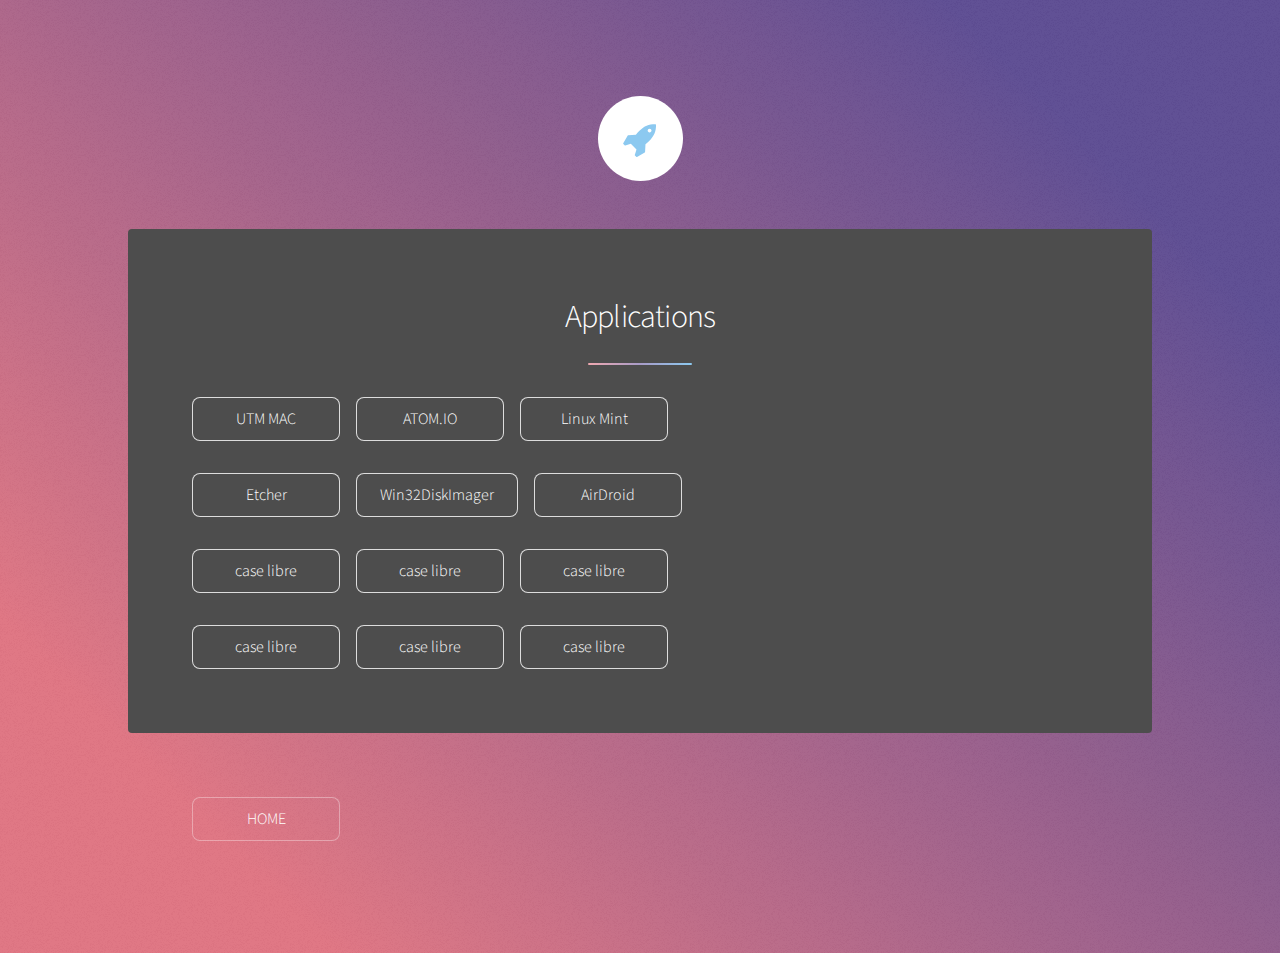
<file: apps.html>
<!DOCTYPE HTML>
<!--
	Stellar by HTML5 UP
	html5up.net | @ajlkn
	Free for personal and commercial use under the CCA 3.0 license (html5up.net/license)
-->
<html>
	<head>
		<title>Markets.ovh</title>
		<meta charset="utf-8" />
		<meta name="viewport" content="width=device-width, initial-scale=1, user-scalable=no" />
		<link rel="stylesheet" href="assets/css/main.css" />
		<noscript><link rel="stylesheet" href="assets/css/noscript.css" /></noscript>
	</head>
	<body class="is-preload">

		<!-- Wrapper -->
			<div id="wrapper">

				<!-- Header -->
					<header id="header" class="alt">
						<span class="logo"><a href="index.html" class="active"><img src="images/logo.svg" alt="" /></a></span>
					</header>


				<!-- Main -->
					<div id="main">

						<!-- Introduction -->
							<section id="intro" class="main special">
								<div class="spotlight">
									<div class="content">
										<header class="major">
											<h2>Applications</h2>
										</header>
										<ul class="actions">
																					<li><a href="https://mac.getutm.app" class="button">UTM MAC</a></li>
																					<li><a href="https://atom.io" class="button">ATOM.IO</a></li>
																					<li><a href="https://linuxmint.com" class="button">Linux Mint</a></li>
																				</ul>
																				<ul class="actions">
																					<li><a href="https://www.balena.io/etcher/" class="button">Etcher</a></li>
																					<li><a href="https://sourceforge.net/projects/win32diskimager/" class="button">Win32DiskImager</a></li>
																					<li><a href="https://web.airdroid.com" class="button">AirDroid</a></li>
																				</ul>
																				<ul class="actions">
																					<li><a href="#" class="button">case libre</a></li>
																					<li><a href="#" class="button">case libre</a></li>
																					<li><a href="#" class="button">case libre</a></li>
																				</ul>
																				<ul class="actions">
																					<li><a href="#" class="button">case libre</a></li>
																					<li><a href="#" class="button">case libre</a></li>
																					<li><a href="#" class="button">case libre</a></li>
																				</ul>
							</section>




					</div>

				<!-- Footer -->
					<footer id="footer">
						<section>
							<ul class="actions">
								<li><a href="index.html" class="button">HOME</a></li>
							</ul>
						</section>

					</footer>

			</div>

		<!-- Scripts -->
			<script src="assets/js/jquery.min.js"></script>
			<script src="assets/js/jquery.scrollex.min.js"></script>
			<script src="assets/js/jquery.scrolly.min.js"></script>
			<script src="assets/js/browser.min.js"></script>
			<script src="assets/js/breakpoints.min.js"></script>
			<script src="assets/js/util.js"></script>
			<script src="assets/js/main.js"></script>

	</body>
</html>
</file>
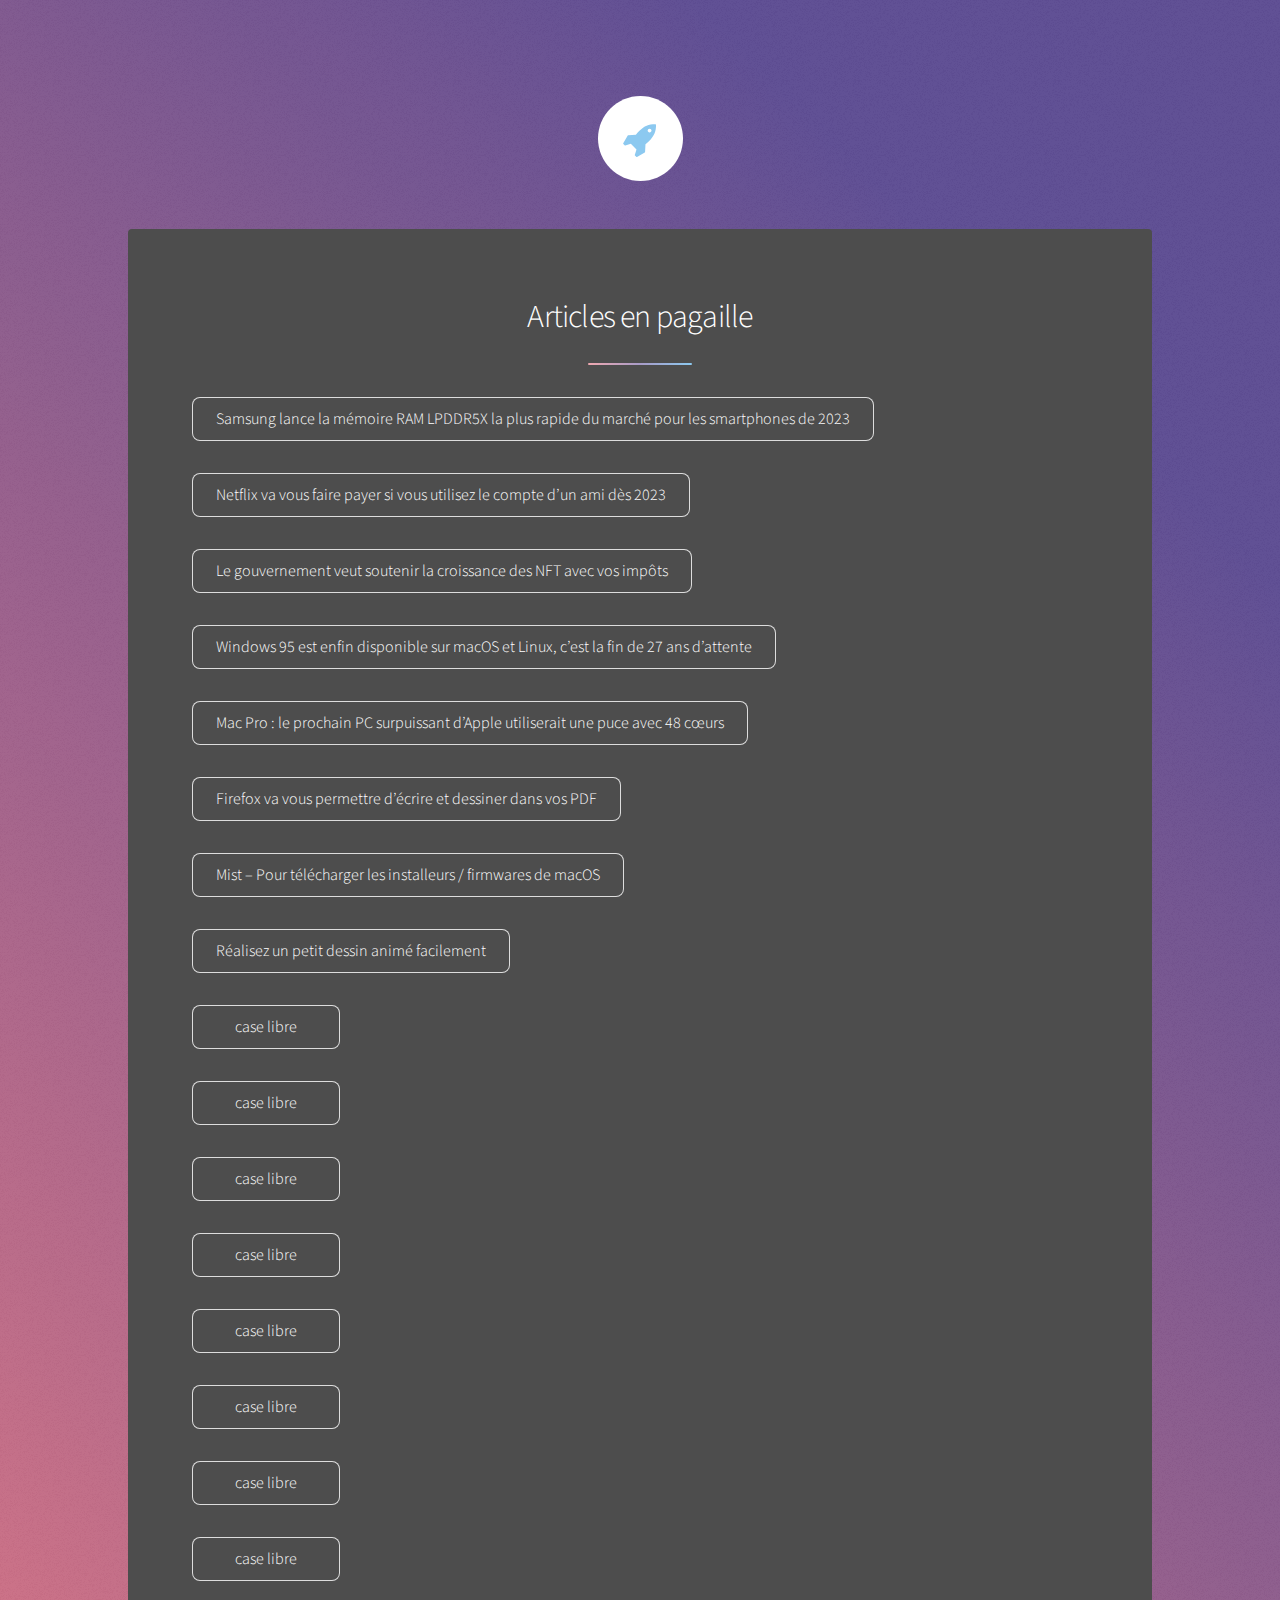
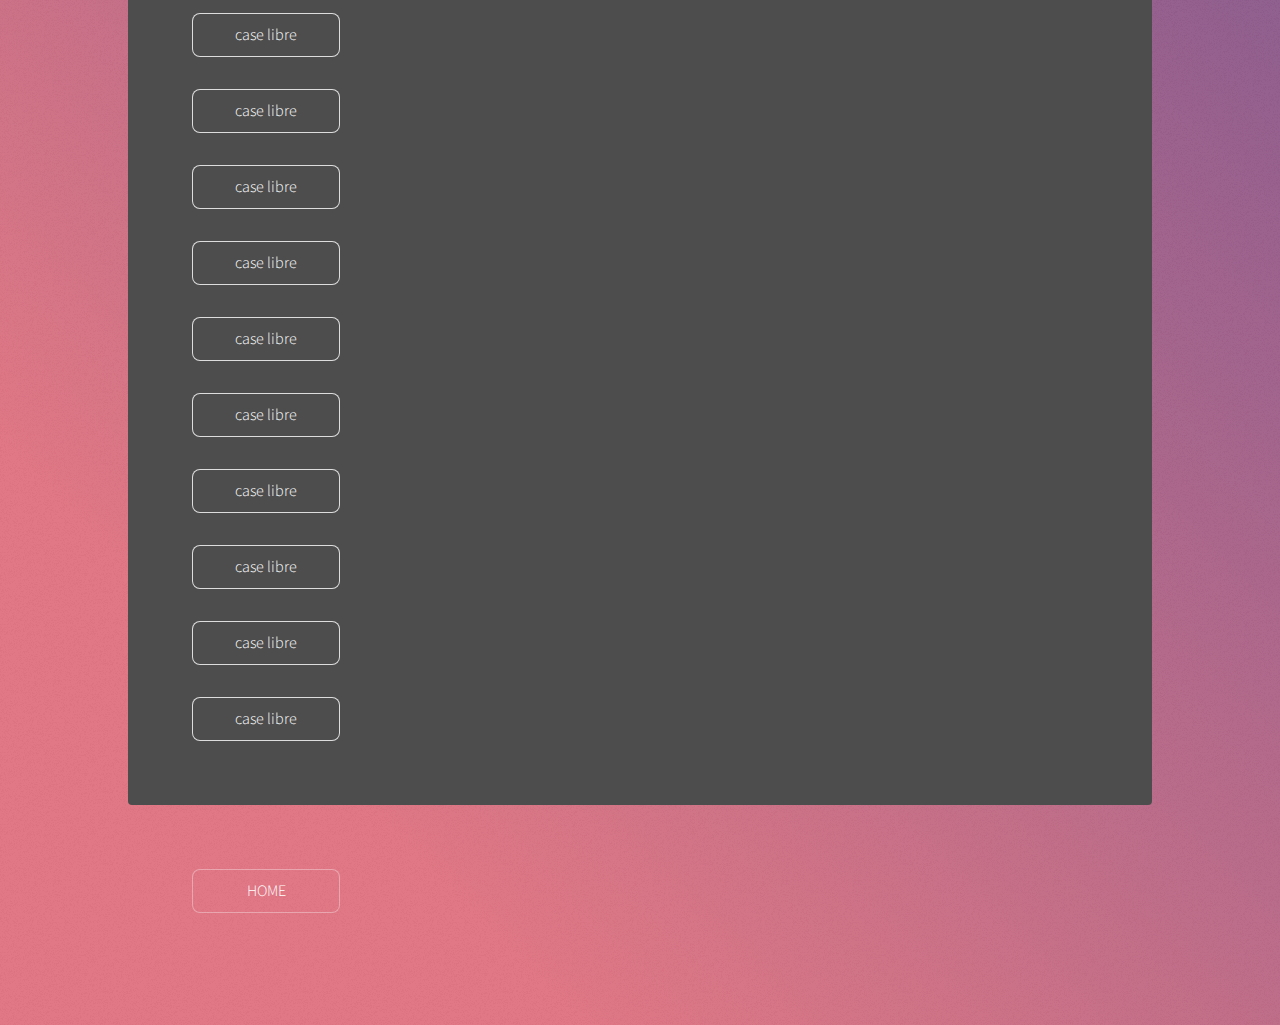
<file: articles.html>
<!DOCTYPE HTML>
<html>
	<head>
		<title>Markets.ovh</title>
		<meta charset="utf-8" />
		<meta name="viewport" content="width=device-width, initial-scale=1, user-scalable=no" />
		<link rel="stylesheet" href="assets/css/main.css" />
		<noscript><link rel="stylesheet" href="assets/css/noscript.css" /></noscript>
	</head>
	<body class="is-preload">
			<div id="wrapper">
					<header id="header" class="alt">
						<span class="logo"><a href="index.html" class="active"><img src="images/logo.svg" alt="" /></a></span>
					</header>
					<div id="main">
							<section id="intro" class="main special">
								<div class="spotlight">
									<div class="content">
										<header class="major">
											<h2>Articles en pagaille</h2>
										</header>

<ul class="actions"><li><a href="https://www.phonandroid.com/samsung-lance-la-memoire-ram-lpddr5x-la-plus-rapide-du-marche-pour-les-smartphones-de-2023.html" class="button">Samsung lance la mémoire RAM LPDDR5X la plus rapide du marché pour les smartphones de 2023</a></li></ul>
<ul class="actions"><li><a href="https://www.phonandroid.com/netflix-va-vous-faire-payer-si-vous-utilisez-le-compte-dun-ami-des-2023.html" class="button">Netflix va vous faire payer si vous utilisez le compte d’un ami dès 2023</a></li></ul>
<ul class="actions"><li><a href="https://www.phonandroid.com/le-gouvernement-veut-soutenir-la-croissance-des-nft-avec-vos-impots.html" class="button">Le gouvernement veut soutenir la croissance des NFT avec vos impôts</a></li></ul>
<ul class="actions"><li><a href="https://www.phonandroid.com/windows-95-est-enfin-disponible-sur-macos-et-linux-cest-la-fin-de-27-ans-dattente.html" class="button">Windows 95 est enfin disponible sur macOS et Linux, c’est la fin de 27 ans d’attente</a></li></ul>
<ul class="actions"><li><a href="https://www.phonandroid.com/mac-pro-le-prochain-pc-surpuissant-dapple-utiliserait-une-puce-avec-48-coeurs.html" class="button"> Mac Pro : le prochain PC surpuissant d’Apple utiliserait une puce avec 48 cœurs</a></li></ul>
<ul class="actions"><li><a href="https://korben.info/firefox-editer-pdf.html" class="button">Firefox va vous permettre d’écrire et dessiner dans vos PDF</a></li></ul>
<ul class="actions"><li><a href="https://korben.info/mist-pour-telecharger-les-installeurs-firmwares-de-macos.html" class="button"> Mist – Pour télécharger les installeurs / firmwares de macOS</a></li></ul>
<ul class="actions"><li><a href="https://korben.info/realisez-un-petit-dessin-anime-facilement.html" class="button">Réalisez un petit dessin animé facilement </a></li></ul>
<ul class="actions"><li><a href="#" class="button">case libre</a></li></ul>
<ul class="actions"><li><a href="#" class="button">case libre</a></li></ul>
<ul class="actions"><li><a href="#" class="button">case libre</a></li></ul>
<ul class="actions"><li><a href="#" class="button">case libre</a></li></ul>
<ul class="actions"><li><a href="#" class="button">case libre</a></li></ul>
<ul class="actions"><li><a href="#" class="button">case libre</a></li></ul>
<ul class="actions"><li><a href="#" class="button">case libre</a></li></ul>
<ul class="actions"><li><a href="#" class="button">case libre</a></li></ul>
<ul class="actions"><li><a href="#" class="button">case libre</a></li></ul>
<ul class="actions"><li><a href="#" class="button">case libre</a></li></ul>
<ul class="actions"><li><a href="#" class="button">case libre</a></li></ul>
<ul class="actions"><li><a href="#" class="button">case libre</a></li></ul>
<ul class="actions"><li><a href="#" class="button">case libre</a></li></ul>
<ul class="actions"><li><a href="#" class="button">case libre</a></li></ul>
<ul class="actions"><li><a href="#" class="button">case libre</a></li></ul>
<ul class="actions"><li><a href="#" class="button">case libre</a></li></ul>
<ul class="actions"><li><a href="#" class="button">case libre</a></li></ul>
<ul class="actions"><li><a href="#" class="button">case libre</a></li></ul>

							</section>




					</div>

				<!-- Footer -->
					<footer id="footer">
						<section>
							<ul class="actions">
								<li><a href="index.html" class="button">HOME</a></li>
							</ul>
						</section>

					</footer>

			</div>

		<!-- Scripts -->
			<script src="assets/js/jquery.min.js"></script>
			<script src="assets/js/jquery.scrollex.min.js"></script>
			<script src="assets/js/jquery.scrolly.min.js"></script>
			<script src="assets/js/browser.min.js"></script>
			<script src="assets/js/breakpoints.min.js"></script>
			<script src="assets/js/util.js"></script>
			<script src="assets/js/main.js"></script>

	</body>
</html>
</file>
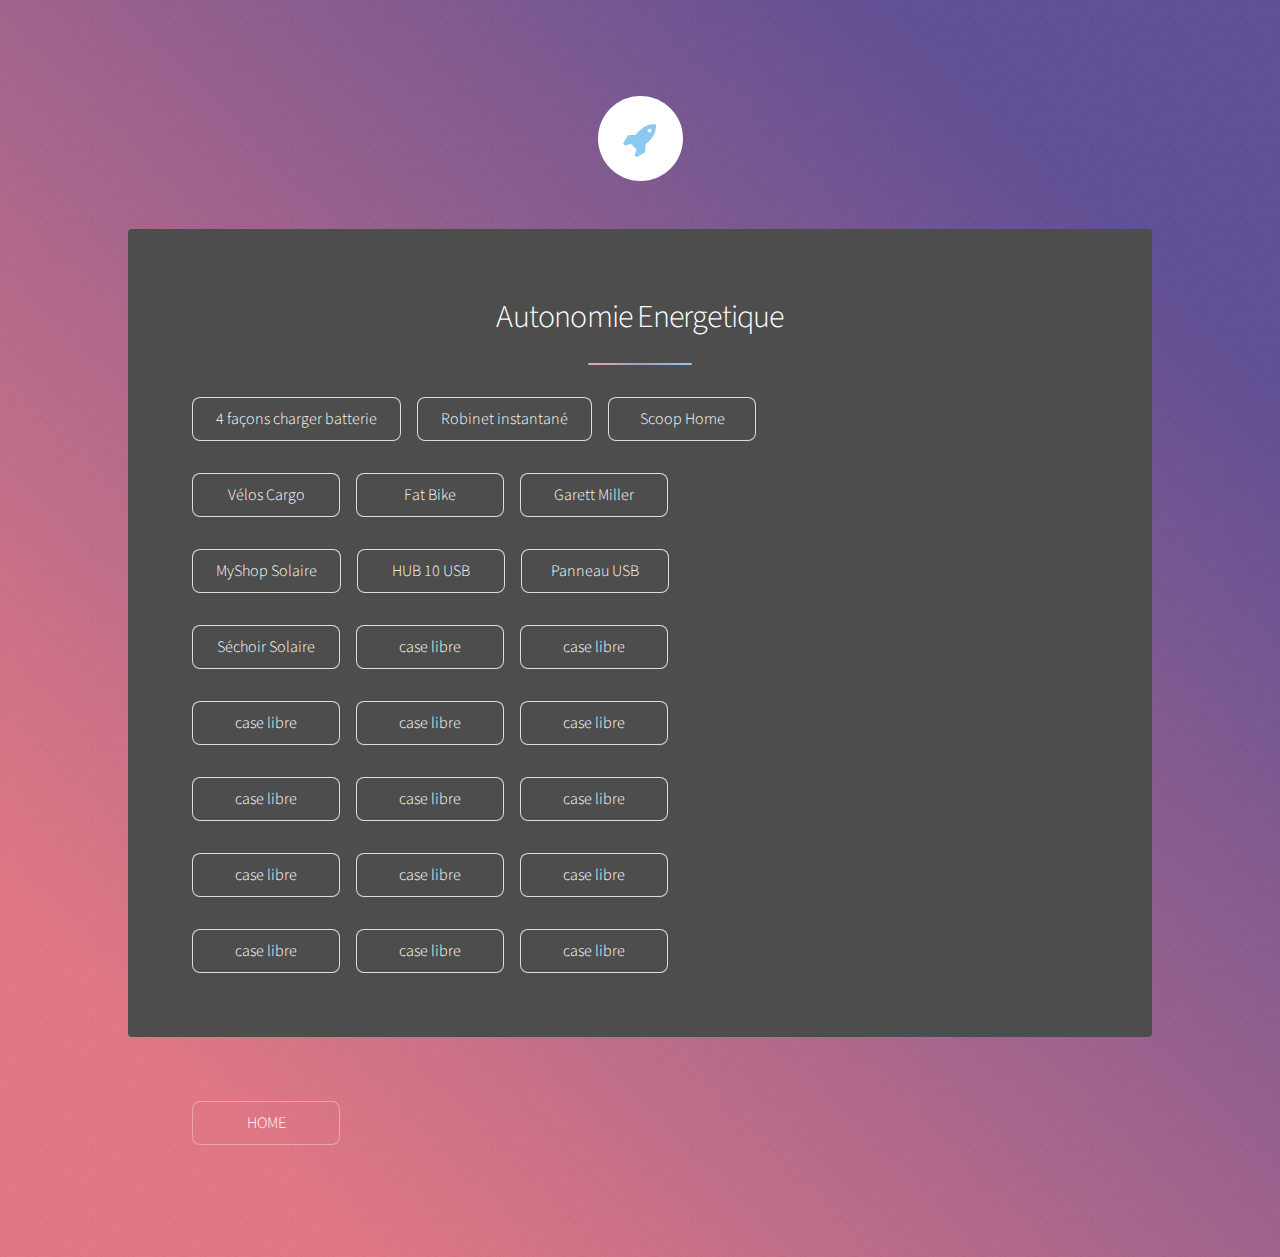
<file: autonomie.html>
<!DOCTYPE HTML>
<html>
	<head>
		<title>Markets.ovh</title>
		<meta charset="utf-8" />
		<meta name="viewport" content="width=device-width, initial-scale=1, user-scalable=no" />
		<link rel="stylesheet" href="assets/css/main.css" />
		<noscript><link rel="stylesheet" href="assets/css/noscript.css" /></noscript>
	</head>
	<body class="is-preload">
	<div id="wrapper">
					<header id="header" class="alt">
						<span class="logo"><a href="index.html" class="active"><img src="images/logo.svg" alt="" /></a></span>
					</header>
					<div id="main">
							<section id="intro" class="main special">
								<div class="spotlight">
									<div class="content">
										<header class="major">
											<h2>Autonomie Energetique</h2>
										</header>

<ul class="actions">
<li><a href="https://lesolairepourtous.fr/charger-batterie-de-voiture-panneau-solaire/" class="button">4 façons charger batterie</a></li>
<li><a href="https://insinkerator.emerson.com/fr-fr/blog/instant-hot-water-taps-everything-you-needed-to-know" class="button">Robinet instantané</a></li>
<li><a href="https://www.youtube.com/watch?v=iWhcu9naBPk&t=337s" class="button">Scoop Home</a></li>
</ul>
<ul class="actions">
<li><a href="https://k-ryole.com" class="button">Vélos Cargo</a></li>
<li><a href="https://www.garrettmiller.co" class="button">Fat Bike</a></li>
<li><a href="https://www.garrettmiller.co" class="button">Garett Miller</a></li>
</ul>
<ul class="actions">
<li><a href="https://www.myshop-solaire.com" class="button">MyShop Solaire</a></li>
<li><a href="https://fr.aliexpress.com/item/1005004506780496.html" class="button">HUB 10 USB</a></li>
<li><a href="https://fr.aliexpress.com/item/1005003513967863.html" class="button">Panneau USB</a></li>
</ul>
<ul class="actions">
<li><a href="https://nenuphar-technologies.com/produit/sechoir-solaire-s-2/" class="button">Séchoir Solaire</a></li>
<li><a href="#" class="button">case libre</a></li>
<li><a href="#" class="button">case libre</a></li>
</ul>
<ul class="actions">
<li><a href="#" class="button">case libre</a></li>
<li><a href="#" class="button">case libre</a></li>
<li><a href="#" class="button">case libre</a></li>
</ul>
<ul class="actions">
<li><a href="#" class="button">case libre</a></li>
<li><a href="#" class="button">case libre</a></li>
<li><a href="#" class="button">case libre</a></li>
</ul>
<ul class="actions">
<li><a href="#" class="button">case libre</a></li>
<li><a href="#" class="button">case libre</a></li>
<li><a href="#" class="button">case libre</a></li>
</ul>
<ul class="actions">
<li><a href="#" class="button">case libre</a></li>
<li><a href="#" class="button">case libre</a></li>
<li><a href="#" class="button">case libre</a></li>
</ul>


							</section>




					</div>

				<!-- Footer -->
					<footer id="footer">
						<section>
							<ul class="actions">
								<li><a href="index.html" class="button">HOME</a></li>
							</ul>
						</section>

					</footer>

			</div>

		<!-- Scripts -->
			<script src="assets/js/jquery.min.js"></script>
			<script src="assets/js/jquery.scrollex.min.js"></script>
			<script src="assets/js/jquery.scrolly.min.js"></script>
			<script src="assets/js/browser.min.js"></script>
			<script src="assets/js/breakpoints.min.js"></script>
			<script src="assets/js/util.js"></script>
			<script src="assets/js/main.js"></script>

	</body>
</html>
</file>
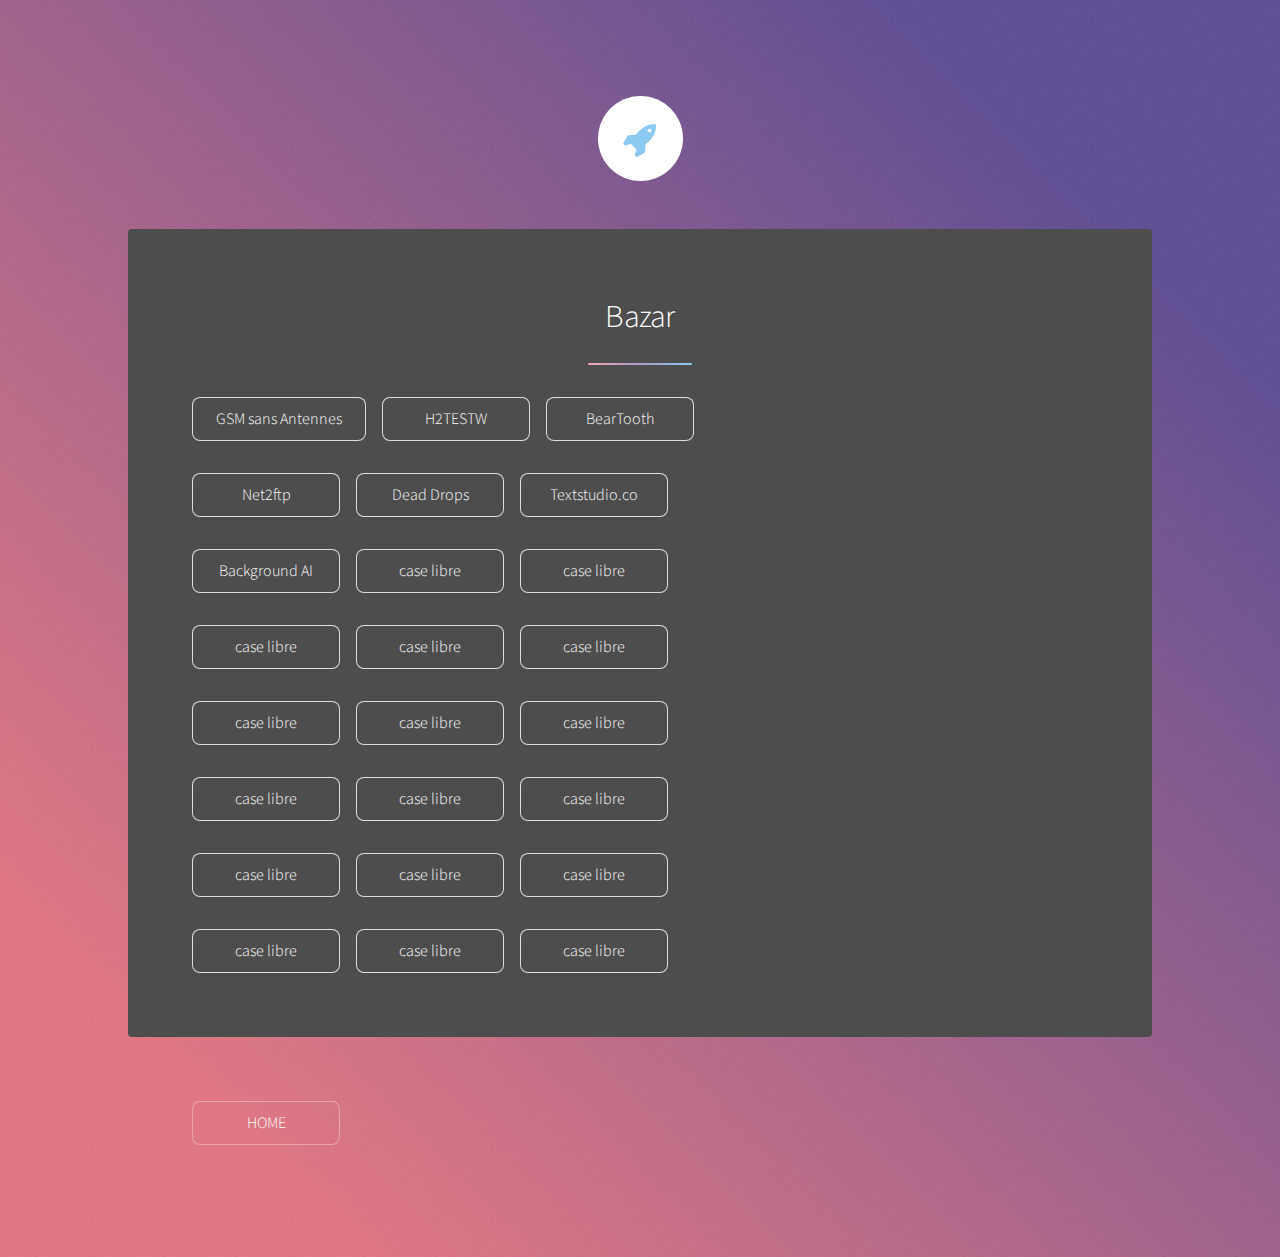
<file: bazar.html>
<!DOCTYPE HTML>
<html>
	<head>
		<title>Markets.ovh</title>
		<meta charset="utf-8" />
		<meta name="viewport" content="width=device-width, initial-scale=1, user-scalable=no" />
		<link rel="stylesheet" href="assets/css/main.css" />
		<noscript><link rel="stylesheet" href="assets/css/noscript.css" /></noscript>
	</head>
	<body class="is-preload">
			<div id="wrapper">
					<header id="header" class="alt">
						<span class="logo"><a href="index.html" class="active"><img src="images/logo.svg" alt="" /></a></span>
					</header>
					<div id="main">
							<section id="intro" class="main special">
								<div class="spotlight">
									<div class="content">
										<header class="major">
											<h2>Bazar</h2>
										</header>

<ul class="actions">
<li><a href="https://gotennapro.com" class="button">GSM sans Antennes</a></li>
<li><a href="https://www.commentcamarche.net/telecharger/utilitaires/11535-h2testw/" class="button">H2TESTW</a></li>
<li><a href="https://beartooth.com/" class="button">BearTooth</a></li>
</ul>
<ul class="actions">
<li><a href="https://www.net2ftp.com" class="button">Net2ftp</a></li>
<li><a href="https://deaddrops.com" class="button">Dead Drops</a></li>
<li><a href="https://www.textstudio.co" class="button">Textstudio.co</a></li>
</ul>
<ul class="actions">
<li><a href="https://www.photoroom.com/backgrounds/" class="button">Background AI</a></li>
<li><a href="#" class="button">case libre</a></li>
<li><a href="#" class="button">case libre</a></li>
</ul>
<ul class="actions">
<li><a href="#" class="button">case libre</a></li>
<li><a href="#" class="button">case libre</a></li>
<li><a href="#" class="button">case libre</a></li>
</ul>
</ul>
<ul class="actions">
<li><a href="#" class="button">case libre</a></li>
<li><a href="#" class="button">case libre</a></li>
<li><a href="#" class="button">case libre</a></li>
</ul>
</ul>
<ul class="actions">
<li><a href="#" class="button">case libre</a></li>
<li><a href="#" class="button">case libre</a></li>
<li><a href="#" class="button">case libre</a></li>
</ul>
</ul>
<ul class="actions">
<li><a href="#" class="button">case libre</a></li>
<li><a href="#" class="button">case libre</a></li>
<li><a href="#" class="button">case libre</a></li>
</ul>
</ul>
<ul class="actions">
<li><a href="#" class="button">case libre</a></li>
<li><a href="#" class="button">case libre</a></li>
<li><a href="#" class="button">case libre</a></li>
</ul>


							</section>




					</div>

				<!-- Footer -->
					<footer id="footer">
						<section>
							<ul class="actions">
								<li><a href="index.html" class="button">HOME</a></li>
							</ul>
						</section>

					</footer>

			</div>

		<!-- Scripts -->
			<script src="assets/js/jquery.min.js"></script>
			<script src="assets/js/jquery.scrollex.min.js"></script>
			<script src="assets/js/jquery.scrolly.min.js"></script>
			<script src="assets/js/browser.min.js"></script>
			<script src="assets/js/breakpoints.min.js"></script>
			<script src="assets/js/util.js"></script>
			<script src="assets/js/main.js"></script>

	</body>
</html>
</file>
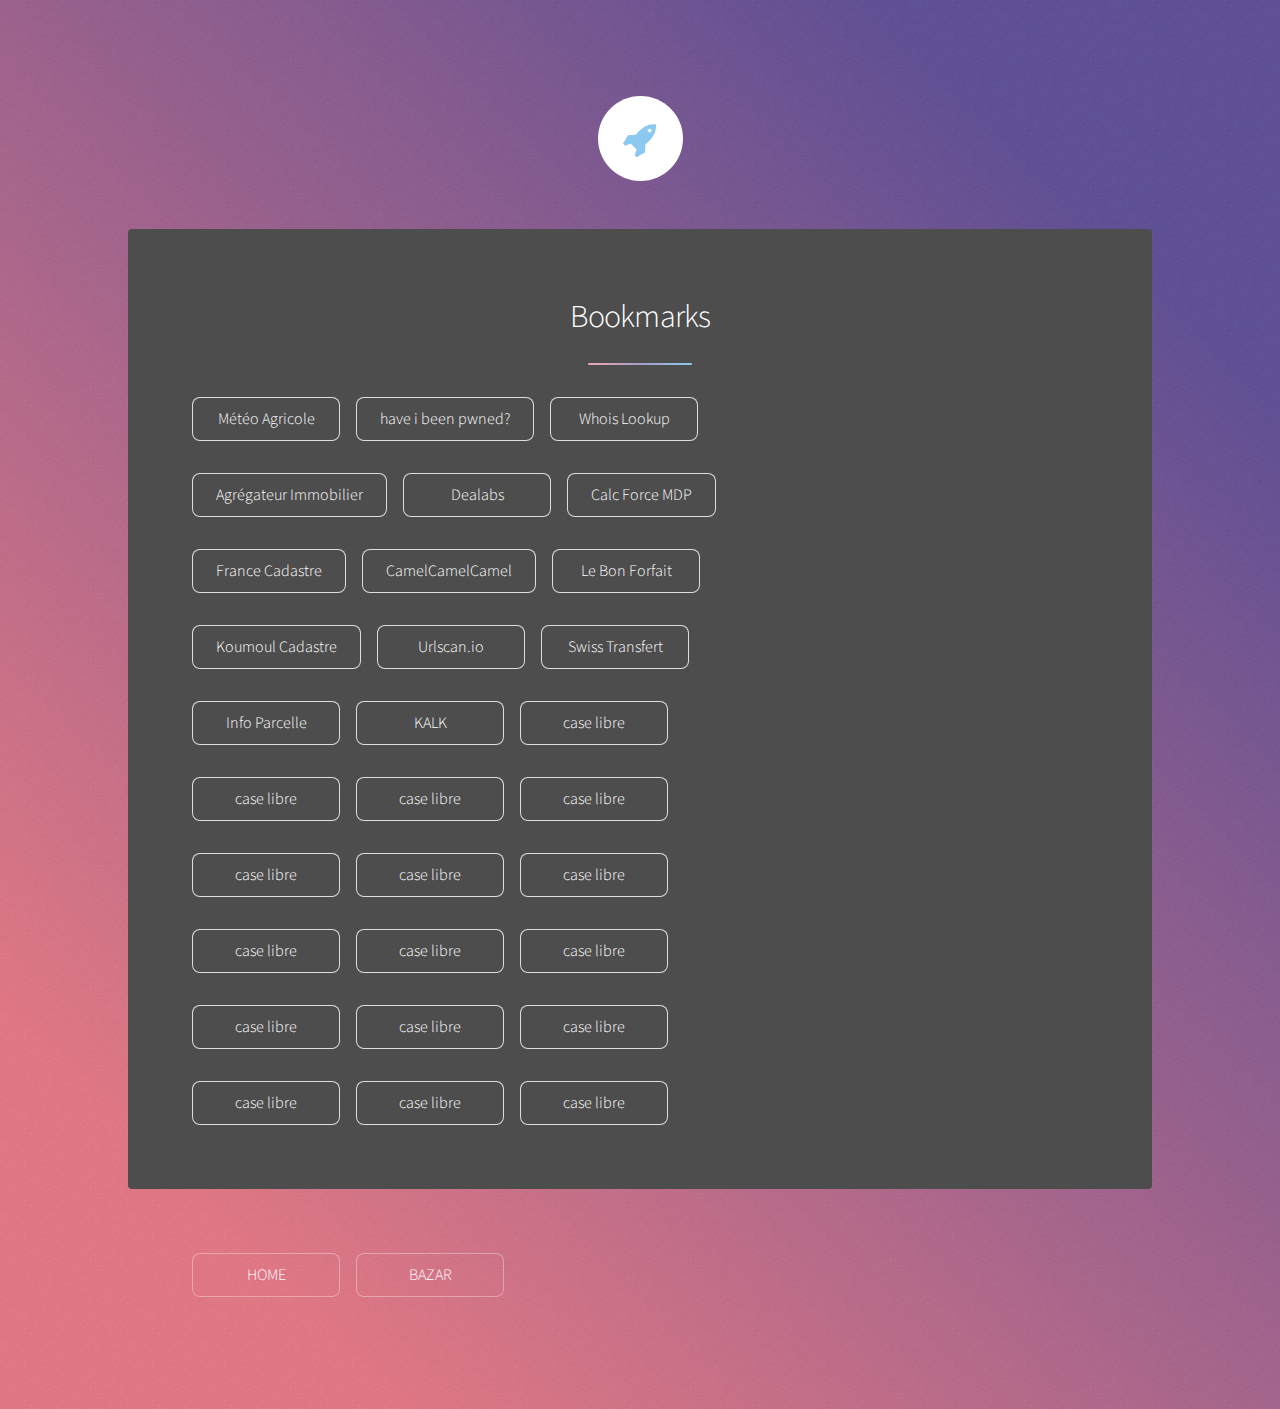
<file: bookmarks.html>
<!DOCTYPE HTML>
<html>
	<head>
		<title>Markets.ovh</title>
		<meta charset="utf-8" />
		<meta name="viewport" content="width=device-width, initial-scale=1, user-scalable=no" />
		<link rel="stylesheet" href="assets/css/main.css" />
		<noscript><link rel="stylesheet" href="assets/css/noscript.css" /></noscript>
	</head>
	<body class="is-preload">
			<div id="wrapper">
					<header id="header" class="alt">
						<span class="logo"><a href="index.html" class="active"><img src="images/logo.svg" alt="" /></a></span>
					</header>
					<div id="main">
							<section id="intro" class="main special">
								<div class="spotlight">
									<div class="content">
										<header class="major">
											<h2>Bookmarks</h2>
										</header>

<ul class="actions">
<li><a href="https://www.lameteoagricole.net" class="button">Météo Agricole</a></li>
<li><a href="https://haveibeenpwned.com" class="button">have i been pwned?</a></li>
<li><a href="https://lookup.icann.org/en/lookup" class="button">Whois Lookup</a></li>
</ul>
<ul class="actions">
<li><a href="https://moteurimmo.fr" class="button">Agrégateur Immobilier</a></li>
<li><a href="https://www.dealabs.com" class="button">Dealabs</a></li>
<li><a href="https://www.ssi.gouv.fr/administration/precautions-elementaires/calculer-la-force-dun-mot-de-passe/" class="button">Calc Force MDP</a></li>
</ul>
<ul class="actions">
<li><a href="https://france-cadastre.fr" class="button">France Cadastre</a></li>
<li><a href="https://camelcamelcamel.com" class="button">CamelCamelCamel</a></li>
<li><a href="https://bonforfait.fr" class="button">Le Bon Forfait</a></li>
</ul>
<ul class="actions">
<li><a href="https://koumoul.com/cadastre/" class="button">Koumoul Cadastre</a></li>
<li><a href="https://urlscan.io" class="button">Urlscan.io</a></li>
<li><a href="https://www.swisstransfer.com/fr-fr" class="button">Swiss Transfert</a></li>
</ul>
<ul class="actions">
<li><a href="https://www.infoparcelle.fr" class="button">Info Parcelle</a></li>
<li><a href="https://lite.framacalc.org/hqy2i95ogw-9wg4" class="button" >KALK</a></li>
<li><a href="#" class="button">case libre</a></li>
</ul>
<ul class="actions">
<li><a href="#" class="button">case libre</a></li>
<li><a href="#" class="button">case libre</a></li>
<li><a href="#" class="button">case libre</a></li>
</ul>
<ul class="actions">
<li><a href="#" class="button">case libre</a></li>
<li><a href="#" class="button">case libre</a></li>
<li><a href="#" class="button">case libre</a></li>
</ul>
<ul class="actions">
<li><a href="#" class="button">case libre</a></li>
<li><a href="#" class="button">case libre</a></li>
<li><a href="#" class="button">case libre</a></li>
</ul>
<ul class="actions">
<li><a href="#" class="button">case libre</a></li>
<li><a href="#" class="button">case libre</a></li>
<li><a href="#" class="button">case libre</a></li>
</ul>
<ul class="actions">
<li><a href="#" class="button">case libre</a></li>
<li><a href="#" class="button">case libre</a></li>
<li><a href="#" class="button">case libre</a></li>
</ul>


							</section>




					</div>

				<!-- Footer -->
					<footer id="footer">
						<section>
							<ul class="actions">
								<li><a href="index.html" class="button">HOME</a></li><li><a href="bazar.html" class="button">BAZAR</a></li>
							</ul>
						</section>

					</footer>

			</div>

		<!-- Scripts -->
			<script src="assets/js/jquery.min.js"></script>
			<script src="assets/js/jquery.scrollex.min.js"></script>
			<script src="assets/js/jquery.scrolly.min.js"></script>
			<script src="assets/js/browser.min.js"></script>
			<script src="assets/js/breakpoints.min.js"></script>
			<script src="assets/js/util.js"></script>
			<script src="assets/js/main.js"></script>

	</body>
</html>
</file>
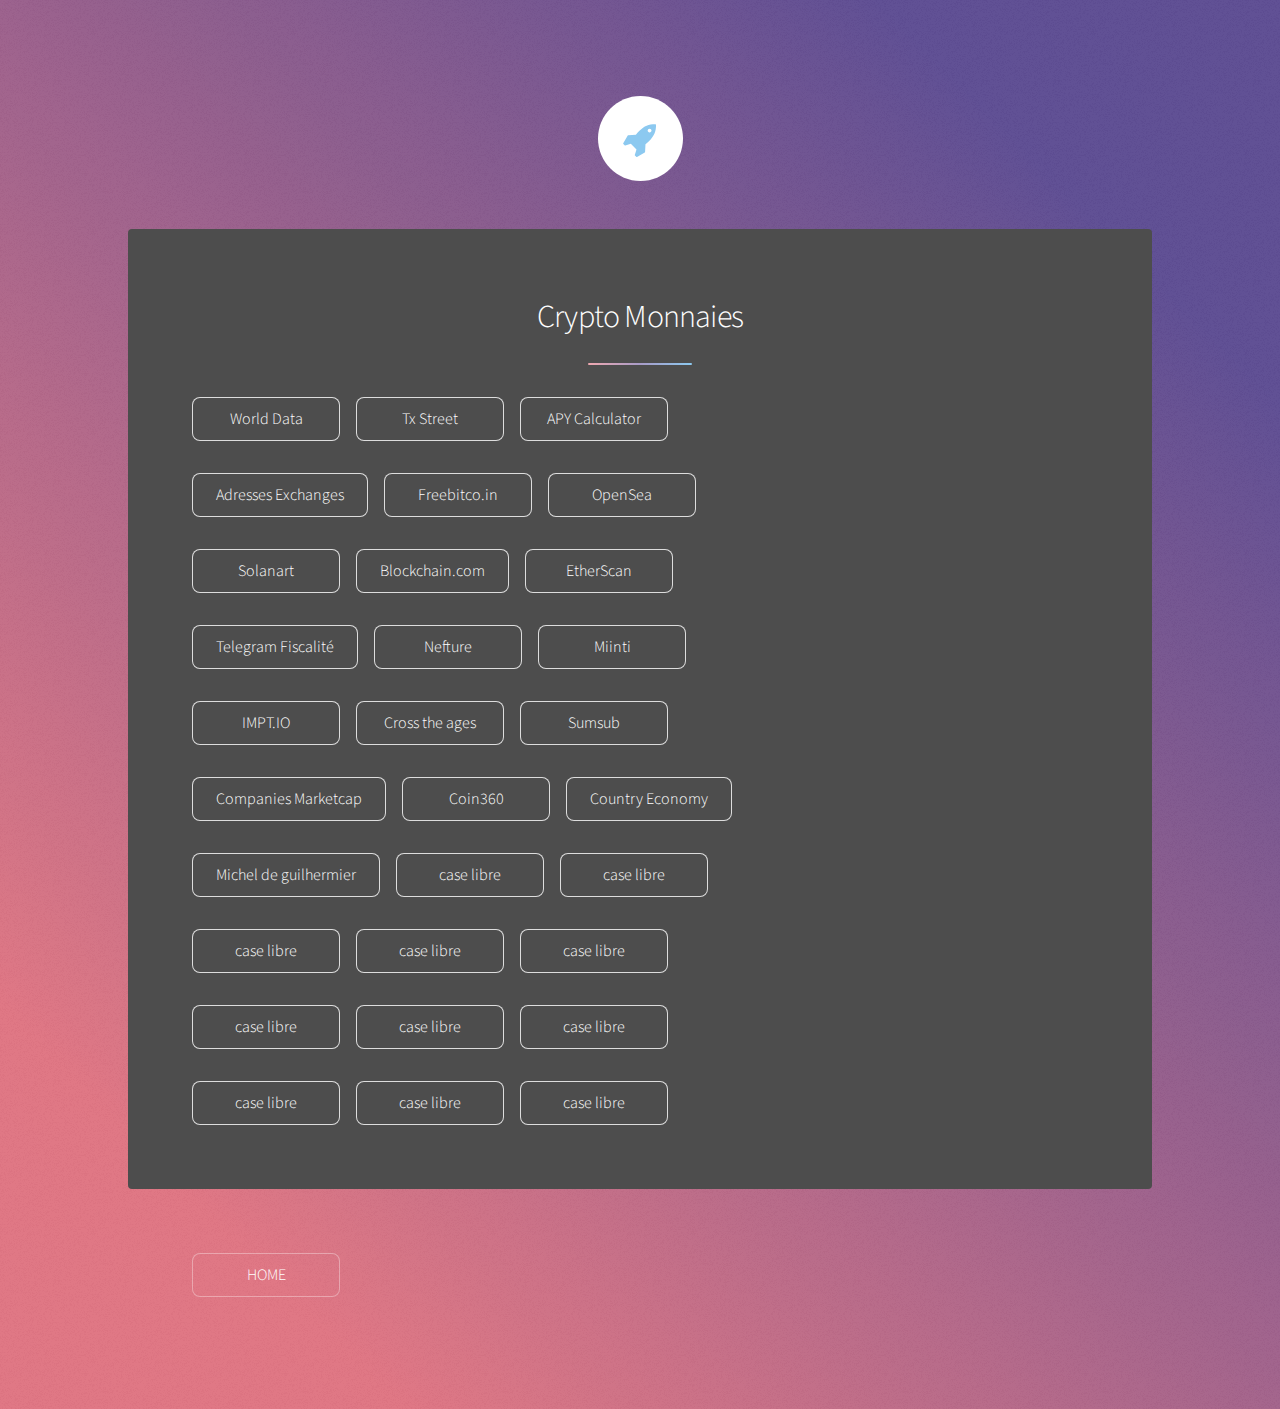
<file: crypto.html>
<!DOCTYPE HTML>
<html>
	<head>
		<title>Markets.ovh</title>
		<meta charset="utf-8" />
		<meta name="viewport" content="width=device-width, initial-scale=1, user-scalable=no" />
		<link rel="stylesheet" href="assets/css/main.css" />
		<noscript><link rel="stylesheet" href="assets/css/noscript.css" /></noscript>
	</head>
	<body class="is-preload">
			<div id="wrapper">
					<header id="header" class="alt">
						<span class="logo"><a href="index.html" class="active"><img src="images/logo.svg" alt="" /></a></span>
					</header>
					<div id="main">
							<section id="intro" class="main special">
								<div class="spotlight">
									<div class="content">
										<header class="major">
											<h2>Crypto Monnaies</h2>
										</header>

<ul class="actions">
<li><a href="https://ourworldindata.org#" class="button">World Data</a></li>
<li><a href="https://txstreet.com/v/eth-btc" class="button">Tx Street</a></li>
<li><a href="https://www.omnicalculator.com/finance/apy" class="button">APY Calculator</a></li>
</ul>
<ul class="actions">
<li><a href="https://docs.google.com/spreadsheets/d/129LQI8ZGBe0jfaVswneNRGvcs5o9USBa8Loiwoz6Dn0/htmlview#" class="button">Adresses Exchanges</a></li>
<li><a href="https://freebitco.in/" class="button">Freebitco.in</a></li>
<li><a href="https://opensea.io/fr" class="button">OpenSea</a></li>
</ul>
<ul class="actions">
<li><a href="https://solanart.io" class="button">Solanart</a></li>
<li><a href="https://www.blockchain.com" class="button">Blockchain.com</a></li>
<li><a href="https://etherscan.io" class="button">EtherScan</a></li>
</ul>
<ul class="actions">
<li><a href="https://t.me/fiscalitecryptofr" class="button">Telegram Fiscalité</a></li>
<li><a href="https://www.nefture.com" class="button">Nefture</a></li>
<li><a href="https://miinti.fr" class="button">Miinti</a></li>
</ul>
<ul class="actions">
<li><a href="https://impt.io" class="button">IMPT.IO</a></li>
<li><a href="https://www.crosstheages.com" class="button">Cross the ages</a></li>
<li><a href="https://sumsub.com" class="button">Sumsub</a></li>
</ul>
<ul class="actions">
<li><a href="https://companiesmarketcap.com" class="button">Companies Marketcap</a></li>
<li><a href="https://coin360.com/" class="button">Coin360</a></li>
<li><a href="https://fr.countryeconomy.com" class="button">Country Economy</a></li>
</ul>
<ul class="actions">
<li><a href="https://micheldeguilhermier.typepad.com/mdegblog/" class="button">Michel de guilhermier</a></li>
<li><a href="#" class="button">case libre</a></li>
<li><a href="#" class="button">case libre</a></li>
</ul>
<ul class="actions">
<li><a href="#" class="button">case libre</a></li>
<li><a href="#" class="button">case libre</a></li>
<li><a href="#" class="button">case libre</a></li>
</ul>
<ul class="actions">
<li><a href="#" class="button">case libre</a></li>
<li><a href="#" class="button">case libre</a></li>
<li><a href="#" class="button">case libre</a></li>
</ul>
<ul class="actions">
<li><a href="#" class="button">case libre</a></li>
<li><a href="#" class="button">case libre</a></li>
<li><a href="#" class="button">case libre</a></li>
</ul>

							</section>




					</div>

				<!-- Footer -->
					<footer id="footer">
						<section>
							<ul class="actions">
								<li><a href="index.html" class="button">HOME</a></li>
							</ul>
						</section>

					</footer>

			</div>

		<!-- Scripts -->
			<script src="assets/js/jquery.min.js"></script>
			<script src="assets/js/jquery.scrollex.min.js"></script>
			<script src="assets/js/jquery.scrolly.min.js"></script>
			<script src="assets/js/browser.min.js"></script>
			<script src="assets/js/breakpoints.min.js"></script>
			<script src="assets/js/util.js"></script>
			<script src="assets/js/main.js"></script>

	</body>
</html>
</file>
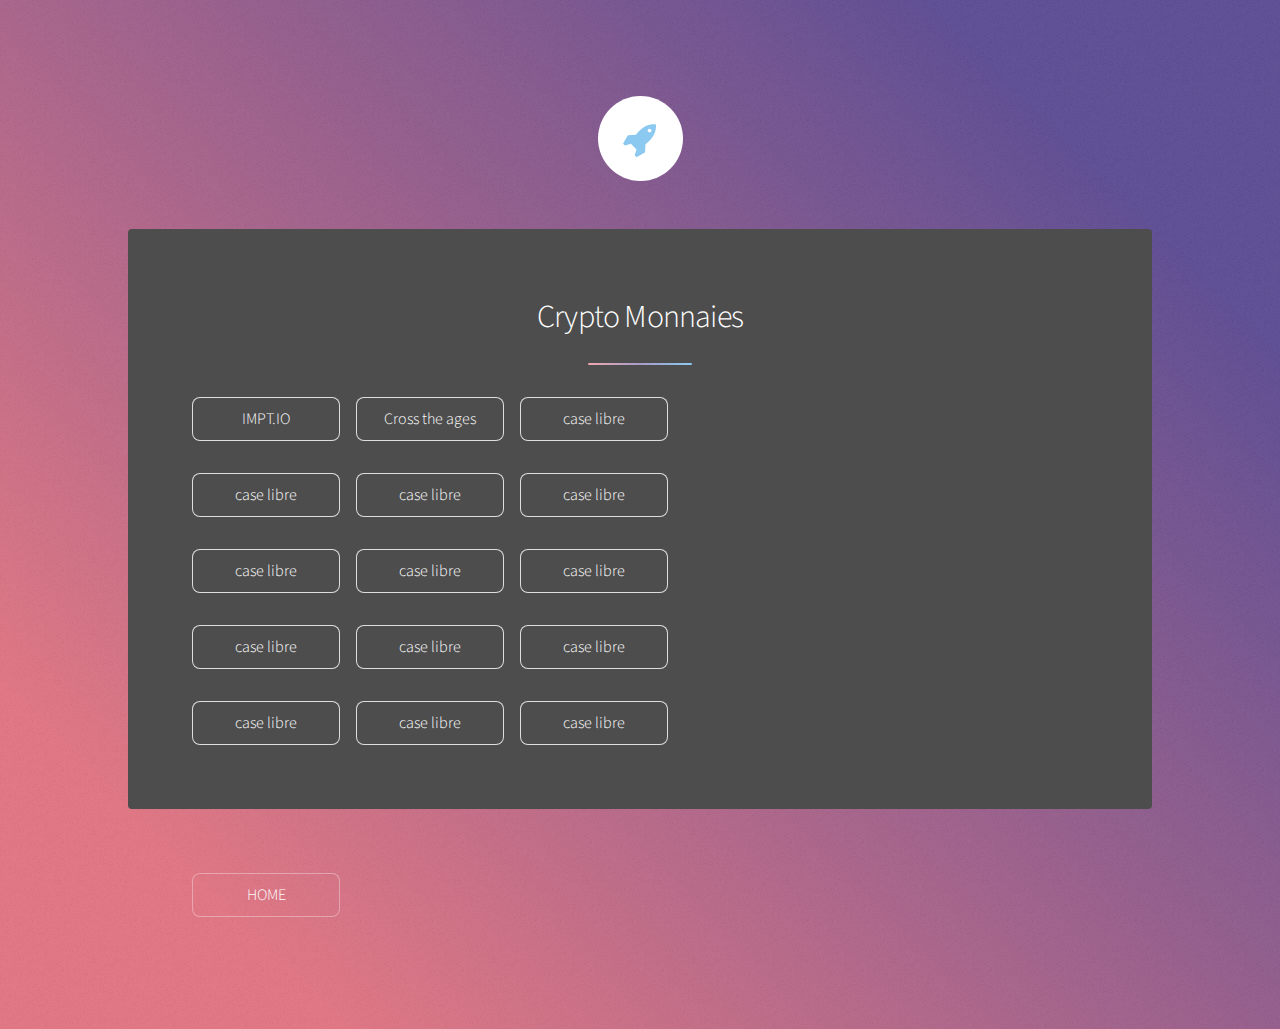
<file: cryptobazar.html>
<!DOCTYPE HTML>
<!--
	Stellar by HTML5 UP
	html5up.net | @ajlkn
	Free for personal and commercial use under the CCA 3.0 license (html5up.net/license)
-->
<html>
	<head>
		<title>Markets.ovh</title>
		<meta charset="utf-8" />
		<meta name="viewport" content="width=device-width, initial-scale=1, user-scalable=no" />
		<link rel="stylesheet" href="assets/css/main.css" />
		<noscript><link rel="stylesheet" href="assets/css/noscript.css" /></noscript>
	</head>
	<body class="is-preload">

		<!-- Wrapper -->
			<div id="wrapper">

				<!-- Header -->
					<header id="header" class="alt">
						<span class="logo"><a href="index.html" class="active"><img src="images/logo.svg" alt="" /></a></span>
					</header>


				<!-- Main -->
					<div id="main">

						<!-- Introduction -->
							<section id="intro" class="main special">
								<div class="spotlight">
									<div class="content">
										<header class="major">
											<h2>Crypto Monnaies</h2>
										</header>
										<ul class="actions">
										                    	<li><a href="https://impt.io" class="button">IMPT.IO</a></li>
									                     		<li><a href="https://www.crosstheages.com" class="button">Cross the ages</a></li>
									                    		<li><a href="#" class="button">case libre</a></li>
																				</ul>
																				<ul class="actions">
																					<li><a href="#" class="button">case libre</a></li>
																					<li><a href="#" class="button">case libre</a></li>
																					<li><a href="#" class="button">case libre</a></li>
																				</ul>
																				<ul class="actions">
																					<li><a href="#" class="button">case libre</a></li>
																					<li><a href="#" class="button">case libre</a></li>
																					<li><a href="#" class="button">case libre</a></li>
																				</ul>
																				<ul class="actions">
																					<li><a href="#" class="button">case libre</a></li>
																					<li><a href="#" class="button">case libre</a></li>
																					<li><a href="#" class="button">case libre</a></li>
																				</ul>
																				<ul class="actions">
																					<li><a href="#" class="button">case libre</a></li>
																					<li><a href="#" class="button">case libre</a></li>
																					<li><a href="#" class="button">case libre</a></li>
																				</ul>
							</section>




					</div>

				<!-- Footer -->
					<footer id="footer">
						<section>
							<ul class="actions">
								<li><a href="index.html" class="button">HOME</a></li>
							</ul>
						</section>

					</footer>

			</div>

		<!-- Scripts -->
			<script src="assets/js/jquery.min.js"></script>
			<script src="assets/js/jquery.scrollex.min.js"></script>
			<script src="assets/js/jquery.scrolly.min.js"></script>
			<script src="assets/js/browser.min.js"></script>
			<script src="assets/js/breakpoints.min.js"></script>
			<script src="assets/js/util.js"></script>
			<script src="assets/js/main.js"></script>

	</body>
</html>
</file>
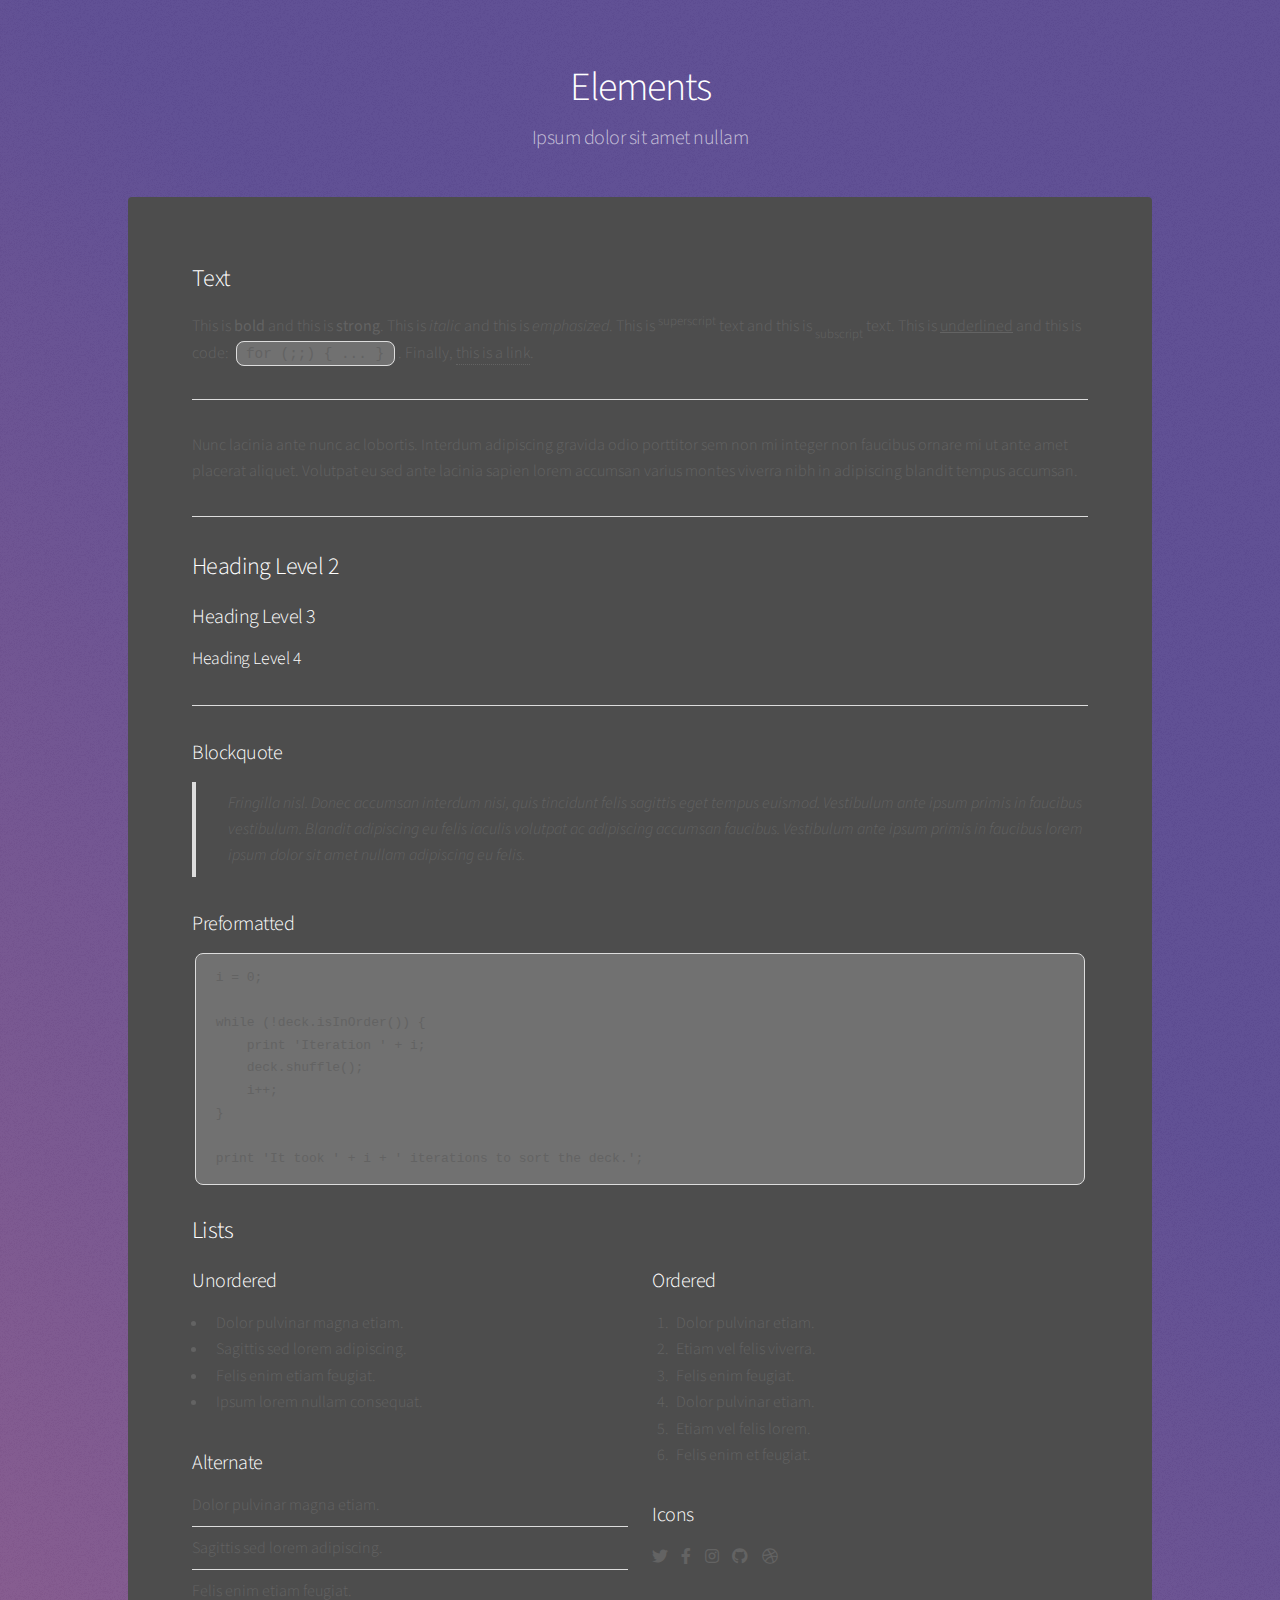
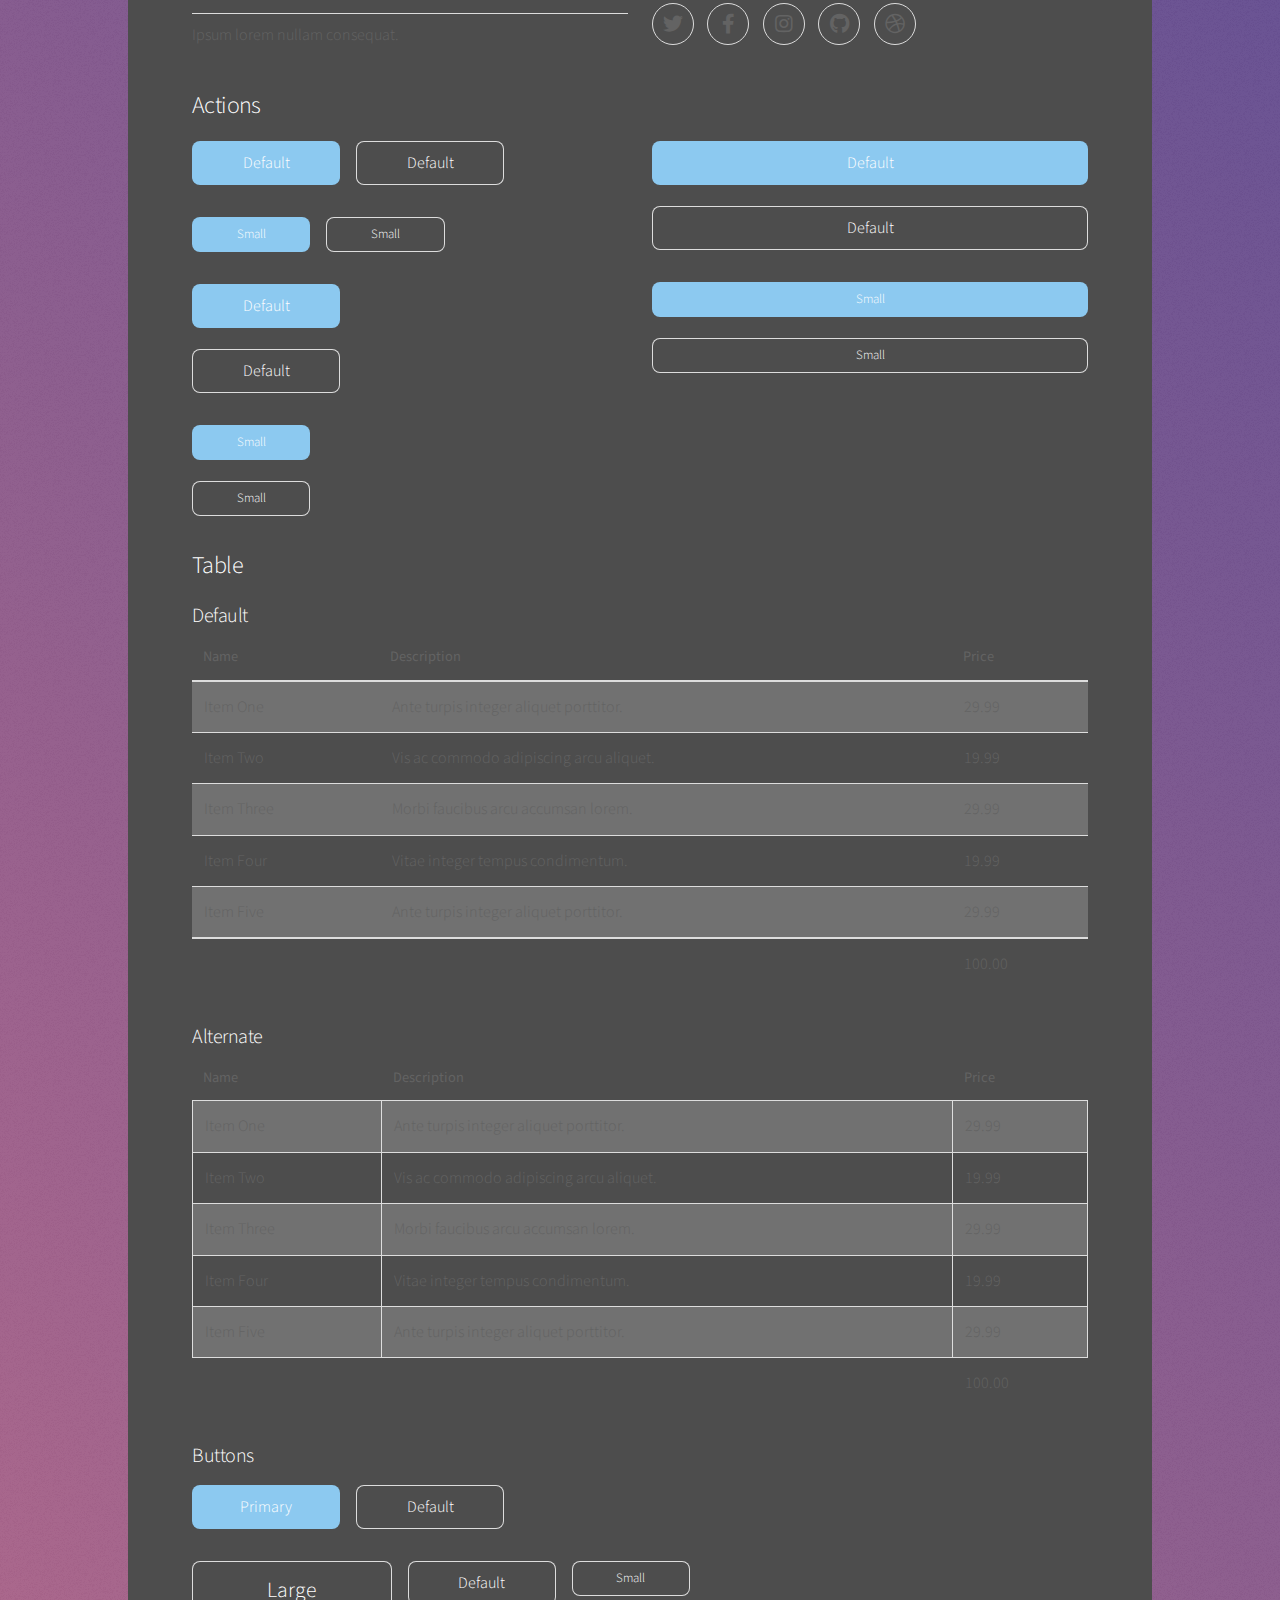
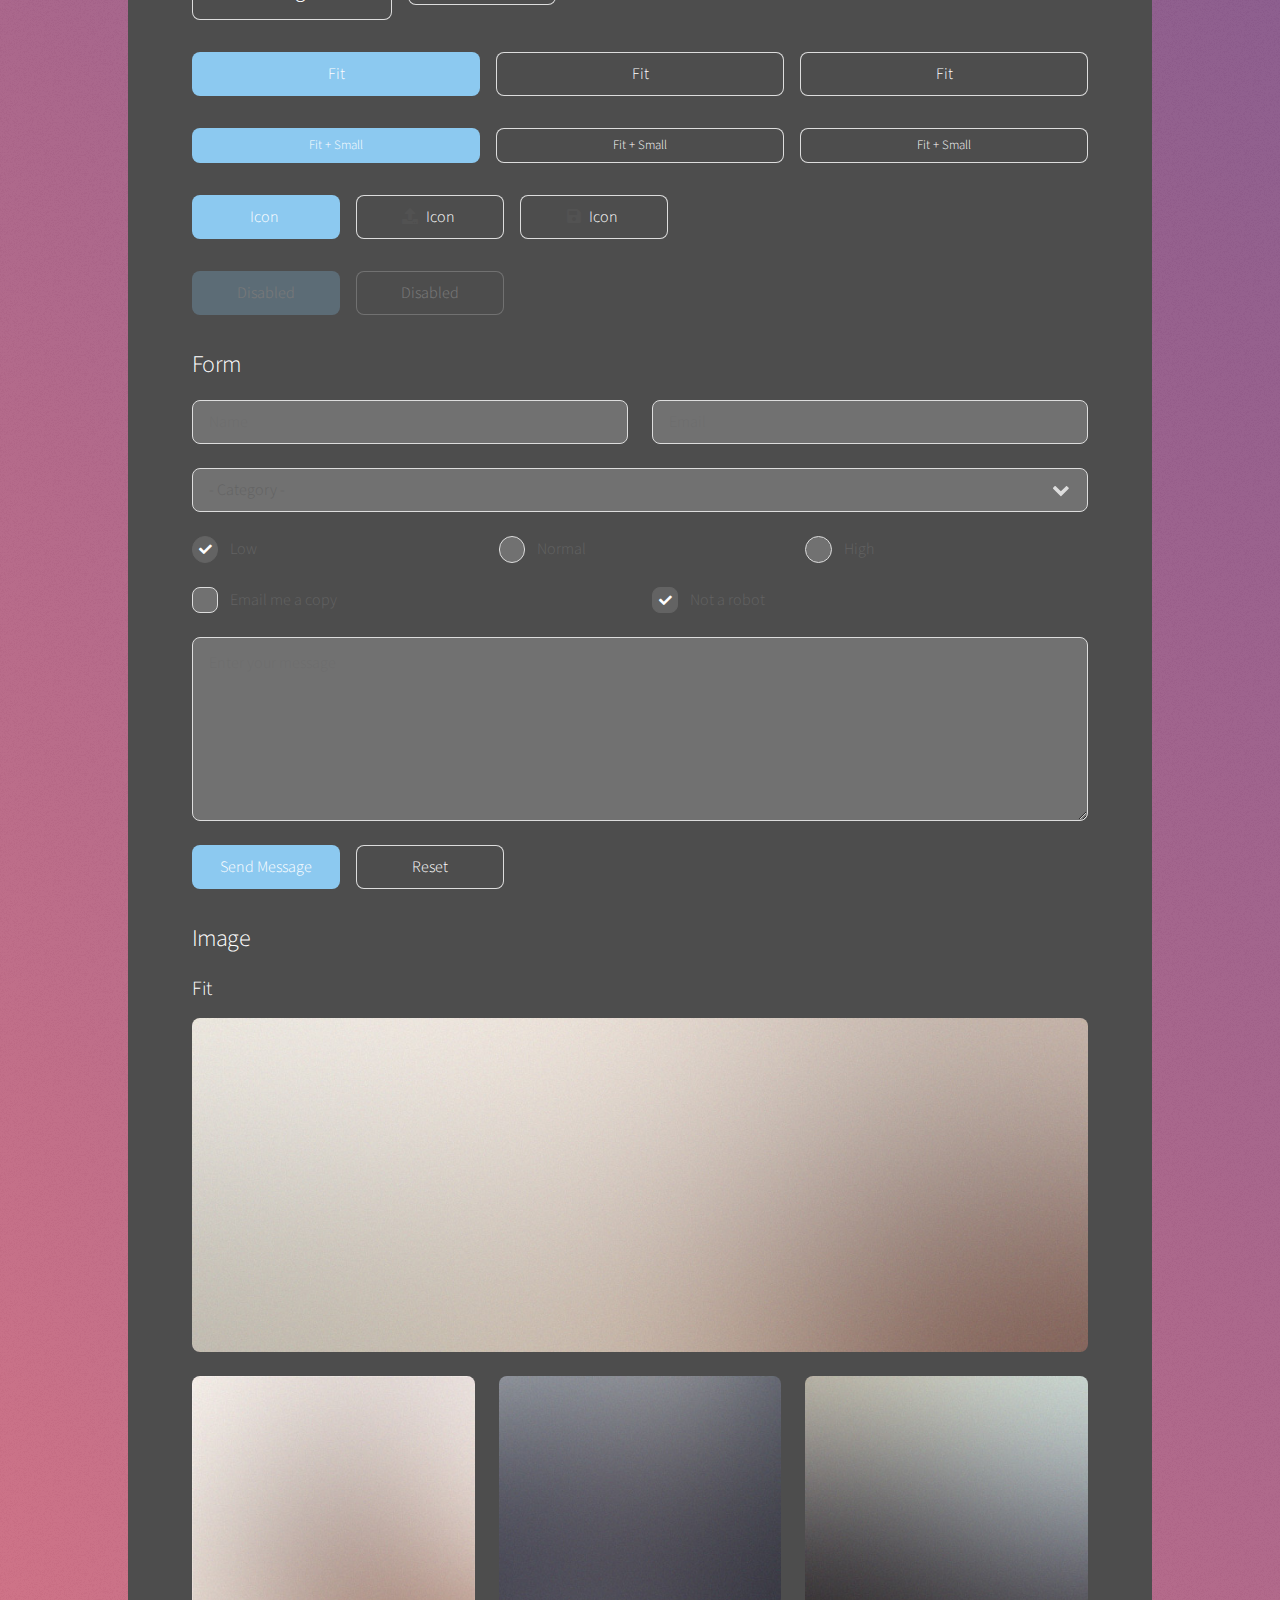
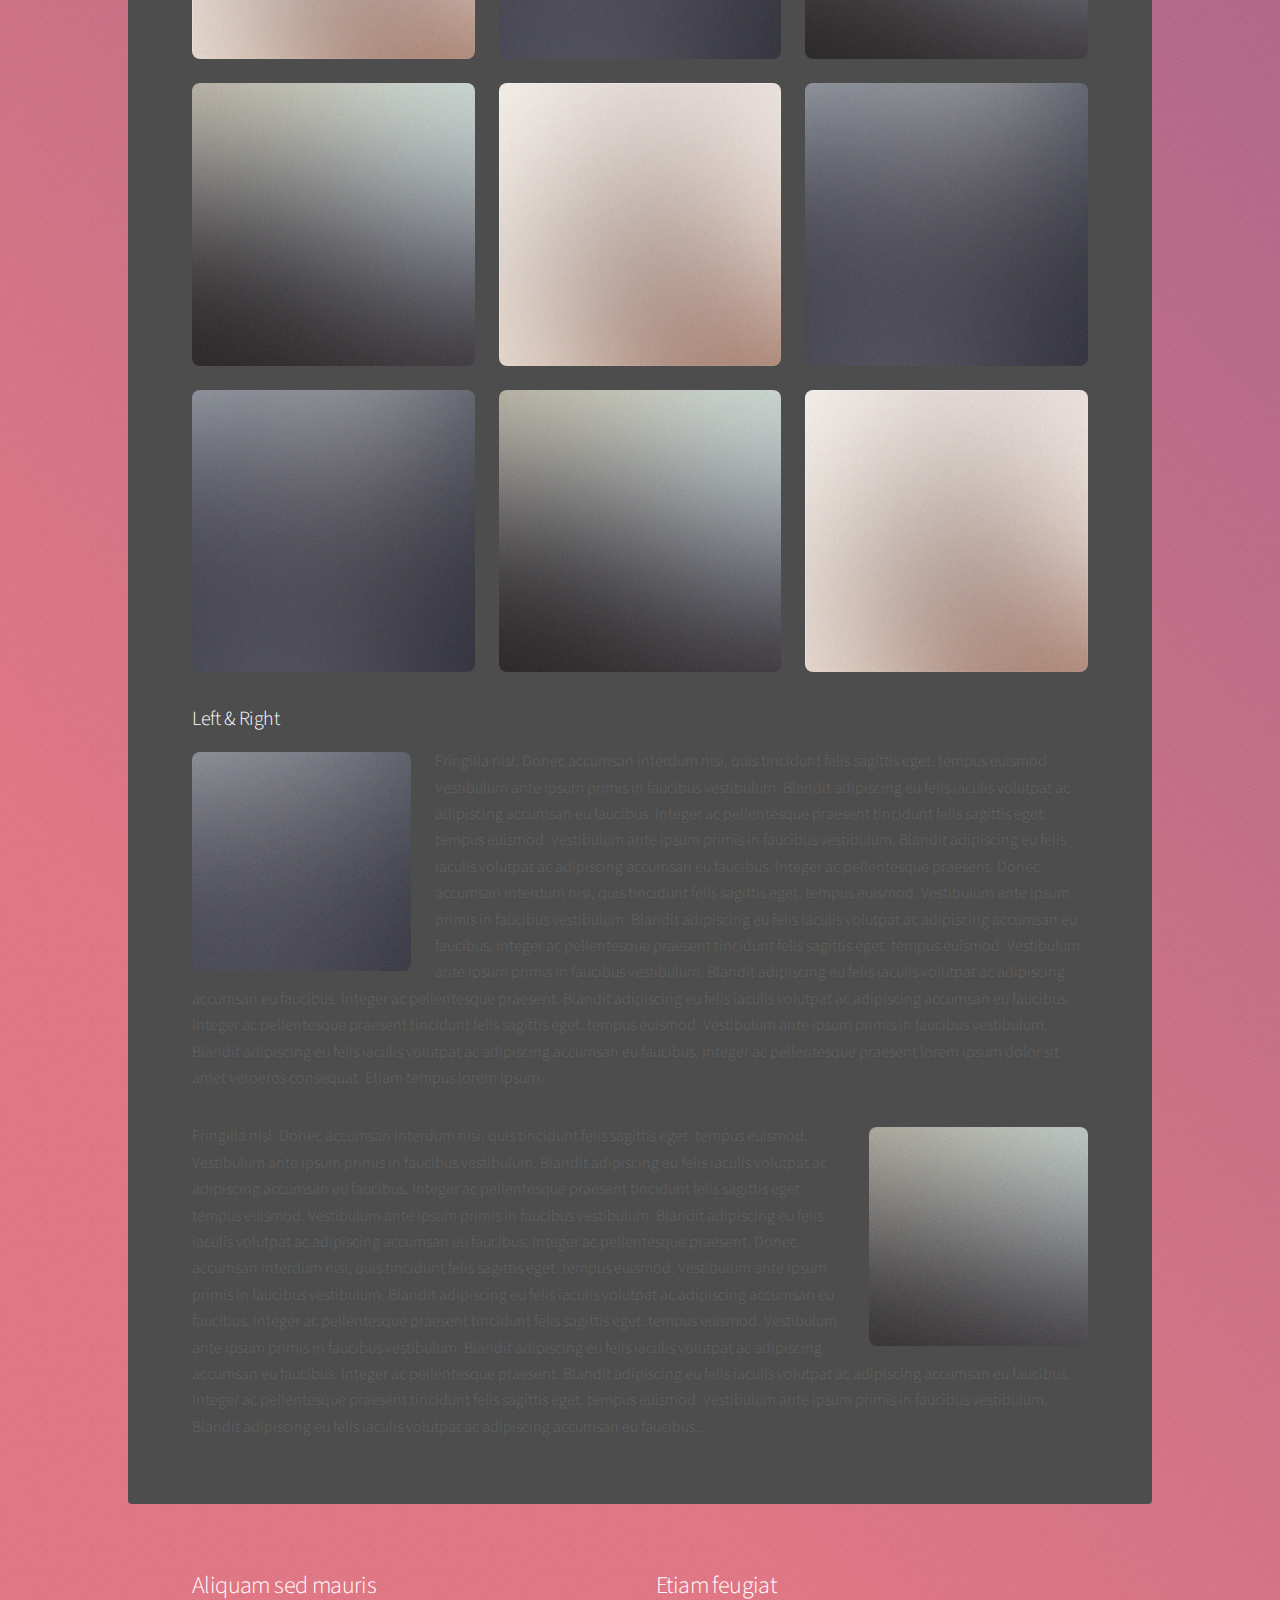
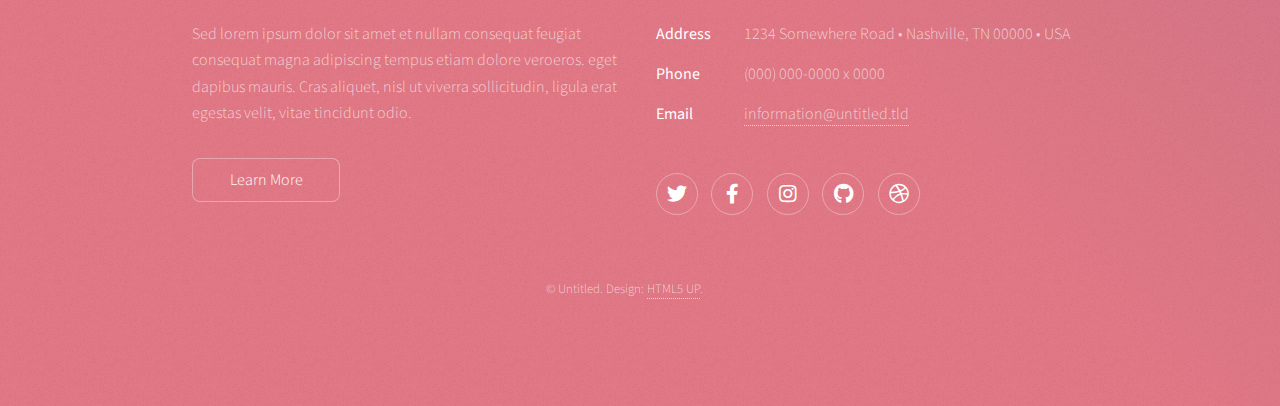
<file: elements.html>
<!DOCTYPE HTML>
<!--
	Stellar by HTML5 UP
	html5up.net | @ajlkn
	Free for personal and commercial use under the CCA 3.0 license (html5up.net/license)
-->
<html>
	<head>
		<title>Elements - Stellar by HTML5 UP</title>
		<meta charset="utf-8" />
		<meta name="viewport" content="width=device-width, initial-scale=1, user-scalable=no" />
		<link rel="stylesheet" href="assets/css/main.css" />
		<noscript><link rel="stylesheet" href="assets/css/noscript.css" /></noscript>
	</head>
	<body class="is-preload">

		<!-- Wrapper -->
			<div id="wrapper">

				<!-- Header -->
					<header id="header">
						<h1>Elements</h1>
						<p>Ipsum dolor sit amet nullam</p>
					</header>

				<!-- Main -->
					<div id="main">

						<!-- Content -->
							<section id="content" class="main">

								<!-- Text -->
									<section>
										<h2>Text</h2>
										<p>This is <b>bold</b> and this is <strong>strong</strong>. This is <i>italic</i> and this is <em>emphasized</em>.
										This is <sup>superscript</sup> text and this is <sub>subscript</sub> text.
										This is <u>underlined</u> and this is code: <code>for (;;) { ... }</code>. Finally, <a href="#">this is a link</a>.</p>
										<hr />
										<p>Nunc lacinia ante nunc ac lobortis. Interdum adipiscing gravida odio porttitor sem non mi integer non faucibus ornare mi ut ante amet placerat aliquet. Volutpat eu sed ante lacinia sapien lorem accumsan varius montes viverra nibh in adipiscing blandit tempus accumsan.</p>
										<hr />
										<h2>Heading Level 2</h2>
										<h3>Heading Level 3</h3>
										<h4>Heading Level 4</h4>
										<hr />
										<h3>Blockquote</h3>
										<blockquote>Fringilla nisl. Donec accumsan interdum nisi, quis tincidunt felis sagittis eget tempus euismod. Vestibulum ante ipsum primis in faucibus vestibulum. Blandit adipiscing eu felis iaculis volutpat ac adipiscing accumsan faucibus. Vestibulum ante ipsum primis in faucibus lorem ipsum dolor sit amet nullam adipiscing eu felis.</blockquote>
										<h3>Preformatted</h3>
										<pre><code>i = 0;

while (!deck.isInOrder()) {
    print 'Iteration ' + i;
    deck.shuffle();
    i++;
}

print 'It took ' + i + ' iterations to sort the deck.';</code></pre>
									</section>

								<!-- Lists -->
									<section>
										<h2>Lists</h2>
										<div class="row">
											<div class="col-6 col-12-medium">
												<h3>Unordered</h3>
												<ul>
													<li>Dolor pulvinar magna etiam.</li>
													<li>Sagittis sed lorem adipiscing.</li>
													<li>Felis enim etiam feugiat.</li>
													<li>Ipsum lorem nullam consequat.</li>
												</ul>
												<h3>Alternate</h3>
												<ul class="alt">
													<li>Dolor pulvinar magna etiam.</li>
													<li>Sagittis sed lorem adipiscing.</li>
													<li>Felis enim etiam feugiat.</li>
													<li>Ipsum lorem nullam consequat.</li>
												</ul>
											</div>
											<div class="col-6 col-12-medium">
												<h3>Ordered</h3>
												<ol>
													<li>Dolor pulvinar etiam.</li>
													<li>Etiam vel felis viverra.</li>
													<li>Felis enim feugiat.</li>
													<li>Dolor pulvinar etiam.</li>
													<li>Etiam vel felis lorem.</li>
													<li>Felis enim et feugiat.</li>
												</ol>
												<h3>Icons</h3>
												<ul class="icons">
													<li><a href="#" class="icon brands fa-twitter"><span class="label">Twitter</span></a></li>
													<li><a href="#" class="icon brands fa-facebook-f"><span class="label">Facebook</span></a></li>
													<li><a href="#" class="icon brands fa-instagram"><span class="label">Instagram</span></a></li>
													<li><a href="#" class="icon brands fa-github"><span class="label">GitHub</span></a></li>
													<li><a href="#" class="icon brands fa-dribbble"><span class="label">Dribbble</span></a></li>
												</ul>
												<ul class="icons">
													<li><a href="#" class="icon brands alt fa-twitter"><span class="label">Twitter</span></a></li>
													<li><a href="#" class="icon brands alt fa-facebook-f"><span class="label">Facebook</span></a></li>
													<li><a href="#" class="icon brands alt fa-instagram"><span class="label">Instagram</span></a></li>
													<li><a href="#" class="icon brands alt fa-github"><span class="label">GitHub</span></a></li>
													<li><a href="#" class="icon brands alt fa-dribbble"><span class="label">Dribbble</span></a></li>
												</ul>
											</div>
										</div>
										<h2>Actions</h2>
										<div class="row">
											<div class="col-6 col-12-medium">
												<ul class="actions">
													<li><a href="#" class="button primary">Default</a></li>
													<li><a href="#" class="button">Default</a></li>
												</ul>
												<ul class="actions small">
													<li><a href="#" class="button primary small">Small</a></li>
													<li><a href="#" class="button small">Small</a></li>
												</ul>
												<ul class="actions stacked">
													<li><a href="#" class="button primary">Default</a></li>
													<li><a href="#" class="button">Default</a></li>
												</ul>
												<ul class="actions stacked">
													<li><a href="#" class="button primary small">Small</a></li>
													<li><a href="#" class="button small">Small</a></li>
												</ul>
											</div>
											<div class="col-6 col-12-medium">
												<ul class="actions stacked">
													<li><a href="#" class="button primary fit">Default</a></li>
													<li><a href="#" class="button fit">Default</a></li>
												</ul>
												<ul class="actions stacked">
													<li><a href="#" class="button primary small fit">Small</a></li>
													<li><a href="#" class="button small fit">Small</a></li>
												</ul>
											</div>
										</div>
									</section>

								<!-- Table -->
									<section>
										<h2>Table</h2>
										<h3>Default</h3>
										<div class="table-wrapper">
											<table>
												<thead>
													<tr>
														<th>Name</th>
														<th>Description</th>
														<th>Price</th>
													</tr>
												</thead>
												<tbody>
													<tr>
														<td>Item One</td>
														<td>Ante turpis integer aliquet porttitor.</td>
														<td>29.99</td>
													</tr>
													<tr>
														<td>Item Two</td>
														<td>Vis ac commodo adipiscing arcu aliquet.</td>
														<td>19.99</td>
													</tr>
													<tr>
														<td>Item Three</td>
														<td> Morbi faucibus arcu accumsan lorem.</td>
														<td>29.99</td>
													</tr>
													<tr>
														<td>Item Four</td>
														<td>Vitae integer tempus condimentum.</td>
														<td>19.99</td>
													</tr>
													<tr>
														<td>Item Five</td>
														<td>Ante turpis integer aliquet porttitor.</td>
														<td>29.99</td>
													</tr>
												</tbody>
												<tfoot>
													<tr>
														<td colspan="2"></td>
														<td>100.00</td>
													</tr>
												</tfoot>
											</table>
										</div>

										<h3>Alternate</h3>
										<div class="table-wrapper">
											<table class="alt">
												<thead>
													<tr>
														<th>Name</th>
														<th>Description</th>
														<th>Price</th>
													</tr>
												</thead>
												<tbody>
													<tr>
														<td>Item One</td>
														<td>Ante turpis integer aliquet porttitor.</td>
														<td>29.99</td>
													</tr>
													<tr>
														<td>Item Two</td>
														<td>Vis ac commodo adipiscing arcu aliquet.</td>
														<td>19.99</td>
													</tr>
													<tr>
														<td>Item Three</td>
														<td> Morbi faucibus arcu accumsan lorem.</td>
														<td>29.99</td>
													</tr>
													<tr>
														<td>Item Four</td>
														<td>Vitae integer tempus condimentum.</td>
														<td>19.99</td>
													</tr>
													<tr>
														<td>Item Five</td>
														<td>Ante turpis integer aliquet porttitor.</td>
														<td>29.99</td>
													</tr>
												</tbody>
												<tfoot>
													<tr>
														<td colspan="2"></td>
														<td>100.00</td>
													</tr>
												</tfoot>
											</table>
										</div>
									</section>

								<!-- Buttons -->
									<section>
										<h3>Buttons</h3>
										<ul class="actions">
											<li><a href="#" class="button primary">Primary</a></li>
											<li><a href="#" class="button">Default</a></li>
										</ul>
										<ul class="actions">
											<li><a href="#" class="button large">Large</a></li>
											<li><a href="#" class="button">Default</a></li>
											<li><a href="#" class="button small">Small</a></li>
										</ul>
										<ul class="actions fit">
											<li><a href="#" class="button primary fit">Fit</a></li>
											<li><a href="#" class="button fit">Fit</a></li>
											<li><a href="#" class="button fit">Fit</a></li>
										</ul>
										<ul class="actions fit small">
											<li><a href="#" class="button primary fit small">Fit + Small</a></li>
											<li><a href="#" class="button fit small">Fit + Small</a></li>
											<li><a href="#" class="button fit small">Fit + Small</a></li>
										</ul>
										<ul class="actions">
											<li><a href="#" class="button primary icon solidfa-download">Icon</a></li>
											<li><a href="#" class="button icon solid fa-upload">Icon</a></li>
											<li><a href="#" class="button icon solid fa-save">Icon</a></li>
										</ul>
										<ul class="actions">
											<li><span class="button primary disabled">Disabled</span></li>
											<li><span class="button disabled">Disabled</span></li>
										</ul>
									</section>

								<!-- Form -->
									<section>
										<h2>Form</h2>
										<form method="post" action="#">
											<div class="row gtr-uniform">
												<div class="col-6 col-12-xsmall">
													<input type="text" name="demo-name" id="demo-name" value="" placeholder="Name" />
												</div>
												<div class="col-6 col-12-xsmall">
													<input type="email" name="demo-email" id="demo-email" value="" placeholder="Email" />
												</div>
												<div class="col-12">
													<select name="demo-category" id="demo-category">
														<option value="">- Category -</option>
														<option value="1">Manufacturing</option>
														<option value="1">Shipping</option>
														<option value="1">Administration</option>
														<option value="1">Human Resources</option>
													</select>
												</div>
												<div class="col-4 col-12-small">
													<input type="radio" id="demo-priority-low" name="demo-priority" checked>
													<label for="demo-priority-low">Low</label>
												</div>
												<div class="col-4 col-12-small">
													<input type="radio" id="demo-priority-normal" name="demo-priority">
													<label for="demo-priority-normal">Normal</label>
												</div>
												<div class="col-4 col-12-small">
													<input type="radio" id="demo-priority-high" name="demo-priority">
													<label for="demo-priority-high">High</label>
												</div>
												<div class="col-6 col-12-small">
													<input type="checkbox" id="demo-copy" name="demo-copy">
													<label for="demo-copy">Email me a copy</label>
												</div>
												<div class="col-6 col-12-small">
													<input type="checkbox" id="demo-human" name="demo-human" checked>
													<label for="demo-human">Not a robot</label>
												</div>
												<div class="col-12">
													<textarea name="demo-message" id="demo-message" placeholder="Enter your message" rows="6"></textarea>
												</div>
												<div class="col-12">
													<ul class="actions">
														<li><input type="submit" value="Send Message" class="primary" /></li>
														<li><input type="reset" value="Reset" /></li>
													</ul>
												</div>
											</div>
										</form>
									</section>

								<!-- Image -->
									<section>
										<h2>Image</h2>
										<h3>Fit</h3>
										<div class="box alt">
											<div class="row gtr-uniform">
												<div class="col-12"><span class="image fit"><img src="images/pic04.jpg" alt="" /></span></div>
												<div class="col-4"><span class="image fit"><img src="images/pic01.jpg" alt="" /></span></div>
												<div class="col-4"><span class="image fit"><img src="images/pic02.jpg" alt="" /></span></div>
												<div class="col-4"><span class="image fit"><img src="images/pic03.jpg" alt="" /></span></div>
												<div class="col-4"><span class="image fit"><img src="images/pic03.jpg" alt="" /></span></div>
												<div class="col-4"><span class="image fit"><img src="images/pic01.jpg" alt="" /></span></div>
												<div class="col-4"><span class="image fit"><img src="images/pic02.jpg" alt="" /></span></div>
												<div class="col-4"><span class="image fit"><img src="images/pic02.jpg" alt="" /></span></div>
												<div class="col-4"><span class="image fit"><img src="images/pic03.jpg" alt="" /></span></div>
												<div class="col-4"><span class="image fit"><img src="images/pic01.jpg" alt="" /></span></div>
											</div>
										</div>
										<h3>Left &amp; Right</h3>
										<p><span class="image left"><img src="images/pic05.jpg" alt="" /></span>Fringilla nisl. Donec accumsan interdum nisi, quis tincidunt felis sagittis eget. tempus euismod. Vestibulum ante ipsum primis in faucibus vestibulum. Blandit adipiscing eu felis iaculis volutpat ac adipiscing accumsan eu faucibus. Integer ac pellentesque praesent tincidunt felis sagittis eget. tempus euismod. Vestibulum ante ipsum primis in faucibus vestibulum. Blandit adipiscing eu felis iaculis volutpat ac adipiscing accumsan eu faucibus. Integer ac pellentesque praesent. Donec accumsan interdum nisi, quis tincidunt felis sagittis eget. tempus euismod. Vestibulum ante ipsum primis in faucibus vestibulum. Blandit adipiscing eu felis iaculis volutpat ac adipiscing accumsan eu faucibus. Integer ac pellentesque praesent tincidunt felis sagittis eget. tempus euismod. Vestibulum ante ipsum primis in faucibus vestibulum. Blandit adipiscing eu felis iaculis volutpat ac adipiscing accumsan eu faucibus. Integer ac pellentesque praesent. Blandit adipiscing eu felis iaculis volutpat ac adipiscing accumsan eu faucibus. Integer ac pellentesque praesent tincidunt felis sagittis eget. tempus euismod. Vestibulum ante ipsum primis in faucibus vestibulum. Blandit adipiscing eu felis iaculis volutpat ac adipiscing accumsan eu faucibus. Integer ac pellentesque praesent lorem ipsum dolor sit amet veroeros consequat. Etiam tempus lorem ipsum.</p>
										<p><span class="image right"><img src="images/pic06.jpg" alt="" /></span>Fringilla nisl. Donec accumsan interdum nisi, quis tincidunt felis sagittis eget. tempus euismod. Vestibulum ante ipsum primis in faucibus vestibulum. Blandit adipiscing eu felis iaculis volutpat ac adipiscing accumsan eu faucibus. Integer ac pellentesque praesent tincidunt felis sagittis eget. tempus euismod. Vestibulum ante ipsum primis in faucibus vestibulum. Blandit adipiscing eu felis iaculis volutpat ac adipiscing accumsan eu faucibus. Integer ac pellentesque praesent. Donec accumsan interdum nisi, quis tincidunt felis sagittis eget. tempus euismod. Vestibulum ante ipsum primis in faucibus vestibulum. Blandit adipiscing eu felis iaculis volutpat ac adipiscing accumsan eu faucibus. Integer ac pellentesque praesent tincidunt felis sagittis eget. tempus euismod. Vestibulum ante ipsum primis in faucibus vestibulum. Blandit adipiscing eu felis iaculis volutpat ac adipiscing accumsan eu faucibus. Integer ac pellentesque praesent. Blandit adipiscing eu felis iaculis volutpat ac adipiscing accumsan eu faucibus. Integer ac pellentesque praesent tincidunt felis sagittis eget. tempus euismod. Vestibulum ante ipsum primis in faucibus vestibulum. Blandit adipiscing eu felis iaculis volutpat ac adipiscing accumsan eu faucibus..</p>
									</section>

							</section>

					</div>

				<!-- Footer -->
					<footer id="footer">
						<section>
							<h2>Aliquam sed mauris</h2>
							<p>Sed lorem ipsum dolor sit amet et nullam consequat feugiat consequat magna adipiscing tempus etiam dolore veroeros. eget dapibus mauris. Cras aliquet, nisl ut viverra sollicitudin, ligula erat egestas velit, vitae tincidunt odio.</p>
							<ul class="actions">
								<li><a href="#" class="button">Learn More</a></li>
							</ul>
						</section>
						<section>
							<h2>Etiam feugiat</h2>
							<dl class="alt">
								<dt>Address</dt>
								<dd>1234 Somewhere Road &bull; Nashville, TN 00000 &bull; USA</dd>
								<dt>Phone</dt>
								<dd>(000) 000-0000 x 0000</dd>
								<dt>Email</dt>
								<dd><a href="#">information@untitled.tld</a></dd>
							</dl>
							<ul class="icons">
								<li><a href="#" class="icon brands fa-twitter alt"><span class="label">Twitter</span></a></li>
								<li><a href="#" class="icon brands fa-facebook-f alt"><span class="label">Facebook</span></a></li>
								<li><a href="#" class="icon brands fa-instagram alt"><span class="label">Instagram</span></a></li>
								<li><a href="#" class="icon brands fa-github alt"><span class="label">GitHub</span></a></li>
								<li><a href="#" class="icon brands fa-dribbble alt"><span class="label">Dribbble</span></a></li>
							</ul>
						</section>
						<p class="copyright">&copy; Untitled. Design: <a href="https://html5up.net">HTML5 UP</a>.</p>
					</footer>

			</div>

		<!-- Scripts -->
			<script src="assets/js/jquery.min.js"></script>
			<script src="assets/js/jquery.scrollex.min.js"></script>
			<script src="assets/js/jquery.scrolly.min.js"></script>
			<script src="assets/js/browser.min.js"></script>
			<script src="assets/js/breakpoints.min.js"></script>
			<script src="assets/js/util.js"></script>
			<script src="assets/js/main.js"></script>

	</body>
</html>
</file>
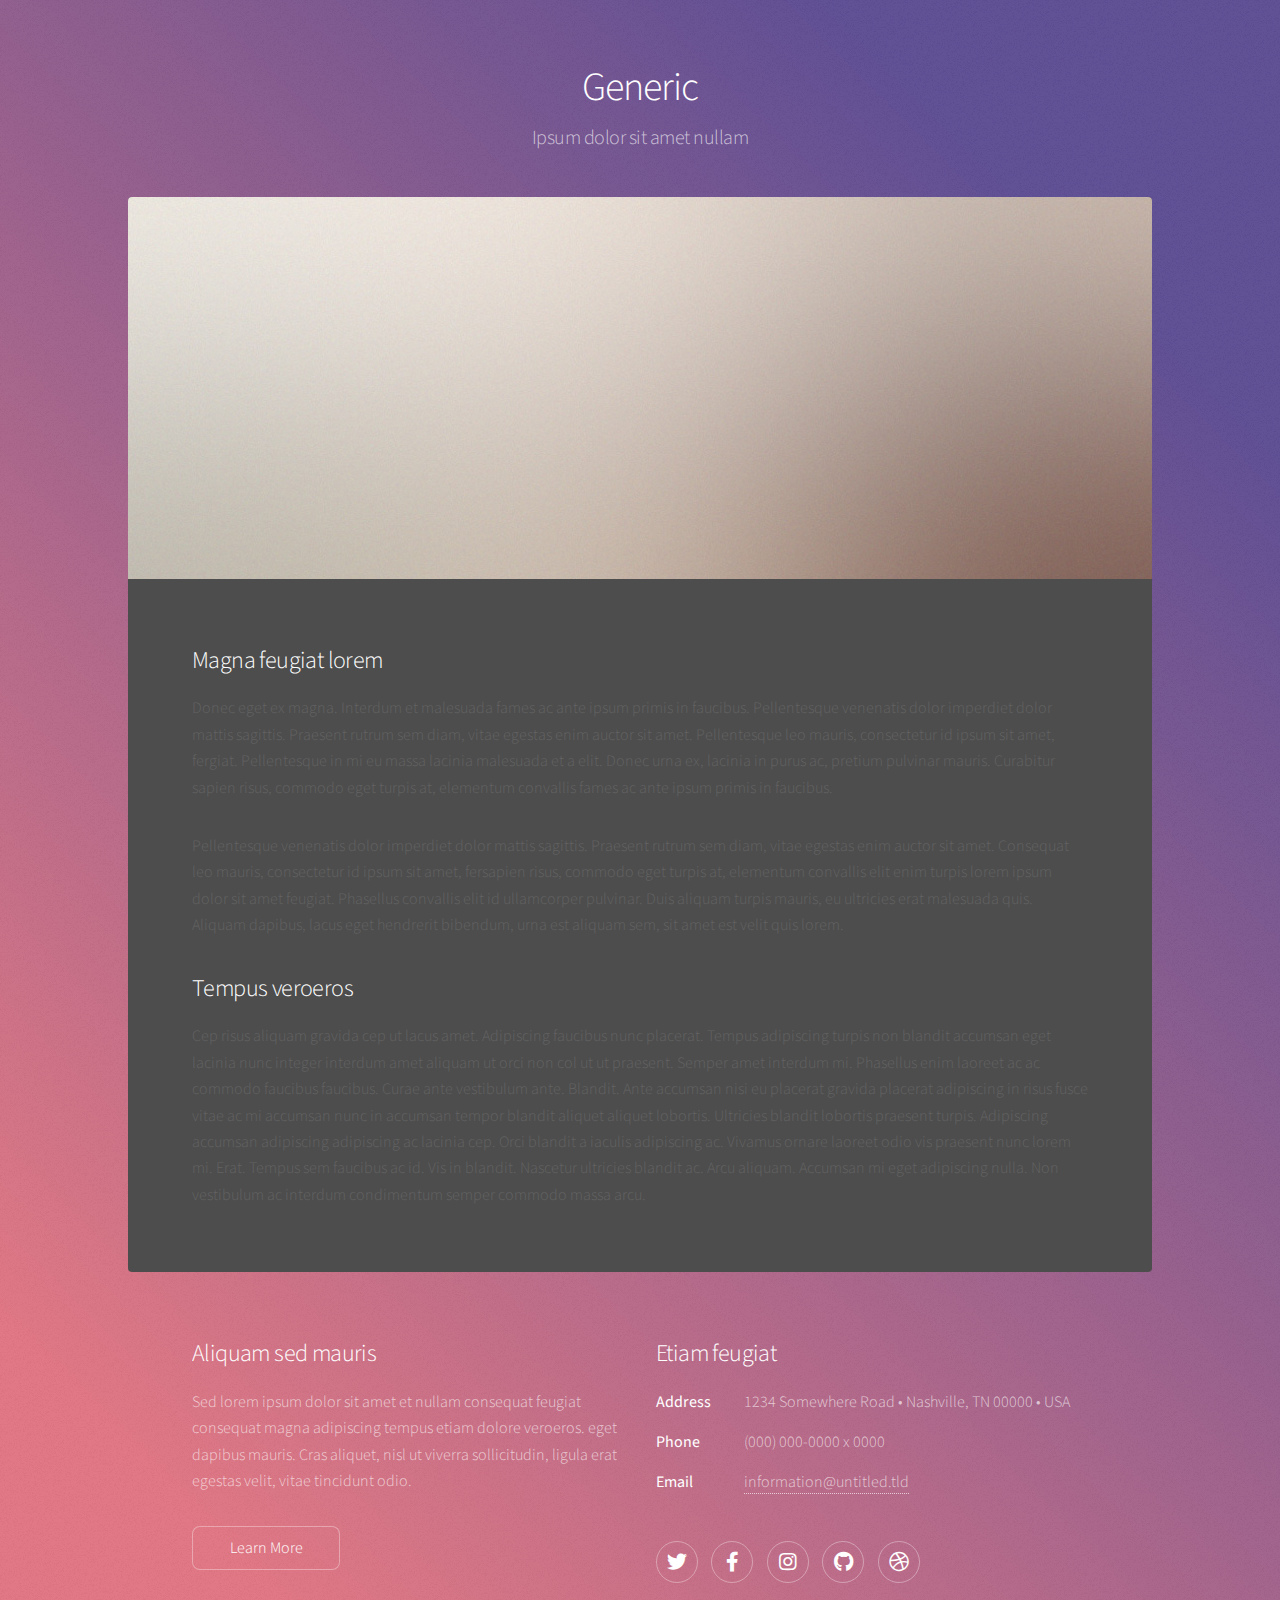
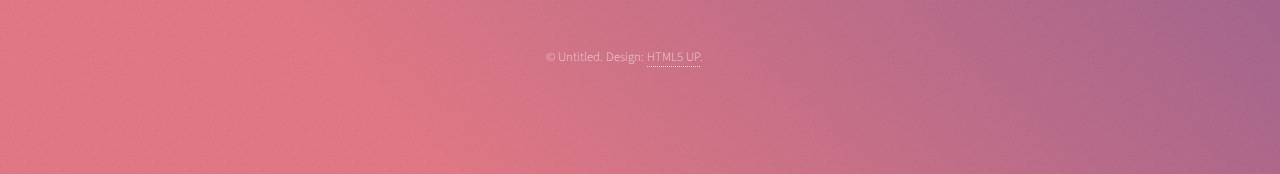
<file: generic.html>
<!DOCTYPE HTML>
<!--
	Stellar by HTML5 UP
	html5up.net | @ajlkn
	Free for personal and commercial use under the CCA 3.0 license (html5up.net/license)
-->
<html>
	<head>
		<title>Generic - Stellar by HTML5 UP</title>
		<meta charset="utf-8" />
		<meta name="viewport" content="width=device-width, initial-scale=1, user-scalable=no" />
		<link rel="stylesheet" href="assets/css/main.css" />
		<noscript><link rel="stylesheet" href="assets/css/noscript.css" /></noscript>
	</head>
	<body class="is-preload">

		<!-- Wrapper -->
			<div id="wrapper">

				<!-- Header -->
					<header id="header">
						<h1>Generic</h1>
						<p>Ipsum dolor sit amet nullam</p>
					</header>

				<!-- Main -->
					<div id="main">

						<!-- Content -->
							<section id="content" class="main">
								<span class="image main"><img src="images/pic04.jpg" alt="" /></span>
								<h2>Magna feugiat lorem</h2>
								<p>Donec eget ex magna. Interdum et malesuada fames ac ante ipsum primis in faucibus. Pellentesque venenatis dolor imperdiet dolor mattis sagittis. Praesent rutrum sem diam, vitae egestas enim auctor sit amet. Pellentesque leo mauris, consectetur id ipsum sit amet, fergiat. Pellentesque in mi eu massa lacinia malesuada et a elit. Donec urna ex, lacinia in purus ac, pretium pulvinar mauris. Curabitur sapien risus, commodo eget turpis at, elementum convallis fames ac ante ipsum primis in faucibus.</p>
								<p>Pellentesque venenatis dolor imperdiet dolor mattis sagittis. Praesent rutrum sem diam, vitae egestas enim auctor sit amet. Consequat leo mauris, consectetur id ipsum sit amet, fersapien risus, commodo eget turpis at, elementum convallis elit enim turpis lorem ipsum dolor sit amet feugiat. Phasellus convallis elit id ullamcorper pulvinar. Duis aliquam turpis mauris, eu ultricies erat malesuada quis. Aliquam dapibus, lacus eget hendrerit bibendum, urna est aliquam sem, sit amet est velit quis lorem.</p>
								<h2>Tempus veroeros</h2>
								<p>Cep risus aliquam gravida cep ut lacus amet. Adipiscing faucibus nunc placerat. Tempus adipiscing turpis non blandit accumsan eget lacinia nunc integer interdum amet aliquam ut orci non col ut ut praesent. Semper amet interdum mi. Phasellus enim laoreet ac ac commodo faucibus faucibus. Curae ante vestibulum ante. Blandit. Ante accumsan nisi eu placerat gravida placerat adipiscing in risus fusce vitae ac mi accumsan nunc in accumsan tempor blandit aliquet aliquet lobortis. Ultricies blandit lobortis praesent turpis. Adipiscing accumsan adipiscing adipiscing ac lacinia cep. Orci blandit a iaculis adipiscing ac. Vivamus ornare laoreet odio vis praesent nunc lorem mi. Erat. Tempus sem faucibus ac id. Vis in blandit. Nascetur ultricies blandit ac. Arcu aliquam. Accumsan mi eget adipiscing nulla. Non vestibulum ac interdum condimentum semper commodo massa arcu.</p>
							</section>

					</div>

				<!-- Footer -->
					<footer id="footer">
						<section>
							<h2>Aliquam sed mauris</h2>
							<p>Sed lorem ipsum dolor sit amet et nullam consequat feugiat consequat magna adipiscing tempus etiam dolore veroeros. eget dapibus mauris. Cras aliquet, nisl ut viverra sollicitudin, ligula erat egestas velit, vitae tincidunt odio.</p>
							<ul class="actions">
								<li><a href="#" class="button">Learn More</a></li>
							</ul>
						</section>
						<section>
							<h2>Etiam feugiat</h2>
							<dl class="alt">
								<dt>Address</dt>
								<dd>1234 Somewhere Road &bull; Nashville, TN 00000 &bull; USA</dd>
								<dt>Phone</dt>
								<dd>(000) 000-0000 x 0000</dd>
								<dt>Email</dt>
								<dd><a href="#">information@untitled.tld</a></dd>
							</dl>
							<ul class="icons">
								<li><a href="#" class="icon brands fa-twitter alt"><span class="label">Twitter</span></a></li>
								<li><a href="#" class="icon brands fa-facebook-f alt"><span class="label">Facebook</span></a></li>
								<li><a href="#" class="icon brands fa-instagram alt"><span class="label">Instagram</span></a></li>
								<li><a href="#" class="icon brands fa-github alt"><span class="label">GitHub</span></a></li>
								<li><a href="#" class="icon brands fa-dribbble alt"><span class="label">Dribbble</span></a></li>
							</ul>
						</section>
						<p class="copyright">&copy; Untitled. Design: <a href="https://html5up.net">HTML5 UP</a>.</p>
					</footer>

			</div>

		<!-- Scripts -->
			<script src="assets/js/jquery.min.js"></script>
			<script src="assets/js/jquery.scrollex.min.js"></script>
			<script src="assets/js/jquery.scrolly.min.js"></script>
			<script src="assets/js/browser.min.js"></script>
			<script src="assets/js/breakpoints.min.js"></script>
			<script src="assets/js/util.js"></script>
			<script src="assets/js/main.js"></script>

	</body>
</html>
</file>
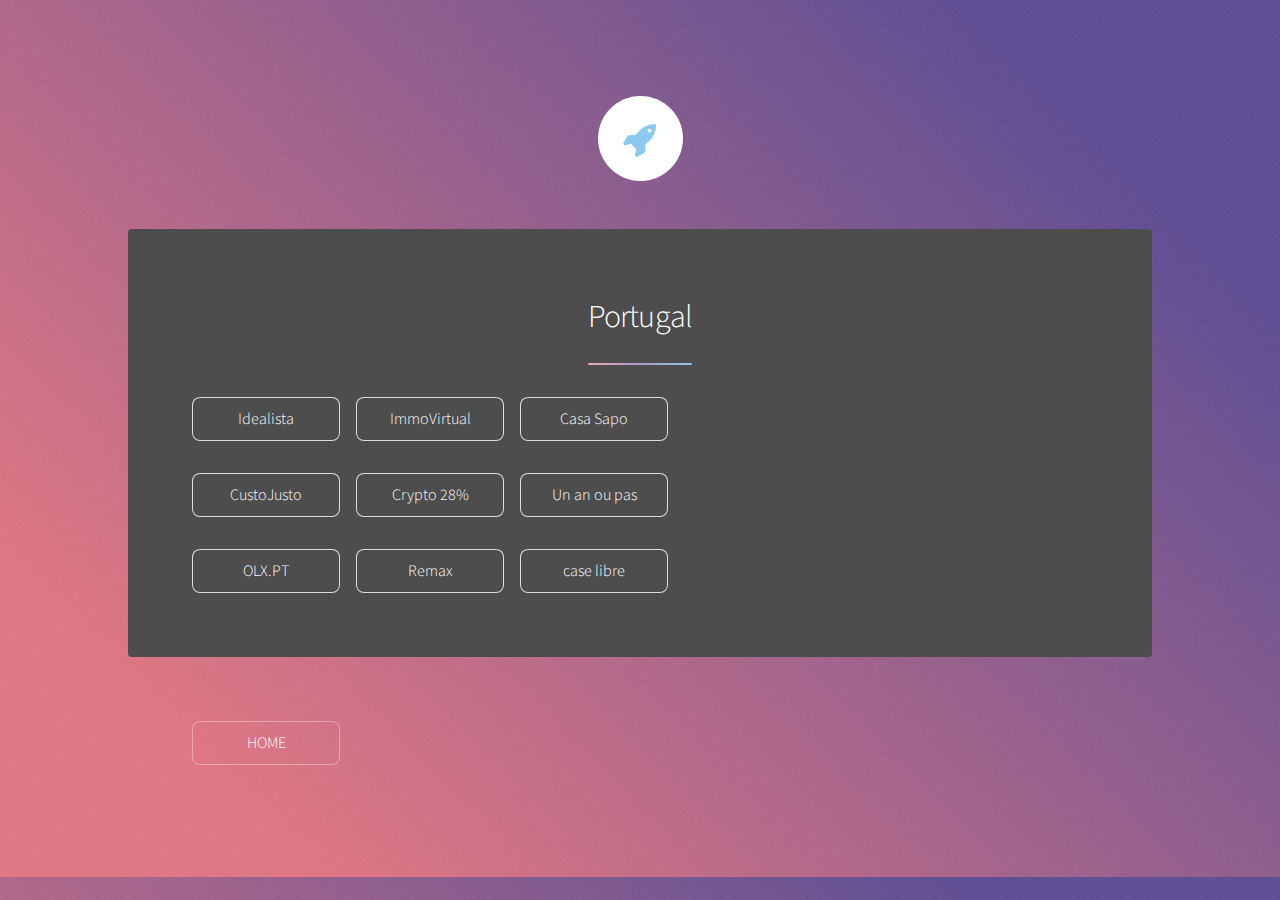
<file: portugal.html>
<!DOCTYPE HTML>
<!--
	Stellar by HTML5 UP
	html5up.net | @ajlkn
	Free for personal and commercial use under the CCA 3.0 license (html5up.net/license)
-->
<html>
	<head>
		<title>Markets.ovh</title>
		<meta charset="utf-8" />
		<meta name="viewport" content="width=device-width, initial-scale=1, user-scalable=no" />
		<link rel="stylesheet" href="assets/css/main.css" />
		<noscript><link rel="stylesheet" href="assets/css/noscript.css" /></noscript>
	</head>
	<body class="is-preload">

		<!-- Wrapper -->
			<div id="wrapper">

				<!-- Header -->
					<header id="header" class="alt">
						<span class="logo"><a href="index.html" class="active"><img src="images/logo.svg" alt="" /></a></span>
					</header>


				<!-- Main -->
					<div id="main">

						<!-- Introduction -->
							<section id="intro" class="main special">
								<div class="spotlight">
									<div class="content">
										<header class="major">
											<h2>Portugal</h2>
										</header>
										<ul class="actions">
																					<li><a href="https://www.idealista.pt/fr/" class="button">Idealista</a></li>
																					<li><a href="https://www.imovirtual.com/" class="button">ImmoVirtual</a></li>
																					<li><a href="https://casa.sapo.pt" class="button">Casa Sapo</a></li>
																				</ul>
																				<ul class="actions">
																					<li><a href="https://www.custojusto.pt" class="button">CustoJusto</a></li>
																					<li><a href="https://www.bfmtv.com/crypto/le-portugal-fait-volte-face-et-decide-de-taxer-les-plus-values-en-cryptomonnaies_AD-202210100626.html" class="button">Crypto 28%</a></li>
																					<li><a href="https://www.presse-citron.net/taxe-crypto-monnaie-fin-eldorado-portugal/" class="button">Un an ou pas</a></li>
																				</ul>
																				<ul class="actions">
																					<li><a href="https://www.olx.pt" class="button">OLX.PT</a></li>
																					<li><a href="https://www.remax.pt" class="button">Remax</a></li>
																					<li><a href="#" class="button">case libre</a></li>
																				</ul>
							</section>




					</div>

				<!-- Footer -->
					<footer id="footer">
						<section>
							<ul class="actions">
								<li><a href="index.html" class="button">HOME</a></li>
							</ul>
						</section>

					</footer>

			</div>

		<!-- Scripts -->
			<script src="assets/js/jquery.min.js"></script>
			<script src="assets/js/jquery.scrollex.min.js"></script>
			<script src="assets/js/jquery.scrolly.min.js"></script>
			<script src="assets/js/browser.min.js"></script>
			<script src="assets/js/breakpoints.min.js"></script>
			<script src="assets/js/util.js"></script>
			<script src="assets/js/main.js"></script>

	</body>
</html>
</file>
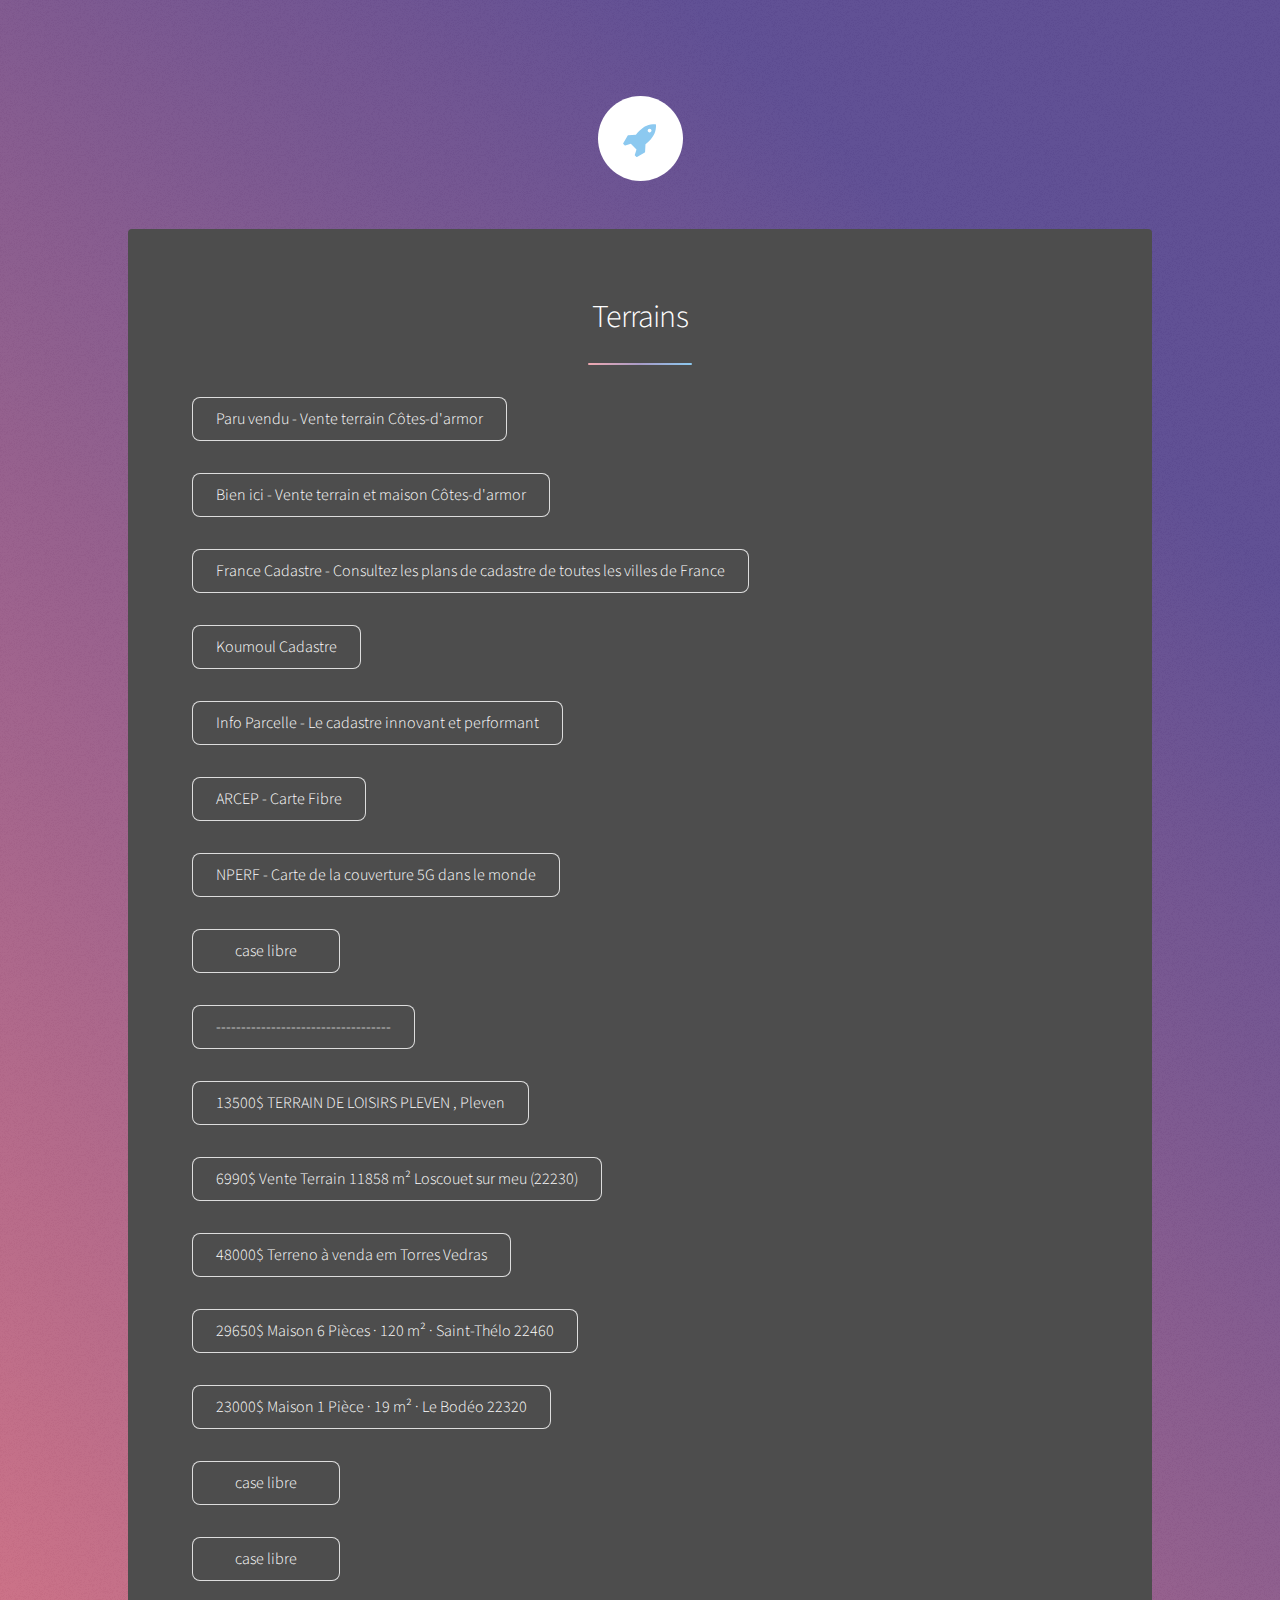
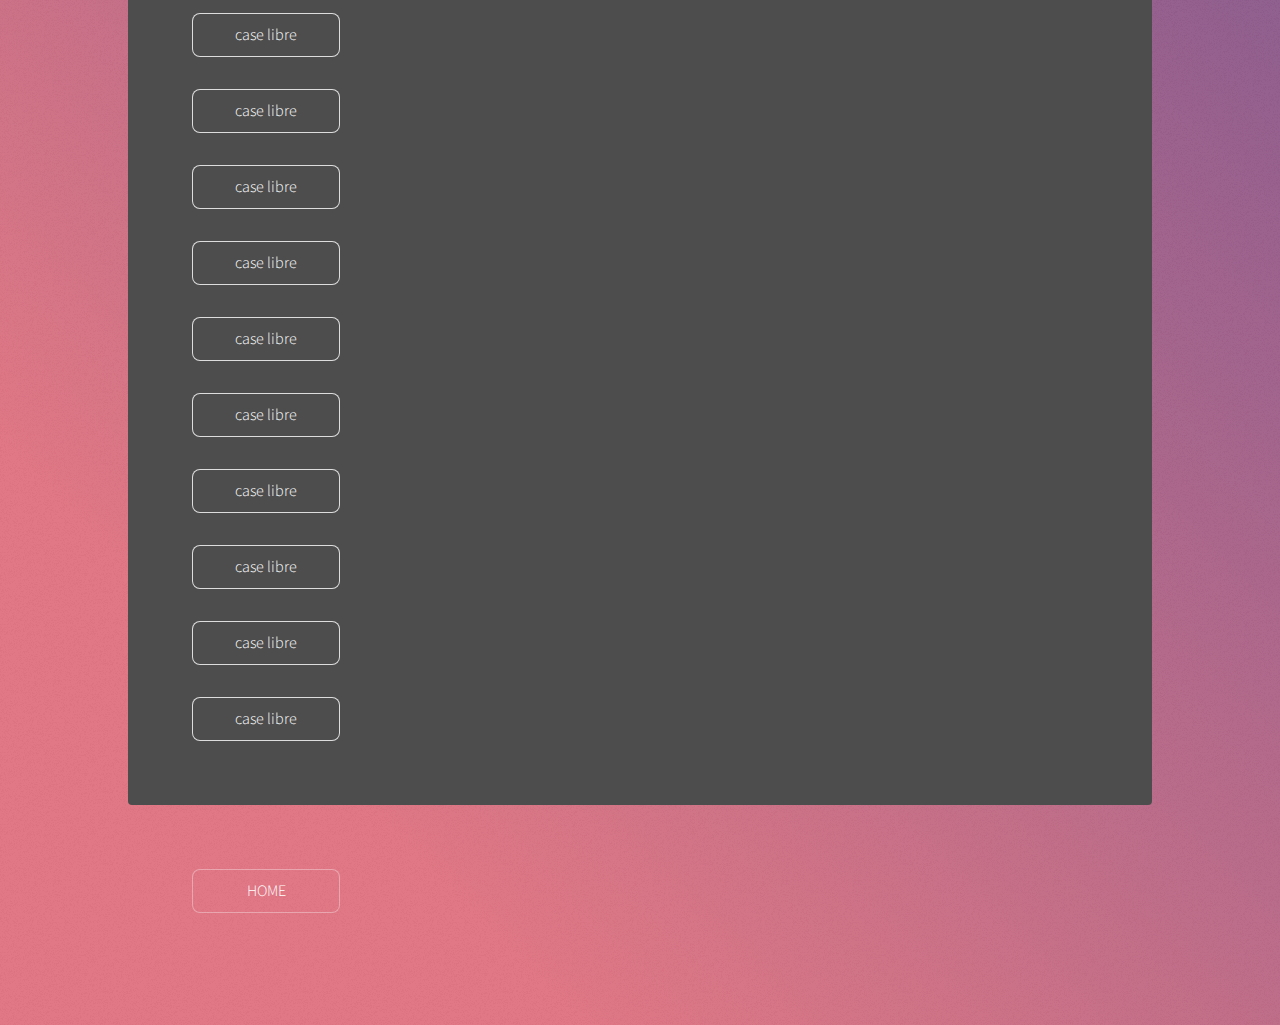
<file: terrains.html>
<!DOCTYPE HTML>
<html>
	<head>
		<title>Markets.ovh</title>
		<meta charset="utf-8" />
		<meta name="viewport" content="width=device-width, initial-scale=1, user-scalable=no" />
		<link rel="stylesheet" href="assets/css/main.css" />
		<noscript><link rel="stylesheet" href="assets/css/noscript.css" /></noscript>
	</head>
	<body class="is-preload">
			<div id="wrapper">
					<header id="header" class="alt">
						<span class="logo"><a href="index.html" class="active"><img src="images/logo.svg" alt="" /></a></span>
					</header>
					<div id="main">
							<section id="intro" class="main special">
								<div class="spotlight">
									<div class="content">
										<header class="major">
											<h2>Terrains</h2>
										</header>

<ul class="actions"><li><a href="https://www.paruvendu.fr/immobilier/annonceimmofo/liste/listeAnnonces?nbp=0&tt=1&tbTer=1&at=1&nbp0=99&pa=FR&lo=22&ddlTri=prix&ddlOrd=asc&ddlFiltres=nofilter" class="button">Paru vendu - Vente terrain Côtes-d'armor</a></li></ul>
<ul class="actions"><li><a href="https://www.bienici.com/recherche/achat/cotes-d-armor-22/maisonvilla,terrain,batiment,chateau?tri=prix-asc&camera=11_-2.5393989_48.6551491_0.9_0" class="button"> Bien ici - Vente terrain et maison Côtes-d'armor</a></li></ul>
<ul class="actions"><li><a href="https://france-cadastre.fr" class="button">France Cadastre - Consultez les plans de cadastre de toutes les villes de France</a></li></ul>
<ul class="actions"><li><a href="https://koumoul.com/cadastre/" class="button">Koumoul Cadastre</a></li></ul>
<ul class="actions"><li><a href="https://www.infoparcelle.fr" class="button">Info Parcelle - Le cadastre innovant et performant</a></li></ul>
<ul class="actions"><li><a href="https://cartefibre.arcep.fr/" class="button">ARCEP - Carte Fibre</a></li></ul>
<ul class="actions"><li><a href="https://www.nperf.com/fr/map/5g" class="button">NPERF - Carte de la couverture 5G dans le monde</a></li></ul>
<ul class="actions"><li><a href="#" class="button">case libre</a></li></ul>
<ul class="actions"><li><a href="#" class="button">-----------------------------------</a></li></ul>
<ul class="actions"><li><a href="https://www.armor-conseil-immobilier.com/fiches/11-199_49077524/terrain-de-loisirs-pleven.html?search_id=1747357636691838&offset=68&page=3&" class="button">13500$ TERRAIN DE LOISIRS PLEVEN , Pleven</a></li></ul>
<ul class="actions"><li><a href="https://www.paruvendu.fr/immobilier/vente/terrain-non-constructible/domaine-forestier-10-m2/1263766821A1KIVHTE000" class="button">6990$ Vente Terrain 11858 m² Loscouet sur meu (22230)</a></li></ul>
<ul class="actions"><li><a href="https://www.remax.pt/imoveis/venda-terreno-torres-vedras-torres-vedras-sao-pedro-santiago-santa-maria-do-castelo-e-sao-miguel-e-matacaes/121901336-23" class="button">48000$ Terreno à venda em Torres Vedras</a></li></ul>
<ul class="actions"><li><a href="https://www.leboncoin.fr/ventes_immobilieres/2240315476.htm" class="button">29650$ Maison 6 Pièces · 120 m² · Saint-Thélo 22460 </a></li></ul>
<ul class="actions"><li><a href="https://www.leboncoin.fr/ventes_immobilieres/2196751954.htm" class="button">23000$ Maison 1 Pièce · 19 m² · Le Bodéo 22320 </a></li></ul>
<ul class="actions"><li><a href="#" class="button">case libre</a></li></ul>
<ul class="actions"><li><a href="#" class="button">case libre</a></li></ul>
<ul class="actions"><li><a href="#" class="button">case libre</a></li></ul>
<ul class="actions"><li><a href="#" class="button">case libre</a></li></ul>
<ul class="actions"><li><a href="#" class="button">case libre</a></li></ul>
<ul class="actions"><li><a href="#" class="button">case libre</a></li></ul>
<ul class="actions"><li><a href="#" class="button">case libre</a></li></ul>
<ul class="actions"><li><a href="#" class="button">case libre</a></li></ul>
<ul class="actions"><li><a href="#" class="button">case libre</a></li></ul>
<ul class="actions"><li><a href="#" class="button">case libre</a></li></ul>
<ul class="actions"><li><a href="#" class="button">case libre</a></li></ul>
<ul class="actions"><li><a href="#" class="button">case libre</a></li></ul>

							</section>




					</div>

				<!-- Footer -->
					<footer id="footer">
						<section>
							<ul class="actions">
								<li><a href="index.html" class="button">HOME</a></li>
							</ul>
						</section>

					</footer>

			</div>

		<!-- Scripts -->
			<script src="assets/js/jquery.min.js"></script>
			<script src="assets/js/jquery.scrollex.min.js"></script>
			<script src="assets/js/jquery.scrolly.min.js"></script>
			<script src="assets/js/browser.min.js"></script>
			<script src="assets/js/breakpoints.min.js"></script>
			<script src="assets/js/util.js"></script>
			<script src="assets/js/main.js"></script>

	</body>
</html>
</file>
<file: assets/css/noscript.css>
/*
	Stellar by HTML5 UP
	html5up.net | @ajlkn
	Free for personal and commercial use under the CCA 3.0 license (html5up.net/license)
*/

/* Header */

	body.is-preload #header.alt > * {
		opacity: 1;
	}

	body.is-preload #header.alt .logo {
		-moz-transform: none;
		-webkit-transform: none;
		-ms-transform: none;
		transform: none;
	}
</file>
<file: assets/css/main.css>
@import url(fontawesome-all.min.css);
@import 'https://fonts.googleapis.com/css?family=Source+Sans+Pro:300,400';


html, body, div, span, applet, object,
iframe, h1, h2, h3, h4, h5, h6, p, blockquote,
pre, a, abbr, acronym, address, big, cite,
code, del, dfn, em, img, ins, kbd, q, s, samp,
small, strike, strong, sub, sup, tt, var, b,
u, i, center, dl, dt, dd, ol, ul, li, fieldset,
form, label, legend, table, caption, tbody,
tfoot, thead, tr, th, td, article, aside,
canvas, details, embed, figure, figcaption,
footer, header, hgroup, menu, nav, output, ruby,
section, summary, time, mark, audio, video {
	margin: 0;
	padding: 0;
	border: 0;
	font-size: 100%;
	font: inherit;
	vertical-align: baseline;}

article, aside, details, figcaption, figure,
footer, header, hgroup, menu, nav, section {
	display: block;}

body {
	line-height: 1;
}

ol, ul {
	list-style: none;
}

blockquote, q {
	quotes: none;
}

	blockquote:before, blockquote:after, q:before, q:after {
		content: '';
		content: none;
	}

table {
	border-collapse: collapse;
	border-spacing: 0;
}

body {
	-webkit-text-size-adjust: none;
}

mark {
	background-color: transparent;
	color: inherit;
}

input::-moz-focus-inner {
	border: 0;
	padding: 0;
}

input, select, textarea {
	-moz-appearance: none;
	-webkit-appearance: none;
	-ms-appearance: none;
	appearance: none;
}

/* Basic */

	@-ms-viewport {
		width: device-width;
	}

	body {
		-ms-overflow-style: scrollbar;
	}

	@media screen and (max-width: 480px) {

		html, body {
			min-width: 320px;
		}

	}

	html {
		box-sizing: border-box;
	}

	*, *:before, *:after {
		box-sizing: inherit;
	}

	body {
		background-color: #935d8c;
		background-image: url("images/overlay.png"), -moz-linear-gradient(45deg, #e37682 15%, #5f4d93 85%);
		background-image: url("images/overlay.png"), -webkit-linear-gradient(45deg, #e37682 15%, #5f4d93 85%);
		background-image: url("images/overlay.png"), -ms-linear-gradient(45deg, #e37682 15%, #5f4d93 85%);
		background-image: url("images/overlay.png"), linear-gradient(45deg, #e37682 15%, #5f4d93 85%);
	}

		body.is-preload *, body.is-preload *:before, body.is-preload *:after {
			-moz-animation: none !important;
			-webkit-animation: none !important;
			-ms-animation: none !important;
			animation: none !important;
			-moz-transition: none !important;
			-webkit-transition: none !important;
			-ms-transition: none !important;
			transition: none !important;
		}

/* Type */

	body {
		background-color: #935d8c;
		color: rgba(255, 255, 255, 0.65);
	}

	body, input, select, textarea {
		font-family: "Source Sans Pro", Helvetica, sans-serif;
		font-size: 17pt;
		font-weight: 300;
		line-height: 1.65;
	}

		@media screen and (max-width: 1680px) {

			body, input, select, textarea {
				font-size: 14pt;
			}

		}

		@media screen and (max-width: 1280px) {

			body, input, select, textarea {
				font-size: 12pt;
			}

		}

		@media screen and (max-width: 360px) {

			body, input, select, textarea {
				font-size: 11pt;
			}

		}

	a {
		-moz-transition: color 0.2s ease, border-bottom 0.2s ease;
		-webkit-transition: color 0.2s ease, border-bottom 0.2s ease;
		-ms-transition: color 0.2s ease, border-bottom 0.2s ease;
		transition: color 0.2s ease, border-bottom 0.2s ease;
		text-decoration: none;
		border-bottom: dotted 1px;
		color: inherit;
	}

		a:hover {
			border-bottom-color: transparent;
		}

	strong, b {
		font-weight: 400;
	}

	em, i {
		font-style: italic;
	}

	p {
		margin: 0 0 2em 0;
	}

		p.content {
			-moz-columns: 20em 2;
			-webkit-columns: 20em 2;
			-ms-columns: 20em 2;
			columns: 20em 2;
			-moz-column-gap: 2em;
			-webkit-column-gap: 2em;
			-ms-column-gap: 2em;
			column-gap: 2em;
			text-align: justify;
		}

	h1, h2, h3, h4, h5, h6 {
		font-weight: 300;
		line-height: 1.5;
		margin: 0 0 0.7em 0;
		letter-spacing: -0.025em;
	}

		h1 a, h2 a, h3 a, h4 a, h5 a, h6 a {
			color: inherit;
			text-decoration: none;
		}

	h1 {
		font-size: 2.5em;
		line-height: 1.2;
	}

	h2 {
		font-size: 1.5em;
	}

	h3 {
		font-size: 1.25em;
	}

	h4 {
		font-size: 1.1em;
	}

	h5 {
		font-size: 0.9em;
	}

	h6 {
		font-size: 0.7em;
	}

	@media screen and (max-width: 736px) {

		h1 {
			font-size: 2em;
		}

	}

	sub {
		font-size: 0.8em;
		position: relative;
		top: 0.5em;
	}

	sup {
		font-size: 0.8em;
		position: relative;
		top: -0.5em;
	}

	blockquote {
		border-left: solid 4px;
		font-style: italic;
		margin: 0 0 2em 0;
		padding: 0.5em 0 0.5em 2em;
	}

	code {
		border-radius: 8px;
		border: solid 1px;
		font-family: "Courier New", monospace;
		font-size: 0.9em;
		margin: 0 0.25em;
		padding: 0.25em 0.65em;
	}

	pre {
		-webkit-overflow-scrolling: touch;
		font-family: "Courier New", monospace;
		font-size: 0.9em;
		margin: 0 0 2em 0;
	}

		pre code {
			display: block;
			line-height: 1.75;
			padding: 1em 1.5em;
			overflow-x: auto;
		}

	hr {
		border: 0;
		border-bottom: solid 1px;
		margin: 2em 0;
	}

		hr.major {
			margin: 3em 0;
		}

	.align-left {
		text-align: left;
	}

	.align-center {
		text-align: center;
	}

	.align-right {
		text-align: right;
	}

	input, select, textarea {
		color: #ffffff;
	}

	a:hover {
		color: #ffffff;
	}

	strong, b {
		color: #ffffff;
	}

	h1, h2, h3, h4, h5, h6 {
		color: #ffffff;
	}

	blockquote {
		border-left-color: rgba(255, 255, 255, 0.35);
	}

	code {
		background: rgba(255, 255, 255, 0.075);
		border-color: rgba(255, 255, 255, 0.35);
	}

	hr {
		border-bottom-color: rgba(255, 255, 255, 0.35);
	}

/* Row */

	.row {
		display: flex;
		flex-wrap: wrap;
		box-sizing: border-box;
		align-items: stretch;
	}

		.row > * {
			box-sizing: border-box;
		}

		.row.gtr-uniform > * > :last-child {
			margin-bottom: 0;
		}

		.row.aln-left {
			justify-content: flex-start;
		}

		.row.aln-center {
			justify-content: center;
		}

		.row.aln-right {
			justify-content: flex-end;
		}

		.row.aln-top {
			align-items: flex-start;
		}

		.row.aln-middle {
			align-items: center;
		}

		.row.aln-bottom {
			align-items: flex-end;
		}

		.row > .imp {
			order: -1;
		}

		.row > .col-1 {
			width: 8.33333%;
		}

		.row > .off-1 {
			margin-left: 8.33333%;
		}

		.row > .col-2 {
			width: 16.66667%;
		}

		.row > .off-2 {
			margin-left: 16.66667%;
		}

		.row > .col-3 {
			width: 25%;
		}

		.row > .off-3 {
			margin-left: 25%;
		}

		.row > .col-4 {
			width: 33.33333%;
		}

		.row > .off-4 {
			margin-left: 33.33333%;
		}

		.row > .col-5 {
			width: 41.66667%;
		}

		.row > .off-5 {
			margin-left: 41.66667%;
		}

		.row > .col-6 {
			width: 50%;
		}

		.row > .off-6 {
			margin-left: 50%;
		}

		.row > .col-7 {
			width: 58.33333%;
		}

		.row > .off-7 {
			margin-left: 58.33333%;
		}

		.row > .col-8 {
			width: 66.66667%;
		}

		.row > .off-8 {
			margin-left: 66.66667%;
		}

		.row > .col-9 {
			width: 75%;
		}

		.row > .off-9 {
			margin-left: 75%;
		}

		.row > .col-10 {
			width: 83.33333%;
		}

		.row > .off-10 {
			margin-left: 83.33333%;
		}

		.row > .col-11 {
			width: 91.66667%;
		}

		.row > .off-11 {
			margin-left: 91.66667%;
		}

		.row > .col-12 {
			width: 100%;
		}

		.row > .off-12 {
			margin-left: 100%;
		}

		.row.gtr-0 {
			margin-top: 0;
			margin-left: 0em;
		}

			.row.gtr-0 > * {
				padding: 0 0 0 0em;
			}

			.row.gtr-0.gtr-uniform {
				margin-top: 0em;
			}

				.row.gtr-0.gtr-uniform > * {
					padding-top: 0em;
				}

		.row.gtr-25 {
			margin-top: 0;
			margin-left: -0.375em;
		}

			.row.gtr-25 > * {
				padding: 0 0 0 0.375em;
			}

			.row.gtr-25.gtr-uniform {
				margin-top: -0.375em;
			}

				.row.gtr-25.gtr-uniform > * {
					padding-top: 0.375em;
				}

		.row.gtr-50 {
			margin-top: 0;
			margin-left: -0.75em;
		}

			.row.gtr-50 > * {
				padding: 0 0 0 0.75em;
			}

			.row.gtr-50.gtr-uniform {
				margin-top: -0.75em;
			}

				.row.gtr-50.gtr-uniform > * {
					padding-top: 0.75em;
				}

		.row {
			margin-top: 0;
			margin-left: -1.5em;
		}

			.row > * {
				padding: 0 0 0 1.5em;
			}

			.row.gtr-uniform {
				margin-top: -1.5em;
			}

				.row.gtr-uniform > * {
					padding-top: 1.5em;
				}

		.row.gtr-150 {
			margin-top: 0;
			margin-left: -2.25em;
		}

			.row.gtr-150 > * {
				padding: 0 0 0 2.25em;
			}

			.row.gtr-150.gtr-uniform {
				margin-top: -2.25em;
			}

				.row.gtr-150.gtr-uniform > * {
					padding-top: 2.25em;
				}

		.row.gtr-200 {
			margin-top: 0;
			margin-left: -3em;
		}

			.row.gtr-200 > * {
				padding: 0 0 0 3em;
			}

			.row.gtr-200.gtr-uniform {
				margin-top: -3em;
			}

				.row.gtr-200.gtr-uniform > * {
					padding-top: 3em;
				}

		@media screen and (max-width: 1680px) {

			.row {
				display: flex;
				flex-wrap: wrap;
				box-sizing: border-box;
				align-items: stretch;
			}

				.row > * {
					box-sizing: border-box;
				}

				.row.gtr-uniform > * > :last-child {
					margin-bottom: 0;
				}

				.row.aln-left {
					justify-content: flex-start;
				}

				.row.aln-center {
					justify-content: center;
				}

				.row.aln-right {
					justify-content: flex-end;
				}

				.row.aln-top {
					align-items: flex-start;
				}

				.row.aln-middle {
					align-items: center;
				}

				.row.aln-bottom {
					align-items: flex-end;
				}

				.row > .imp-xlarge {
					order: -1;
				}

				.row > .col-1-xlarge {
					width: 8.33333%;
				}

				.row > .off-1-xlarge {
					margin-left: 8.33333%;
				}

				.row > .col-2-xlarge {
					width: 16.66667%;
				}

				.row > .off-2-xlarge {
					margin-left: 16.66667%;
				}

				.row > .col-3-xlarge {
					width: 25%;
				}

				.row > .off-3-xlarge {
					margin-left: 25%;
				}

				.row > .col-4-xlarge {
					width: 33.33333%;
				}

				.row > .off-4-xlarge {
					margin-left: 33.33333%;
				}

				.row > .col-5-xlarge {
					width: 41.66667%;
				}

				.row > .off-5-xlarge {
					margin-left: 41.66667%;
				}

				.row > .col-6-xlarge {
					width: 50%;
				}

				.row > .off-6-xlarge {
					margin-left: 50%;
				}

				.row > .col-7-xlarge {
					width: 58.33333%;
				}

				.row > .off-7-xlarge {
					margin-left: 58.33333%;
				}

				.row > .col-8-xlarge {
					width: 66.66667%;
				}

				.row > .off-8-xlarge {
					margin-left: 66.66667%;
				}

				.row > .col-9-xlarge {
					width: 75%;
				}

				.row > .off-9-xlarge {
					margin-left: 75%;
				}

				.row > .col-10-xlarge {
					width: 83.33333%;
				}

				.row > .off-10-xlarge {
					margin-left: 83.33333%;
				}

				.row > .col-11-xlarge {
					width: 91.66667%;
				}

				.row > .off-11-xlarge {
					margin-left: 91.66667%;
				}

				.row > .col-12-xlarge {
					width: 100%;
				}

				.row > .off-12-xlarge {
					margin-left: 100%;
				}

				.row.gtr-0 {
					margin-top: 0;
					margin-left: 0em;
				}

					.row.gtr-0 > * {
						padding: 0 0 0 0em;
					}

					.row.gtr-0.gtr-uniform {
						margin-top: 0em;
					}

						.row.gtr-0.gtr-uniform > * {
							padding-top: 0em;
						}

				.row.gtr-25 {
					margin-top: 0;
					margin-left: -0.375em;
				}

					.row.gtr-25 > * {
						padding: 0 0 0 0.375em;
					}

					.row.gtr-25.gtr-uniform {
						margin-top: -0.375em;
					}

						.row.gtr-25.gtr-uniform > * {
							padding-top: 0.375em;
						}

				.row.gtr-50 {
					margin-top: 0;
					margin-left: -0.75em;
				}

					.row.gtr-50 > * {
						padding: 0 0 0 0.75em;
					}

					.row.gtr-50.gtr-uniform {
						margin-top: -0.75em;
					}

						.row.gtr-50.gtr-uniform > * {
							padding-top: 0.75em;
						}

				.row {
					margin-top: 0;
					margin-left: -1.5em;
				}

					.row > * {
						padding: 0 0 0 1.5em;
					}

					.row.gtr-uniform {
						margin-top: -1.5em;
					}

						.row.gtr-uniform > * {
							padding-top: 1.5em;
						}

				.row.gtr-150 {
					margin-top: 0;
					margin-left: -2.25em;
				}

					.row.gtr-150 > * {
						padding: 0 0 0 2.25em;
					}

					.row.gtr-150.gtr-uniform {
						margin-top: -2.25em;
					}

						.row.gtr-150.gtr-uniform > * {
							padding-top: 2.25em;
						}

				.row.gtr-200 {
					margin-top: 0;
					margin-left: -3em;
				}

					.row.gtr-200 > * {
						padding: 0 0 0 3em;
					}

					.row.gtr-200.gtr-uniform {
						margin-top: -3em;
					}

						.row.gtr-200.gtr-uniform > * {
							padding-top: 3em;
						}

		}

		@media screen and (max-width: 1280px) {

			.row {
				display: flex;
				flex-wrap: wrap;
				box-sizing: border-box;
				align-items: stretch;
			}

				.row > * {
					box-sizing: border-box;
				}

				.row.gtr-uniform > * > :last-child {
					margin-bottom: 0;
				}

				.row.aln-left {
					justify-content: flex-start;
				}

				.row.aln-center {
					justify-content: center;
				}

				.row.aln-right {
					justify-content: flex-end;
				}

				.row.aln-top {
					align-items: flex-start;
				}

				.row.aln-middle {
					align-items: center;
				}

				.row.aln-bottom {
					align-items: flex-end;
				}

				.row > .imp-large {
					order: -1;
				}

				.row > .col-1-large {
					width: 8.33333%;
				}

				.row > .off-1-large {
					margin-left: 8.33333%;
				}

				.row > .col-2-large {
					width: 16.66667%;
				}

				.row > .off-2-large {
					margin-left: 16.66667%;
				}

				.row > .col-3-large {
					width: 25%;
				}

				.row > .off-3-large {
					margin-left: 25%;
				}

				.row > .col-4-large {
					width: 33.33333%;
				}

				.row > .off-4-large {
					margin-left: 33.33333%;
				}

				.row > .col-5-large {
					width: 41.66667%;
				}

				.row > .off-5-large {
					margin-left: 41.66667%;
				}

				.row > .col-6-large {
					width: 50%;
				}

				.row > .off-6-large {
					margin-left: 50%;
				}

				.row > .col-7-large {
					width: 58.33333%;
				}

				.row > .off-7-large {
					margin-left: 58.33333%;
				}

				.row > .col-8-large {
					width: 66.66667%;
				}

				.row > .off-8-large {
					margin-left: 66.66667%;
				}

				.row > .col-9-large {
					width: 75%;
				}

				.row > .off-9-large {
					margin-left: 75%;
				}

				.row > .col-10-large {
					width: 83.33333%;
				}

				.row > .off-10-large {
					margin-left: 83.33333%;
				}

				.row > .col-11-large {
					width: 91.66667%;
				}

				.row > .off-11-large {
					margin-left: 91.66667%;
				}

				.row > .col-12-large {
					width: 100%;
				}

				.row > .off-12-large {
					margin-left: 100%;
				}

				.row.gtr-0 {
					margin-top: 0;
					margin-left: 0em;
				}

					.row.gtr-0 > * {
						padding: 0 0 0 0em;
					}

					.row.gtr-0.gtr-uniform {
						margin-top: 0em;
					}

						.row.gtr-0.gtr-uniform > * {
							padding-top: 0em;
						}

				.row.gtr-25 {
					margin-top: 0;
					margin-left: -0.375em;
				}

					.row.gtr-25 > * {
						padding: 0 0 0 0.375em;
					}

					.row.gtr-25.gtr-uniform {
						margin-top: -0.375em;
					}

						.row.gtr-25.gtr-uniform > * {
							padding-top: 0.375em;
						}

				.row.gtr-50 {
					margin-top: 0;
					margin-left: -0.75em;
				}

					.row.gtr-50 > * {
						padding: 0 0 0 0.75em;
					}

					.row.gtr-50.gtr-uniform {
						margin-top: -0.75em;
					}

						.row.gtr-50.gtr-uniform > * {
							padding-top: 0.75em;
						}

				.row {
					margin-top: 0;
					margin-left: -1.5em;
				}

					.row > * {
						padding: 0 0 0 1.5em;
					}

					.row.gtr-uniform {
						margin-top: -1.5em;
					}

						.row.gtr-uniform > * {
							padding-top: 1.5em;
						}

				.row.gtr-150 {
					margin-top: 0;
					margin-left: -2.25em;
				}

					.row.gtr-150 > * {
						padding: 0 0 0 2.25em;
					}

					.row.gtr-150.gtr-uniform {
						margin-top: -2.25em;
					}

						.row.gtr-150.gtr-uniform > * {
							padding-top: 2.25em;
						}

				.row.gtr-200 {
					margin-top: 0;
					margin-left: -3em;
				}

					.row.gtr-200 > * {
						padding: 0 0 0 3em;
					}

					.row.gtr-200.gtr-uniform {
						margin-top: -3em;
					}

						.row.gtr-200.gtr-uniform > * {
							padding-top: 3em;
						}

		}

		@media screen and (max-width: 980px) {

			.row {
				display: flex;
				flex-wrap: wrap;
				box-sizing: border-box;
				align-items: stretch;
			}

				.row > * {
					box-sizing: border-box;
				}

				.row.gtr-uniform > * > :last-child {
					margin-bottom: 0;
				}

				.row.aln-left {
					justify-content: flex-start;
				}

				.row.aln-center {
					justify-content: center;
				}

				.row.aln-right {
					justify-content: flex-end;
				}

				.row.aln-top {
					align-items: flex-start;
				}

				.row.aln-middle {
					align-items: center;
				}

				.row.aln-bottom {
					align-items: flex-end;
				}

				.row > .imp-medium {
					order: -1;
				}

				.row > .col-1-medium {
					width: 8.33333%;
				}

				.row > .off-1-medium {
					margin-left: 8.33333%;
				}

				.row > .col-2-medium {
					width: 16.66667%;
				}

				.row > .off-2-medium {
					margin-left: 16.66667%;
				}

				.row > .col-3-medium {
					width: 25%;
				}

				.row > .off-3-medium {
					margin-left: 25%;
				}

				.row > .col-4-medium {
					width: 33.33333%;
				}

				.row > .off-4-medium {
					margin-left: 33.33333%;
				}

				.row > .col-5-medium {
					width: 41.66667%;
				}

				.row > .off-5-medium {
					margin-left: 41.66667%;
				}

				.row > .col-6-medium {
					width: 50%;
				}

				.row > .off-6-medium {
					margin-left: 50%;
				}

				.row > .col-7-medium {
					width: 58.33333%;
				}

				.row > .off-7-medium {
					margin-left: 58.33333%;
				}

				.row > .col-8-medium {
					width: 66.66667%;
				}

				.row > .off-8-medium {
					margin-left: 66.66667%;
				}

				.row > .col-9-medium {
					width: 75%;
				}

				.row > .off-9-medium {
					margin-left: 75%;
				}

				.row > .col-10-medium {
					width: 83.33333%;
				}

				.row > .off-10-medium {
					margin-left: 83.33333%;
				}

				.row > .col-11-medium {
					width: 91.66667%;
				}

				.row > .off-11-medium {
					margin-left: 91.66667%;
				}

				.row > .col-12-medium {
					width: 100%;
				}

				.row > .off-12-medium {
					margin-left: 100%;
				}

				.row.gtr-0 {
					margin-top: 0;
					margin-left: 0em;
				}

					.row.gtr-0 > * {
						padding: 0 0 0 0em;
					}

					.row.gtr-0.gtr-uniform {
						margin-top: 0em;
					}

						.row.gtr-0.gtr-uniform > * {
							padding-top: 0em;
						}

				.row.gtr-25 {
					margin-top: 0;
					margin-left: -0.375em;
				}

					.row.gtr-25 > * {
						padding: 0 0 0 0.375em;
					}

					.row.gtr-25.gtr-uniform {
						margin-top: -0.375em;
					}

						.row.gtr-25.gtr-uniform > * {
							padding-top: 0.375em;
						}

				.row.gtr-50 {
					margin-top: 0;
					margin-left: -0.75em;
				}

					.row.gtr-50 > * {
						padding: 0 0 0 0.75em;
					}

					.row.gtr-50.gtr-uniform {
						margin-top: -0.75em;
					}

						.row.gtr-50.gtr-uniform > * {
							padding-top: 0.75em;
						}

				.row {
					margin-top: 0;
					margin-left: -1.5em;
				}

					.row > * {
						padding: 0 0 0 1.5em;
					}

					.row.gtr-uniform {
						margin-top: -1.5em;
					}

						.row.gtr-uniform > * {
							padding-top: 1.5em;
						}

				.row.gtr-150 {
					margin-top: 0;
					margin-left: -2.25em;
				}

					.row.gtr-150 > * {
						padding: 0 0 0 2.25em;
					}

					.row.gtr-150.gtr-uniform {
						margin-top: -2.25em;
					}

						.row.gtr-150.gtr-uniform > * {
							padding-top: 2.25em;
						}

				.row.gtr-200 {
					margin-top: 0;
					margin-left: -3em;
				}

					.row.gtr-200 > * {
						padding: 0 0 0 3em;
					}

					.row.gtr-200.gtr-uniform {
						margin-top: -3em;
					}

						.row.gtr-200.gtr-uniform > * {
							padding-top: 3em;
						}

		}

		@media screen and (max-width: 736px) {

			.row {
				display: flex;
				flex-wrap: wrap;
				box-sizing: border-box;
				align-items: stretch;
			}

				.row > * {
					box-sizing: border-box;
				}

				.row.gtr-uniform > * > :last-child {
					margin-bottom: 0;
				}

				.row.aln-left {
					justify-content: flex-start;
				}

				.row.aln-center {
					justify-content: center;
				}

				.row.aln-right {
					justify-content: flex-end;
				}

				.row.aln-top {
					align-items: flex-start;
				}

				.row.aln-middle {
					align-items: center;
				}

				.row.aln-bottom {
					align-items: flex-end;
				}

				.row > .imp-small {
					order: -1;
				}

				.row > .col-1-small {
					width: 8.33333%;
				}

				.row > .off-1-small {
					margin-left: 8.33333%;
				}

				.row > .col-2-small {
					width: 16.66667%;
				}

				.row > .off-2-small {
					margin-left: 16.66667%;
				}

				.row > .col-3-small {
					width: 25%;
				}

				.row > .off-3-small {
					margin-left: 25%;
				}

				.row > .col-4-small {
					width: 33.33333%;
				}

				.row > .off-4-small {
					margin-left: 33.33333%;
				}

				.row > .col-5-small {
					width: 41.66667%;
				}

				.row > .off-5-small {
					margin-left: 41.66667%;
				}

				.row > .col-6-small {
					width: 50%;
				}

				.row > .off-6-small {
					margin-left: 50%;
				}

				.row > .col-7-small {
					width: 58.33333%;
				}

				.row > .off-7-small {
					margin-left: 58.33333%;
				}

				.row > .col-8-small {
					width: 66.66667%;
				}

				.row > .off-8-small {
					margin-left: 66.66667%;
				}

				.row > .col-9-small {
					width: 75%;
				}

				.row > .off-9-small {
					margin-left: 75%;
				}

				.row > .col-10-small {
					width: 83.33333%;
				}

				.row > .off-10-small {
					margin-left: 83.33333%;
				}

				.row > .col-11-small {
					width: 91.66667%;
				}

				.row > .off-11-small {
					margin-left: 91.66667%;
				}

				.row > .col-12-small {
					width: 100%;
				}

				.row > .off-12-small {
					margin-left: 100%;
				}

				.row.gtr-0 {
					margin-top: 0;
					margin-left: 0em;
				}

					.row.gtr-0 > * {
						padding: 0 0 0 0em;
					}

					.row.gtr-0.gtr-uniform {
						margin-top: 0em;
					}

						.row.gtr-0.gtr-uniform > * {
							padding-top: 0em;
						}

				.row.gtr-25 {
					margin-top: 0;
					margin-left: -0.25em;
				}

					.row.gtr-25 > * {
						padding: 0 0 0 0.25em;
					}

					.row.gtr-25.gtr-uniform {
						margin-top: -0.25em;
					}

						.row.gtr-25.gtr-uniform > * {
							padding-top: 0.25em;
						}

				.row.gtr-50 {
					margin-top: 0;
					margin-left: -0.5em;
				}

					.row.gtr-50 > * {
						padding: 0 0 0 0.5em;
					}

					.row.gtr-50.gtr-uniform {
						margin-top: -0.5em;
					}

						.row.gtr-50.gtr-uniform > * {
							padding-top: 0.5em;
						}

				.row {
					margin-top: 0;
					margin-left: -1em;
				}

					.row > * {
						padding: 0 0 0 1em;
					}

					.row.gtr-uniform {
						margin-top: -1em;
					}

						.row.gtr-uniform > * {
							padding-top: 1em;
						}

				.row.gtr-150 {
					margin-top: 0;
					margin-left: -1.5em;
				}

					.row.gtr-150 > * {
						padding: 0 0 0 1.5em;
					}

					.row.gtr-150.gtr-uniform {
						margin-top: -1.5em;
					}

						.row.gtr-150.gtr-uniform > * {
							padding-top: 1.5em;
						}

				.row.gtr-200 {
					margin-top: 0;
					margin-left: -2em;
				}

					.row.gtr-200 > * {
						padding: 0 0 0 2em;
					}

					.row.gtr-200.gtr-uniform {
						margin-top: -2em;
					}

						.row.gtr-200.gtr-uniform > * {
							padding-top: 2em;
						}

		}

		@media screen and (max-width: 480px) {

			.row {
				display: flex;
				flex-wrap: wrap;
				box-sizing: border-box;
				align-items: stretch;
			}

				.row > * {
					box-sizing: border-box;
				}

				.row.gtr-uniform > * > :last-child {
					margin-bottom: 0;
				}

				.row.aln-left {
					justify-content: flex-start;
				}

				.row.aln-center {
					justify-content: center;
				}

				.row.aln-right {
					justify-content: flex-end;
				}

				.row.aln-top {
					align-items: flex-start;
				}

				.row.aln-middle {
					align-items: center;
				}

				.row.aln-bottom {
					align-items: flex-end;
				}

				.row > .imp-xsmall {
					order: -1;
				}

				.row > .col-1-xsmall {
					width: 8.33333%;
				}

				.row > .off-1-xsmall {
					margin-left: 8.33333%;
				}

				.row > .col-2-xsmall {
					width: 16.66667%;
				}

				.row > .off-2-xsmall {
					margin-left: 16.66667%;
				}

				.row > .col-3-xsmall {
					width: 25%;
				}

				.row > .off-3-xsmall {
					margin-left: 25%;
				}

				.row > .col-4-xsmall {
					width: 33.33333%;
				}

				.row > .off-4-xsmall {
					margin-left: 33.33333%;
				}

				.row > .col-5-xsmall {
					width: 41.66667%;
				}

				.row > .off-5-xsmall {
					margin-left: 41.66667%;
				}

				.row > .col-6-xsmall {
					width: 50%;
				}

				.row > .off-6-xsmall {
					margin-left: 50%;
				}

				.row > .col-7-xsmall {
					width: 58.33333%;
				}

				.row > .off-7-xsmall {
					margin-left: 58.33333%;
				}

				.row > .col-8-xsmall {
					width: 66.66667%;
				}

				.row > .off-8-xsmall {
					margin-left: 66.66667%;
				}

				.row > .col-9-xsmall {
					width: 75%;
				}

				.row > .off-9-xsmall {
					margin-left: 75%;
				}

				.row > .col-10-xsmall {
					width: 83.33333%;
				}

				.row > .off-10-xsmall {
					margin-left: 83.33333%;
				}

				.row > .col-11-xsmall {
					width: 91.66667%;
				}

				.row > .off-11-xsmall {
					margin-left: 91.66667%;
				}

				.row > .col-12-xsmall {
					width: 100%;
				}

				.row > .off-12-xsmall {
					margin-left: 100%;
				}

				.row.gtr-0 {
					margin-top: 0;
					margin-left: 0em;
				}

					.row.gtr-0 > * {
						padding: 0 0 0 0em;
					}

					.row.gtr-0.gtr-uniform {
						margin-top: 0em;
					}

						.row.gtr-0.gtr-uniform > * {
							padding-top: 0em;
						}

				.row.gtr-25 {
					margin-top: 0;
					margin-left: -0.3125em;
				}

					.row.gtr-25 > * {
						padding: 0 0 0 0.3125em;
					}

					.row.gtr-25.gtr-uniform {
						margin-top: -0.3125em;
					}

						.row.gtr-25.gtr-uniform > * {
							padding-top: 0.3125em;
						}

				.row.gtr-50 {
					margin-top: 0;
					margin-left: -0.625em;
				}

					.row.gtr-50 > * {
						padding: 0 0 0 0.625em;
					}

					.row.gtr-50.gtr-uniform {
						margin-top: -0.625em;
					}

						.row.gtr-50.gtr-uniform > * {
							padding-top: 0.625em;
						}

				.row {
					margin-top: 0;
					margin-left: -1.25em;
				}

					.row > * {
						padding: 0 0 0 1.25em;
					}

					.row.gtr-uniform {
						margin-top: -1.25em;
					}

						.row.gtr-uniform > * {
							padding-top: 1.25em;
						}

				.row.gtr-150 {
					margin-top: 0;
					margin-left: -1.875em;
				}

					.row.gtr-150 > * {
						padding: 0 0 0 1.875em;
					}

					.row.gtr-150.gtr-uniform {
						margin-top: -1.875em;
					}

						.row.gtr-150.gtr-uniform > * {
							padding-top: 1.875em;
						}

				.row.gtr-200 {
					margin-top: 0;
					margin-left: -2.5em;
				}

					.row.gtr-200 > * {
						padding: 0 0 0 2.5em;
					}

					.row.gtr-200.gtr-uniform {
						margin-top: -2.5em;
					}

						.row.gtr-200.gtr-uniform > * {
							padding-top: 2.5em;
						}

		}

/* Box */

	.box {
		border-radius: 8px;
		border: solid;
		margin-bottom: 2em;
		padding: 1.5em;
	}

		.box > :last-child,
		.box > :last-child > :last-child,
		.box > :last-child > :last-child > :last-child {
			margin-bottom: 0;
		}

		.box.alt {
			border: 0;
			border-radius: 0;
			padding: 0;
		}

	.box {
		border-color: rgba(255, 255, 255, 0.35);
	}

/* Button */

	input[type="submit"],
	input[type="reset"],
	input[type="button"],
	button,
	.button {
		-moz-appearance: none;
		-webkit-appearance: none;
		-ms-appearance: none;
		appearance: none;
		-moz-transition: background-color 0.2s ease-in-out, color 0.2s ease-in-out;
		-webkit-transition: background-color 0.2s ease-in-out, color 0.2s ease-in-out;
		-ms-transition: background-color 0.2s ease-in-out, color 0.2s ease-in-out;
		transition: background-color 0.2s ease-in-out, color 0.2s ease-in-out;
		border-radius: 8px;
		border: 0;
		cursor: pointer;
		display: inline-block;
		font-weight: 300;
		height: 2.75em;
		line-height: 2.75em;
		min-width: 9.25em;
		padding: 0 1.5em;
		text-align: center;
		text-decoration: none;
		white-space: nowrap;
	}

		input[type="submit"].icon,
		input[type="reset"].icon,
		input[type="button"].icon,
		button.icon,
		.button.icon {
			padding-left: 1.35em;
		}

			input[type="submit"].icon:before,
			input[type="reset"].icon:before,
			input[type="button"].icon:before,
			button.icon:before,
			.button.icon:before {
				margin-right: 0.5em;
			}

		input[type="submit"].fit,
		input[type="reset"].fit,
		input[type="button"].fit,
		button.fit,
		.button.fit {
			width: 100%;
		}

		input[type="submit"].small,
		input[type="reset"].small,
		input[type="button"].small,
		button.small,
		.button.small {
			font-size: 0.8em;
		}

		input[type="submit"].large,
		input[type="reset"].large,
		input[type="button"].large,
		button.large,
		.button.large {
			font-size: 1.35em;
		}

		input[type="submit"].disabled, input[type="submit"]:disabled,
		input[type="reset"].disabled,
		input[type="reset"]:disabled,
		input[type="button"].disabled,
		input[type="button"]:disabled,
		button.disabled,
		button:disabled,
		.button.disabled,
		.button:disabled {
			pointer-events: none;
			opacity: 0.25;
		}

		@media screen and (max-width: 736px) {

			input[type="submit"],
			input[type="reset"],
			input[type="button"],
			button,
			.button {
				min-width: 0;
			}

		}

	input[type="submit"],
	input[type="reset"],
	input[type="button"],
	button,
	.button {
		background-color: transparent;
		box-shadow: inset 0 0 0 1px rgba(255, 255, 255, 0.35);
		color: #ffffff !important;
	}

		input[type="submit"]:hover,
		input[type="reset"]:hover,
		input[type="button"]:hover,
		button:hover,
		.button:hover {
			background-color: rgba(255, 255, 255, 0.075);
		}

		input[type="submit"]:active,
		input[type="reset"]:active,
		input[type="button"]:active,
		button:active,
		.button:active {
			background-color: rgba(255, 255, 255, 0.2);
		}

		input[type="submit"].icon:before,
		input[type="reset"].icon:before,
		input[type="button"].icon:before,
		button.icon:before,
		.button.icon:before {
			color: rgba(255, 255, 255, 0.5);
		}

		input[type="submit"].primary,
		input[type="reset"].primary,
		input[type="button"].primary,
		button.primary,
		.button.primary {
			background-color: #8cc9f0;
			color: #ffffff !important;
			box-shadow: none;
		}

			input[type="submit"].primary:hover,
			input[type="reset"].primary:hover,
			input[type="button"].primary:hover,
			button.primary:hover,
			.button.primary:hover {
				background-color: #9acff2;
			}

			input[type="submit"].primary:active,
			input[type="reset"].primary:active,
			input[type="button"].primary:active,
			button.primary:active,
			.button.primary:active {
				background-color: #7ec3ee;
			}

			input[type="submit"].primary.icon:before,
			input[type="reset"].primary.icon:before,
			input[type="button"].primary.icon:before,
			button.primary.icon:before,
			.button.primary.icon:before {
				color: #ffffff !important;
			}

/* Form */

	form {
		margin: 0 0 2em 0;
	}

	label {
		display: block;
		font-size: 0.9em;
		font-weight: 400;
		margin: 0 0 1em 0;
	}

	input[type="text"],
	input[type="password"],
	input[type="email"],
	select,
	textarea {
		-moz-appearance: none;
		-webkit-appearance: none;
		-ms-appearance: none;
		appearance: none;
		border-radius: 8px;
		border: solid 1px;
		color: inherit;
		display: block;
		outline: 0;
		padding: 0 1em;
		text-decoration: none;
		width: 100%;
	}

		input[type="text"]:invalid,
		input[type="password"]:invalid,
		input[type="email"]:invalid,
		select:invalid,
		textarea:invalid {
			box-shadow: none;
		}

	select {
		background-size: 1.25rem;
		background-repeat: no-repeat;
		background-position: calc(100% - 1rem) center;
		height: 2.75em;
		padding-right: 2.75em;
		text-overflow: ellipsis;
	}

		select:focus::-ms-value {
			background-color: transparent;
		}

		select::-ms-expand {
			display: none;
		}

	input[type="text"],
	input[type="password"],
	input[type="email"],
	select {
		height: 2.75em;
	}

	textarea {
		padding: 0.75em 1em;
	}

	input[type="checkbox"],
	input[type="radio"] {
		-moz-appearance: none;
		-webkit-appearance: none;
		-ms-appearance: none;
		appearance: none;
		display: block;
		float: left;
		margin-right: -2em;
		opacity: 0;
		width: 1em;
		z-index: -1;
	}

		input[type="checkbox"] + label,
		input[type="radio"] + label {
			text-decoration: none;
			cursor: pointer;
			display: inline-block;
			font-size: 1em;
			font-weight: 300;
			padding-left: 2.4em;
			padding-right: 0.75em;
			position: relative;
		}

			input[type="checkbox"] + label:before,
			input[type="radio"] + label:before {
				-moz-osx-font-smoothing: grayscale;
				-webkit-font-smoothing: antialiased;
				display: inline-block;
				font-style: normal;
				font-variant: normal;
				text-rendering: auto;
				line-height: 1;
				text-transform: none !important;
				font-family: 'Font Awesome 5 Free';
				font-weight: 900;
			}

			input[type="checkbox"] + label:before,
			input[type="radio"] + label:before {
				border-radius: 8px;
				border: solid 1px;
				content: '';
				display: inline-block;
				font-size: 0.8em;
				height: 2.0625em;
				left: 0;
				line-height: 2.0625em;
				position: absolute;
				text-align: center;
				top: 0;
				width: 2.0625em;
			}

		input[type="checkbox"]:checked + label:before,
		input[type="radio"]:checked + label:before {
			content: '\f00c';
		}

	input[type="checkbox"] + label:before {
		border-radius: 8px;
	}

	input[type="radio"] + label:before {
		border-radius: 100%;
	}

	::-webkit-input-placeholder {
		opacity: 1.0;
	}

	:-moz-placeholder {
		opacity: 1.0;
	}

	::-moz-placeholder {
		opacity: 1.0;
	}

	:-ms-input-placeholder {
		opacity: 1.0;
	}

	label {
		color: #ffffff;
	}

	input[type="text"],
	input[type="password"],
	input[type="email"],
	select,
	textarea {
		background-color: rgba(255, 255, 255, 0.075);
		border-color: rgba(255, 255, 255, 0.35);
	}

		input[type="text"]:focus,
		input[type="password"]:focus,
		input[type="email"]:focus,
		select:focus,
		textarea:focus {
			border-color: #8cc9f0;
			box-shadow: 0 0 0 1px #8cc9f0;
		}

	select {
		background-image: url("data:image/svg+xml;charset=utf8,%3Csvg xmlns='http://www.w3.org/2000/svg' width='40' height='40' preserveAspectRatio='none' viewBox='0 0 40 40'%3E%3Cpath d='M9.4,12.3l10.4,10.4l10.4-10.4c0.2-0.2,0.5-0.4,0.9-0.4c0.3,0,0.6,0.1,0.9,0.4l3.3,3.3c0.2,0.2,0.4,0.5,0.4,0.9 c0,0.4-0.1,0.6-0.4,0.9L20.7,31.9c-0.2,0.2-0.5,0.4-0.9,0.4c-0.3,0-0.6-0.1-0.9-0.4L4.3,17.3c-0.2-0.2-0.4-0.5-0.4-0.9 c0-0.4,0.1-0.6,0.4-0.9l3.3-3.3c0.2-0.2,0.5-0.4,0.9-0.4S9.1,12.1,9.4,12.3z' fill='rgba(255, 255, 255, 0.35)' /%3E%3C/svg%3E");
	}

		select option {
			color: #ffffff;
			background: #935d8c;
		}

	input[type="checkbox"] + label,
	input[type="radio"] + label {
		color: rgba(255, 255, 255, 0.65);
	}

		input[type="checkbox"] + label:before,
		input[type="radio"] + label:before {
			background: rgba(255, 255, 255, 0.075);
			border-color: rgba(255, 255, 255, 0.35);
		}

	input[type="checkbox"]:checked + label:before,
	input[type="radio"]:checked + label:before {
		background-color: #ffffff;
		border-color: #ffffff;
		color: #935d8c;
	}

	input[type="checkbox"]:focus + label:before,
	input[type="radio"]:focus + label:before {
		border-color: #8cc9f0;
		box-shadow: 0 0 0 1px #8cc9f0;
	}

	::-webkit-input-placeholder {
		color: rgba(255, 255, 255, 0.5) !important;
	}

	:-moz-placeholder {
		color: rgba(255, 255, 255, 0.5) !important;
	}

	::-moz-placeholder {
		color: rgba(255, 255, 255, 0.5) !important;
	}

	:-ms-input-placeholder {
		color: rgba(255, 255, 255, 0.5) !important;
	}

	.formerize-placeholder {
		color: rgba(255, 255, 255, 0.5) !important;
	}

/* Icon */

	.icon {
		text-decoration: none;
		-moz-transition: background-color 0.2s ease-in-out, color 0.2s ease-in-out;
		-webkit-transition: background-color 0.2s ease-in-out, color 0.2s ease-in-out;
		-ms-transition: background-color 0.2s ease-in-out, color 0.2s ease-in-out;
		transition: background-color 0.2s ease-in-out, color 0.2s ease-in-out;
		border-bottom: none;
		position: relative;
	}

		.icon:before {
			-moz-osx-font-smoothing: grayscale;
			-webkit-font-smoothing: antialiased;
			display: inline-block;
			font-style: normal;
			font-variant: normal;
			text-rendering: auto;
			line-height: 1;
			text-transform: none !important;
			font-family: 'Font Awesome 5 Free';
			font-weight: 400;
		}

		.icon > .label {
			display: none;
		}

		.icon:before {
			line-height: solid;
		}

		.icon.solid:before {
			font-weight: 900;
		}

		.icon.brands:before {
			font-family: 'Font Awesome 5 Brands';
		}

		.icon.major {
			border: solid 1px;
			display: inline-block;
			border-radius: 100%;
			padding: 0.65em;
			margin: 0 0 2em 0;
			cursor: default;
		}

			.icon.major:before {
				display: inline-block;
				font-size: 6.25rem;
				width: 2.25em;
				height: 2.25em;
				line-height: 2.2em;
				border-radius: 100%;
				border: solid 1px;
				text-align: center;
			}

		.icon.alt {
			display: inline-block;
			border: solid 1px;
			border-radius: 100%;
		}

			.icon.alt:before {
				display: block;
				font-size: 1.25em;
				width: 2em;
				height: 2em;
				text-align: center;
				line-height: 2em;
			}

		.icon.style1 {
			color: #efa8b0;
		}

		.icon.style2 {
			color: #c79cc8;
		}

		.icon.style3 {
			color: #a89cc8;
		}

		.icon.style4 {
			color: #9bb2e1;
		}

		.icon.style5 {
			color: #8cc9f0;
		}

		@media screen and (max-width: 1680px) {

			.icon.major:before {
				font-size: 5.5rem;
			}

		}

		@media screen and (max-width: 1280px) {

			.icon.major:before {
				font-size: 4.75rem;
			}

		}

		@media screen and (max-width: 736px) {

			.icon.major {
				margin: 0 0 1.5em 0;
				padding: 0.35em;
			}

				.icon.major:before {
					font-size: 3.5rem;
				}

		}

	.icon.major {
		border-color: rgba(255, 255, 255, 0.35);
	}

		.icon.major:before {
			border-color: rgba(255, 255, 255, 0.35);
		}

	.icon.alt {
		border-color: rgba(255, 255, 255, 0.35);
		color: #ffffff;
	}

		.icon.alt:hover {
			background-color: rgba(255, 255, 255, 0.075);
		}

		.icon.alt:active {
			background-color: rgba(255, 255, 255, 0.2);
		}

/* Image */

	.image {
		border-radius: 8px;
		border: 0;
		display: inline-block;
		position: relative;
	}

		.image img {
			border-radius: 8px;
			display: block;
		}

		.image.left, .image.right {
			max-width: 40%;
		}

			.image.left img, .image.right img {
				width: 100%;
			}

		.image.left {
			float: left;
			margin: 0 1.5em 1em 0;
			top: 0.25em;
		}

		.image.right {
			float: right;
			margin: 0 0 1em 1.5em;
			top: 0.25em;
		}

		.image.fit {
			display: block;
			margin: 0 0 2em 0;
			width: 100%;
		}

			.image.fit img {
				width: 100%;
			}

		.image.main {
			display: block;
			margin: 0 0 3em 0;
			width: 100%;
		}

			.image.main img {
				width: 100%;
			}

/* List */

	ol {
		list-style: decimal;
		margin: 0 0 2em 0;
		padding-left: 1.25em;
	}

		ol li {
			padding-left: 0.25em;
		}

	ul {
		list-style: disc;
		margin: 0 0 2em 0;
		padding-left: 1em;
	}

		ul li {
			padding-left: 0.5em;
		}

		ul.alt {
			list-style: none;
			padding-left: 0;
		}

			ul.alt li {
				border-top: solid 1px;
				padding: 0.5em 0;
			}

				ul.alt li:first-child {
					border-top: 0;
					padding-top: 0;
				}

	dl {
		margin: 0 0 2em 0;
	}

		dl dt {
			display: block;
			font-weight: 400;
			margin: 0 0 1em 0;
		}

		dl dd {
			margin-left: 2em;
		}

		dl.alt dt {
			display: block;
			width: 3em;
			margin: 0;
			clear: left;
			float: left;
		}

		dl.alt dd {
			margin: 0 0 0.85em 5.5em;
		}

		dl.alt:after {
			content: '';
			display: block;
			clear: both;
		}

	ul.alt li {
		border-top-color: rgba(255, 255, 255, 0.35);
	}

	dl dt {
		color: #ffffff;
	}

/* Actions */

	ul.actions {
		display: -moz-flex;
		display: -webkit-flex;
		display: -ms-flex;
		display: flex;
		cursor: default;
		list-style: none;
		margin-left: -1em;
		padding-left: 0;
	}

		ul.actions li {
			padding: 0 0 0 1em;
			vertical-align: middle;
		}

		ul.actions.special {
			-moz-justify-content: center;
			-webkit-justify-content: center;
			-ms-justify-content: center;
			justify-content: center;
			width: 100%;
			margin-left: 0;
		}

			ul.actions.special li:first-child {
				padding-left: 0;
			}

		ul.actions.stacked {
			-moz-flex-direction: column;
			-webkit-flex-direction: column;
			-ms-flex-direction: column;
			flex-direction: column;
			margin-left: 0;
		}

			ul.actions.stacked li {
				padding: 1.3em 0 0 0;
			}

				ul.actions.stacked li:first-child {
					padding-top: 0;
				}

		ul.actions.fit {
			width: calc(100% + 1em);
		}

			ul.actions.fit li {
				-moz-flex-grow: 1;
				-webkit-flex-grow: 1;
				-ms-flex-grow: 1;
				flex-grow: 1;
				-moz-flex-shrink: 1;
				-webkit-flex-shrink: 1;
				-ms-flex-shrink: 1;
				flex-shrink: 1;
				width: 100%;
			}

				ul.actions.fit li > * {
					width: 100%;
				}

			ul.actions.fit.stacked {
				width: 100%;
			}

		@media screen and (max-width: 480px) {

			ul.actions:not(.fixed) {
				-moz-flex-direction: column;
				-webkit-flex-direction: column;
				-ms-flex-direction: column;
				flex-direction: column;
				margin-left: 0;
				width: 100% !important;
			}

				ul.actions:not(.fixed) li {
					-moz-flex-grow: 1;
					-webkit-flex-grow: 1;
					-ms-flex-grow: 1;
					flex-grow: 1;
					-moz-flex-shrink: 1;
					-webkit-flex-shrink: 1;
					-ms-flex-shrink: 1;
					flex-shrink: 1;
					padding: 1em 0 0 0;
					text-align: center;
					width: 100%;
				}

					ul.actions:not(.fixed) li > * {
						width: 100%;
					}

					ul.actions:not(.fixed) li:first-child {
						padding-top: 0;
					}

					ul.actions:not(.fixed) li input[type="submit"],
					ul.actions:not(.fixed) li input[type="reset"],
					ul.actions:not(.fixed) li input[type="button"],
					ul.actions:not(.fixed) li button,
					ul.actions:not(.fixed) li .button {
						width: 100%;
					}

						ul.actions:not(.fixed) li input[type="submit"].icon:before,
						ul.actions:not(.fixed) li input[type="reset"].icon:before,
						ul.actions:not(.fixed) li input[type="button"].icon:before,
						ul.actions:not(.fixed) li button.icon:before,
						ul.actions:not(.fixed) li .button.icon:before {
							margin-left: -0.5rem;
						}

		}

/* Icons */

	ul.icons {
		cursor: default;
		list-style: none;
		padding-left: 0;
	}

		ul.icons li {
			display: inline-block;
			padding: 0 0.65em 0 0;
		}

			ul.icons li:last-child {
				padding-right: 0 !important;
			}

/* Section/Article */

	section.special, article.special {
		text-align: center;
	}

	header.major {
		margin-bottom: 3em;
	}

		header.major h2 {
			font-size: 2em;
		}

			header.major h2:after {
				display: block;
				content: '';
				width: 3.25em;
				height: 2px;
				margin: 0.7em 0 1em 0;
				border-radius: 2px;
			}

				section.special header.major h2:after, article.special header.major h2:after {
					margin-left: auto;
					margin-right: auto;
				}

		header.major p {
			font-size: 1.25em;
			letter-spacing: -0.025em;
		}

		header.major.special {
			text-align: center;
		}

			header.major.special h2:after {
				margin-left: auto;
				margin-right: auto;
			}

	footer.major {
		margin-top: 3em;
	}

	@media screen and (max-width: 736px) {

		header.major {
			margin-bottom: 0;
		}

			header.major h2 {
				font-size: 1.5em;
			}

			header.major p {
				font-size: 1em;
				letter-spacing: 0;
			}

				header.major p br {
					display: none;
				}

		footer.major {
			margin-top: 0;
		}

	}

	header.major h2:after {
		background-color: rgba(255, 255, 255, 0.35);
	}

/* Table */

	.table-wrapper {
		-webkit-overflow-scrolling: touch;
		overflow-x: auto;
	}

	table {
		margin: 0 0 2em 0;
		width: 100%;
	}

		table tbody tr {
			border: solid 1px;
			border-left: 0;
			border-right: 0;
		}

		table td {
			padding: 0.75em 0.75em;
		}

		table th {
			font-size: 0.9em;
			font-weight: 400;
			padding: 0 0.75em 0.75em 0.75em;
			text-align: left;
		}

		table thead {
			border-bottom: solid 2px;
		}

		table tfoot {
			border-top: solid 2px;
		}

		table.alt {
			border-collapse: separate;
		}

			table.alt tbody tr td {
				border: solid 1px;
				border-left-width: 0;
				border-top-width: 0;
			}

				table.alt tbody tr td:first-child {
					border-left-width: 1px;
				}

			table.alt tbody tr:first-child td {
				border-top-width: 1px;
			}

			table.alt thead {
				border-bottom: 0;
			}

			table.alt tfoot {
				border-top: 0;
			}

	table tbody tr {
		border-color: rgba(255, 255, 255, 0.35);
	}

		table tbody tr:nth-child(2n + 1) {
			background-color: rgba(255, 255, 255, 0.075);
		}

	table th {
		color: #ffffff;
	}

	table thead {
		border-bottom-color: rgba(255, 255, 255, 0.35);
	}

	table tfoot {
		border-top-color: rgba(255, 255, 255, 0.35);
	}

	table.alt tbody tr td {
		border-color: rgba(255, 255, 255, 0.35);
	}

/* Features */

	.features {
		display: -moz-flex;
		display: -webkit-flex;
		display: -ms-flex;
		display: flex;
		-moz-flex-wrap: wrap;
		-webkit-flex-wrap: wrap;
		-ms-flex-wrap: wrap;
		flex-wrap: wrap;
		-moz-justify-content: center;
		-webkit-justify-content: center;
		-ms-justify-content: center;
		justify-content: center;
		width: calc(100% + 2em);
		margin: 0 0 3em -2em;
		padding: 0;
		list-style: none;
	}

		.features li {
			width: calc(33.33333% - 2em);
			margin-left: 2em;
			margin-top: 3em;
			padding: 0;
		}

			.features li:nth-child(1), .features li:nth-child(2), .features li:nth-child(3) {
				margin-top: 0;
			}

			.features li > :last-child {
				margin-bottom: 0;
			}

		@media screen and (max-width: 980px) {

			.features li {
				width: calc(50% - 2em);
			}

				.features li:nth-child(3) {
					margin-top: 3em;
				}

		}

		@media screen and (max-width: 736px) {

			.features {
				width: 100%;
				margin: 0 0 2em 0;
			}

				.features li {
					width: 100%;
					margin-left: 0;
					margin-top: 2em;
				}

					.features li:nth-child(2), .features li:nth-child(3) {
						margin-top: 2em;
					}

		}

/* Statistics */

	.statistics {
		display: -moz-flex;
		display: -webkit-flex;
		display: -ms-flex;
		display: flex;
		width: 100%;
		margin: 0 0 3em 0;
		padding: 0;
		list-style: none;
		cursor: default;
	}

		.statistics li {
			-moz-flex: 1;
			-webkit-flex: 1;
			-ms-flex: 1;
			flex: 1;
			padding: 1.5em;
			color: #ffffff;
			text-align: center;
		}

			.statistics li.style1 {
				background-color: #efa8b0;
			}

			.statistics li.style2 {
				background-color: #c79cc8;
			}

			.statistics li.style3 {
				background-color: #a89cc8;
			}

			.statistics li.style4 {
				background-color: #9bb2e1;
			}

			.statistics li.style5 {
				background-color: #8cc9f0;
			}

			.statistics li strong, .statistics li b {
				display: block;
				font-size: 2em;
				line-height: 1.1;
				color: inherit !important;
				font-weight: 300;
				letter-spacing: -0.025em;
			}

			.statistics li:first-child {
				border-top-left-radius: 8px;
				border-bottom-left-radius: 8px;
			}

			.statistics li:last-child {
				border-top-right-radius: 8px;
				border-bottom-right-radius: 8px;
			}

			.statistics li .icon {
				display: inline-block;
			}

				.statistics li .icon:before {
					font-size: 2.75rem;
					line-height: 1.3;
				}

		@media screen and (max-width: 980px) {

			.statistics li strong, .statistics li b {
				font-size: 1.5em;
			}

		}

		@media screen and (max-width: 736px) {

			.statistics {
				display: block;
				width: 20em;
				max-width: 100%;
				margin: 0 auto 2em auto;
			}

				.statistics li:first-child {
					border-bottom-left-radius: 0;
					border-top-right-radius: 8px;
				}

				.statistics li:last-child {
					border-top-right-radius: 0;
					border-bottom-left-radius: 8px;
				}

				.statistics li .icon:before {
					font-size: 3.75rem;
				}

				.statistics li strong, .statistics li b {
					font-size: 2.5em;
				}

		}

/* Spotlight */

	.spotlight {
		display: -moz-flex;
		display: -webkit-flex;
		display: -ms-flex;
		display: flex;
		-moz-align-items: center;
		-webkit-align-items: center;
		-ms-align-items: center;
		align-items: center;
		margin: 0 0 2em 0;
	}

		.spotlight .content {
			-moz-flex: 1;
			-webkit-flex: 1;
			-ms-flex: 1;
			flex: 1;
		}

			.spotlight .content > :last-child {
				margin-bottom: 0;
			}

			.spotlight .content header.major {
				margin: 0 0 2em 0;
			}

		.spotlight .image {
			display: inline-block;
			margin-left: 4em;
			padding: 0.65em;
			border-radius: 100%;
			border: solid 1px;
		}

			.spotlight .image img {
				display: block;
				border-radius: 100%;
				width: 16em;
			}

		@media screen and (max-width: 980px) {

			.spotlight {
				-moz-flex-direction: column-reverse;
				-webkit-flex-direction: column-reverse;
				-ms-flex-direction: column-reverse;
				flex-direction: column-reverse;
				text-align: center;
			}

				.spotlight .content {
					-moz-flex: 0 1 auto;
					-webkit-flex: 0 1 auto;
					-ms-flex: 0 1 auto;
					flex: 0 1 auto;
					width: 100%;
				}

					.spotlight .content header.major h2:after {
						margin-left: auto;
						margin-right: auto;
					}

					.spotlight .content .actions {
						-moz-justify-content: center;
						-webkit-justify-content: center;
						-ms-justify-content: center;
						justify-content: center;
						width: calc(100% + 1em);
					}

				.spotlight .image {
					-moz-flex: 0 1 auto;
					-webkit-flex: 0 1 auto;
					-ms-flex: 0 1 auto;
					flex: 0 1 auto;
					margin-left: 0;
					margin-bottom: 2em;
				}

		}

		@media screen and (max-width: 736px) {

			.spotlight .image {
				padding: 0.35em;
			}

				.spotlight .image img {
					width: 12em;
				}

		}

	.spotlight .image {
		border-color: rgba(255, 255, 255, 0.35);
	}

/* Header */

	#header {
		padding: 5em 5em 1em 5em ;
		text-align: center;
	}

		#header h1 {
			margin: 0 0 0.25em 0;
		}

		#header p {
			font-size: 1.25em;
			letter-spacing: -0.025em;
		}

		#header.alt {
			padding: 7em 5em 4em 5em ;
		}

			#header.alt h1 {
				font-size: 3.25em;
			}

			#header.alt > * {
				-moz-transition: opacity 3s ease;
				-webkit-transition: opacity 3s ease;
				-ms-transition: opacity 3s ease;
				transition: opacity 3s ease;
				-moz-transition-delay: 0.5s;
				-webkit-transition-delay: 0.5s;
				-ms-transition-delay: 0.5s;
				transition-delay: 0.5s;
				opacity: 1;
			}

			#header.alt .logo {
				-moz-transition: opacity 1.25s ease, -moz-transform 0.5s ease;
				-webkit-transition: opacity 1.25s ease, -webkit-transform 0.5s ease;
				-ms-transition: opacity 1.25s ease, -ms-transform 0.5s ease;
				transition: opacity 1.25s ease, transform 0.5s ease;
				-moz-transition-delay: 0s;
				-webkit-transition-delay: 0s;
				-ms-transition-delay: 0s;
				transition-delay: 0s;
				display: block;
				margin: 0 0 0 0;
			}

				#header.alt .logo img {
					display: block;
					margin: 0 auto;
					max-width: 75%;
				}

		@media screen and (max-width: 1280px) {

			#header {
				padding: 4em 4em 0.1em 4em ;
			}

				#header.alt {
					padding: 6em 4em 3em 4em ;
				}

		}

		@media screen and (max-width: 980px) {

			#header {
				padding: 4em 3em 0.1em 3em ;
			}

				#header.alt {
					padding: 5em 3em 2em 3em ;
				}

		}

		@media screen and (max-width: 736px) {

			#header {
				padding: 3em 2em 0.1em 2em ;
			}

				#header p {
					font-size: 1em;
					letter-spacing: 0;
				}

					#header p br {
						display: none;
					}

				#header.alt {
					padding: 4em 2em 1em 2em ;
				}

					#header.alt h1 {
						font-size: 2.5em;
					}

		}

		@media screen and (max-width: 480px) {

			#header {
				padding: 3em 1.5em 0.1em 1.5em ;
			}

				#header.alt {
					padding: 4em 1.5em 1em 1.5em ;
				}

		}

		@media screen and (max-width: 360px) {

			#header {
				padding: 2.5em 1em 0.1em 1em ;
			}

				#header.alt {
					padding: 3.5em 1em 0.5em 1em ;
				}

		}

		body.is-preload #header.alt > * {
			opacity: 0;
		}

		body.is-preload #header.alt .logo {
			-moz-transform: scale(0.8) rotate(-30deg);
			-webkit-transform: scale(0.8) rotate(-30deg);
			-ms-transform: scale(0.8) rotate(-30deg);
			transform: scale(0.8) rotate(-30deg);
		}

/* Nav */

	#nav {
		-moz-transition: background-color 0.2s ease, border-top-left-radius 0.2s ease, border-top-right-radius 0.2s ease, padding 0.2s ease;
		-webkit-transition: background-color 0.2s ease, border-top-left-radius 0.2s ease, border-top-right-radius 0.2s ease, padding 0.2s ease;
		-ms-transition: background-color 0.2s ease, border-top-left-radius 0.2s ease, border-top-right-radius 0.2s ease, padding 0.2s ease;
		transition: background-color 0.2s ease, border-top-left-radius 0.2s ease, border-top-right-radius 0.2s ease, padding 0.2s ease;
		background-color: #ffffff;
		color: #636363;
		position: absolute;
		width: 64em;
		max-width: calc(100% - 4em);
		padding: 1em;
		background-color: #f7f7f7;
		border-top-left-radius: 0.25em;
		border-top-right-radius: 0.25em;
		cursor: default;
		text-align: center;
	}

		#nav input, #nav select, #nav textarea {
			color: #636363;
		}

		#nav a:hover {
			color: #636363;
		}

		#nav strong, #nav b {
			color: #636363;
		}

		#nav h1, #nav h2, #nav h3, #nav h4, #nav h5, #nav h6 {
			color: #636363;
		}

		#nav blockquote {
			border-left-color: #dddddd;
		}

		#nav code {
			background: rgba(222, 222, 222, 0.25);
			border-color: #dddddd;
		}

		#nav hr {
			border-bottom-color: #dddddd;
		}

		#nav + #main {
			padding-top: 4.25em;
		}

		#nav ul {
			margin: 0;
			padding: 0;
			list-style: none;
		}

			#nav ul li {
				-moz-transition: margin 0.2s ease;
				-webkit-transition: margin 0.2s ease;
				-ms-transition: margin 0.2s ease;
				transition: margin 0.2s ease;
				display: inline-block;
				margin: 0 0.35em;
				padding: 0;
				vertical-align: middle;
			}

				#nav ul li a {
					-moz-transition: font-size 0.2s ease;
					-webkit-transition: font-size 0.2s ease;
					-ms-transition: font-size 0.2s ease;
					transition: font-size 0.2s ease;
					display: inline-block;
					height: 2.25em;
					line-height: 2.25em;
					padding: 0 1.25em;
					border: 0;
					border-radius: 8px;
					box-shadow: inset 0 0 0 1px transparent;
				}

					#nav ul li a:hover {
						background-color: rgba(222, 222, 222, 0.25);
					}

					#nav ul li a.active {
						background-color: #ffffff;
						box-shadow: none;
					}

		#nav.alt {
			position: fixed;
			top: 0;
			padding: 0.5em 1em;
			background-color: rgba(247, 247, 247, 0.95);
			border-top-left-radius: 0;
			border-top-right-radius: 0;
			z-index: 10000;
		}

			#nav.alt ul li {
				margin: 0 0.175em;
			}

				#nav.alt ul li a {
					font-size: 0.9em;
				}

		@media screen and (max-width: 736px) {

			#nav {
				display: none;
			}

				#nav + #main {
					padding-top: 0;
				}

		}

/* Main */

	#main {
		background-color: #4d4d4d;
		color: #636363;
		border-radius: 0.25em;
	}

		#main input, #main select, #main textarea {
			color: #636363;
		}

		#main a:hover {
			color: #636363;
		}

		#main strong, #main b {
			color: #636363;
		}

		#main h1, #main h2, #main h3, #main h4, #main h5, #main h6 {
			color: #ffffff;
		}

		#main blockquote {
			border-left-color: #dddddd;
		}

		#main code {
			background: rgba(222, 222, 222, 0.25);
			border-color: #dddddd;
		}

		#main hr {
			border-bottom-color: #dddddd;
		}

		#main .box {
			border-color: #dddddd;
		}

		#main input[type="submit"],
		#main input[type="reset"],
		#main input[type="button"],
		#main button,
		#main .button {
			background-color: transparent;
			box-shadow: inset 0 0 0 1px #dddddd;
			color: #ffffff !important;
		}

			#main input[type="submit"]:hover,
			#main input[type="reset"]:hover,
			#main input[type="button"]:hover,
			#main button:hover,
			#main .button:hover {
				background-color: rgba(222, 222, 222, 0.25);
			}

			#main input[type="submit"]:active,
			#main input[type="reset"]:active,
			#main input[type="button"]:active,
			#main button:active,
			#main .button:active {
				background-color: rgba(222, 222, 222, 0.5);
			}

			#main input[type="submit"].icon:before,
			#main input[type="reset"].icon:before,
			#main input[type="button"].icon:before,
			#main button.icon:before,
			#main .button.icon:before {
				color: rgba(99, 99, 99, 0.25);
			}

			#main input[type="submit"].primary,
			#main input[type="reset"].primary,
			#main input[type="button"].primary,
			#main button.primary,
			#main .button.primary {
				background-color: #8cc9f0;
				color: #ffffff !important;
				box-shadow: none;
			}

				#main input[type="submit"].primary:hover,
				#main input[type="reset"].primary:hover,
				#main input[type="button"].primary:hover,
				#main button.primary:hover,
				#main .button.primary:hover {
					background-color: #9acff2;
				}

				#main input[type="submit"].primary:active,
				#main input[type="reset"].primary:active,
				#main input[type="button"].primary:active,
				#main button.primary:active,
				#main .button.primary:active {
					background-color: #7ec3ee;
				}

				#main input[type="submit"].primary.icon:before,
				#main input[type="reset"].primary.icon:before,
				#main input[type="button"].primary.icon:before,
				#main button.primary.icon:before,
				#main .button.primary.icon:before {
					color: #ffffff !important;
				}

		#main label {
			color: #636363;
		}

		#main input[type="text"],
		#main input[type="password"],
		#main input[type="email"],
		#main select,
		#main textarea {
			background-color: rgba(222, 222, 222, 0.25);
			border-color: #dddddd;
		}

			#main input[type="text"]:focus,
			#main input[type="password"]:focus,
			#main input[type="email"]:focus,
			#main select:focus,
			#main textarea:focus {
				border-color: #8cc9f0;
				box-shadow: 0 0 0 1px #8cc9f0;
			}

		#main select {
			background-image: url("data:image/svg+xml;charset=utf8,%3Csvg xmlns='http://www.w3.org/2000/svg' width='40' height='40' preserveAspectRatio='none' viewBox='0 0 40 40'%3E%3Cpath d='M9.4,12.3l10.4,10.4l10.4-10.4c0.2-0.2,0.5-0.4,0.9-0.4c0.3,0,0.6,0.1,0.9,0.4l3.3,3.3c0.2,0.2,0.4,0.5,0.4,0.9 c0,0.4-0.1,0.6-0.4,0.9L20.7,31.9c-0.2,0.2-0.5,0.4-0.9,0.4c-0.3,0-0.6-0.1-0.9-0.4L4.3,17.3c-0.2-0.2-0.4-0.5-0.4-0.9 c0-0.4,0.1-0.6,0.4-0.9l3.3-3.3c0.2-0.2,0.5-0.4,0.9-0.4S9.1,12.1,9.4,12.3z' fill='%23dddddd' /%3E%3C/svg%3E");
		}

			#main select option {
				color: #636363;
				background: #ffffff;
			}

		#main input[type="checkbox"] + label,
		#main input[type="radio"] + label {
			color: #636363;
		}

			#main input[type="checkbox"] + label:before,
			#main input[type="radio"] + label:before {
				background: rgba(222, 222, 222, 0.25);
				border-color: #dddddd;
			}

		#main input[type="checkbox"]:checked + label:before,
		#main input[type="radio"]:checked + label:before {
			background-color: #636363;
			border-color: #636363;
			color: #ffffff;
		}

		#main input[type="checkbox"]:focus + label:before,
		#main input[type="radio"]:focus + label:before {
			border-color: #8cc9f0;
			box-shadow: 0 0 0 1px #8cc9f0;
		}

		#main ::-webkit-input-placeholder {
			color: rgba(99, 99, 99, 0.25) !important;
		}

		#main :-moz-placeholder {
			color: rgba(99, 99, 99, 0.25) !important;
		}

		#main ::-moz-placeholder {
			color: rgba(99, 99, 99, 0.25) !important;
		}

		#main :-ms-input-placeholder {
			color: rgba(99, 99, 99, 0.25) !important;
		}

		#main .formerize-placeholder {
			color: rgba(99, 99, 99, 0.25) !important;
		}

		#main .icon.major {
			border-color: #dddddd;
		}

			#main .icon.major:before {
				border-color: #dddddd;
			}

		#main .icon.alt {
			border-color: #dddddd;
			color: #636363;
		}

			#main .icon.alt:hover {
				background-color: rgba(222, 222, 222, 0.25);
			}

			#main .icon.alt:active {
				background-color: rgba(222, 222, 222, 0.5);
			}

		#main ul.alt li {
			border-top-color: #dddddd;
		}

		#main dl dt {
			color: #636363;
		}

		#main header.major h2:after {
			background-color: #dddddd;
			background-image: -moz-linear-gradient(90deg, #efa8b0, #a89cc8, #8cc9f0);
			background-image: -webkit-linear-gradient(90deg, #efa8b0, #a89cc8, #8cc9f0);
			background-image: -ms-linear-gradient(90deg, #efa8b0, #a89cc8, #8cc9f0);
			background-image: linear-gradient(90deg, #efa8b0, #a89cc8, #8cc9f0);
		}

		#main table tbody tr {
			border-color: #dddddd;
		}

			#main table tbody tr:nth-child(2n + 1) {
				background-color: rgba(222, 222, 222, 0.25);
			}

		#main table th {
			color: #636363;
		}

		#main table thead {
			border-bottom-color: #dddddd;
		}

		#main table tfoot {
			border-top-color: #dddddd;
		}

		#main table.alt tbody tr td {
			border-color: #dddddd;
		}

		#main .spotlight .image {
			border-color: #dddddd;
		}

		#main > .main {
			padding: 5em 5em 3em 5em ;
			border-top: solid 1px #dddddd;
		}

			#main > .main:first-child {
				border-top: 0;
			}

			#main > .main > .image.main:first-child {
				margin: -5em 0 5em -5em;
				width: calc(100% + 10em);
				border-top-right-radius: 0.25em;
				border-top-left-radius: 0.25em;
				border-bottom-right-radius: 0;
				border-bottom-left-radius: 0;
			}

				#main > .main > .image.main:first-child img {
					border-top-right-radius: 0.25em;
					border-top-left-radius: 0.25em;
					border-bottom-right-radius: 0;
					border-bottom-left-radius: 0;
				}

		@media screen and (max-width: 1280px) {

			#main > .main {
				padding: 4em 4em 2em 4em ;
			}

				#main > .main > .image.main:first-child {
					margin: -4em 0 4em -4em;
					width: calc(100% + 8em);
				}

		}

		@media screen and (max-width: 980px) {

			#main > .main {
				padding: 4em 3em 2em 3em ;
			}

				#main > .main > .image.main:first-child {
					margin: -4em 0 4em -3em;
					width: calc(100% + 6em);
				}

		}

		@media screen and (max-width: 736px) {

			#main > .main {
				padding: 3em 2em 1em 2em ;
			}

				#main > .main > .image.main:first-child {
					margin: -3em 0 2em -2em;
					width: calc(100% + 4em);
				}

		}

		@media screen and (max-width: 480px) {

			#main > .main {
				padding: 3em 1.5em 1em 1.5em ;
			}

				#main > .main > .image.main:first-child {
					margin: -3em 0 1.5em -1.5em;
					width: calc(100% + 3em);
				}

		}

		@media screen and (max-width: 360px) {

			#main {
				border-radius: 0;
			}

				#main > .main {
					padding: 2.5em 1em 0.5em 1em ;
				}

					#main > .main > .image.main:first-child {
						margin: -2.5em 0 1.5em -1em;
						width: calc(100% + 2em);
						border-radius: 0;
					}

						#main > .main > .image.main:first-child img {
							border-radius: 0;
						}

		}

/* Footer */

	#footer {
		display: -moz-flex;
		display: -webkit-flex;
		display: -ms-flex;
		display: flex;
		-moz-flex-wrap: wrap;
		-webkit-flex-wrap: wrap;
		-ms-flex-wrap: wrap;
		flex-wrap: wrap;
		padding: 5em 5em 3em 5em ;
		width: calc(100% + 2em);
		margin: 0 0 3em -2em;
	}

		#footer > * {
			width: calc(50% - 2em);
			margin-left: 2em;
		}

		#footer .copyright {
			width: 100%;
			margin: 2.5em 0 2em 0;
			font-size: 0.8em;
			text-align: center;
		}

		@media screen and (max-width: 1280px) {

			#footer {
				padding: 4em 4em 2em 4em ;
			}

		}

		@media screen and (max-width: 980px) {

			#footer {
				padding: 4em 3em 2em 3em ;
				display: block;
				margin: 0 0 3em 0;
				width: 100%;
			}

				#footer > * {
					width: 100%;
					margin-left: 0;
					margin-bottom: 3em;
				}

				#footer .copyright {
					text-align: left;
				}

		}

		@media screen and (max-width: 736px) {

			#footer {
				padding: 3em 2em 1em 2em ;
			}

		}

		@media screen and (max-width: 480px) {

			#footer {
				padding: 3em 1.5em 1em 1.5em ;
			}

		}

		@media screen and (max-width: 480px) {

			#footer {
				padding: 2.5em 1em 0.5em 1em ;
			}

		}

/* Wrapper */

	#wrapper {
		width: 64em;
		max-width: calc(100% - 4em);
		margin: 0 auto;
	}

		@media screen and (max-width: 480px) {

			#wrapper {
				max-width: calc(100% - 2em);
			}

		}

		@media screen and (max-width: 360px) {

			#wrapper {
				max-width: 100%;
			}

		}
</file>
